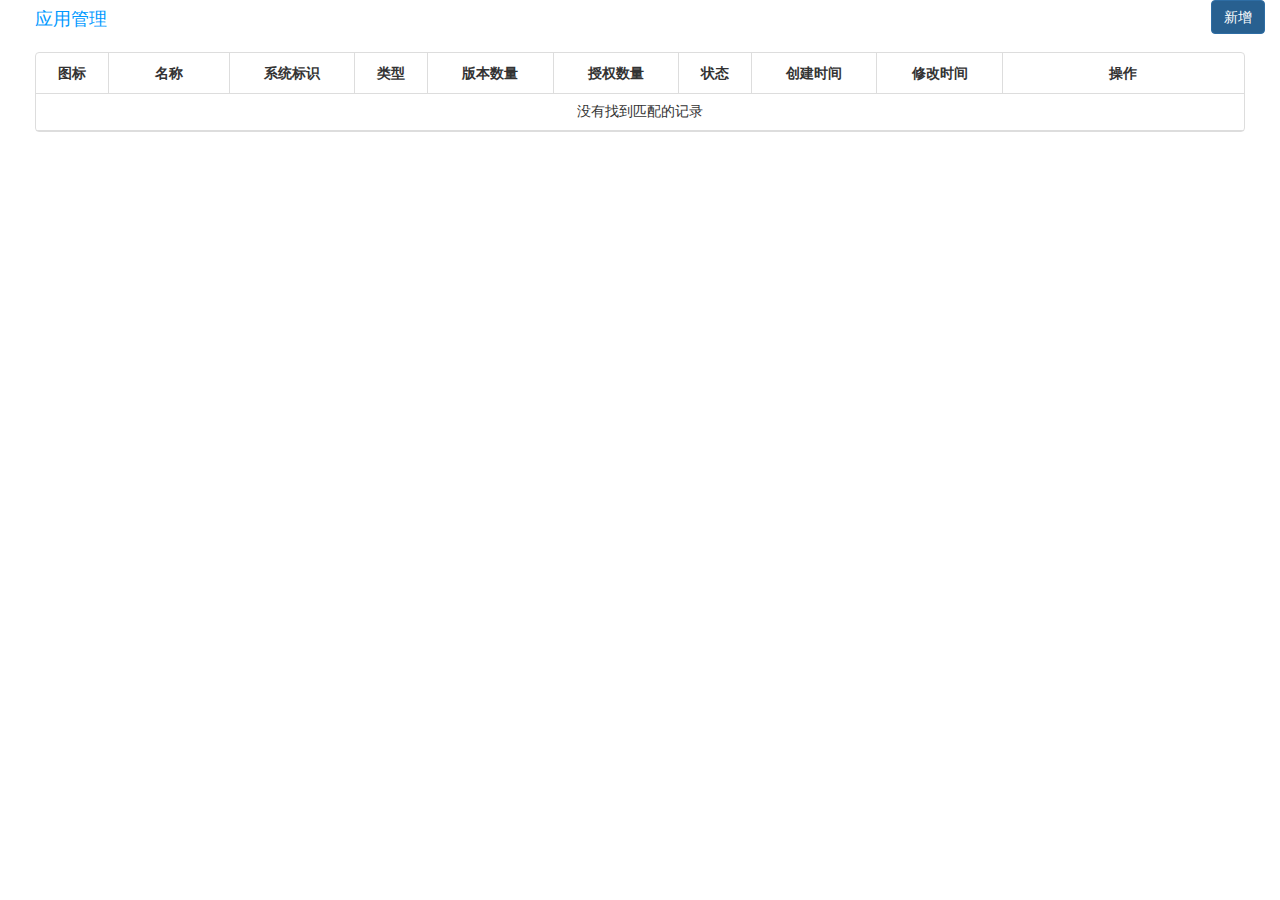
<file: index.html>
<!DOCTYPE html>
<html>
	<head>
        <title>产品中心</title>
        <meta http-equiv="Content-type" content="text/html;" charset="utf-8" />
        <meta http-equiv="X-UA-Compatible" content="IE=edge">
        <meta name="viewport" content="maximum-scale=1.0,minimum-scale=1.0,user-scalable=0,width=device-width,initial-scale=1.0">
        
        <!-- <link rel="shortcut icon" href="" type="image/png" /> -->
        <!-- bootstrap 基础样式 -->
        <link type="text/css" rel="stylesheet" href="./lib/css/components-rounded.min.css" />
        <link type="text/css" rel="stylesheet" href="./global/plugins/bootstrap/css/bootstrap.min.css" />
        <!-- 基础js库 -->
        <script type="text/javascript" src="./global/plugins/jquery1-12-4.min.js"></script>
        <script type="text/javascript" src="./global/plugins/bootstrap/js/bootstrap.min.js"></script>
        <!--主题-->
        <link type="text/css" rel="stylesheet" href="./lib/layout.css" />
        <link type="text/css" rel="stylesheet" href="./lib/css/plugins-default.min.css" />
        <!--公共方法,样式-->
        <link type="text/css" rel="stylesheet" href="./global/css/common.css" />
        <script type="text/javascript" src="./global/js/common.js"></script>
        <script type="text/javascript" src="./global/js/commonevent.js"></script>
        <script type="text/javascript" src="./global/js/JCPublicUtil.js"></script>
        <script type="text/javascript" src="./global/js/validate.js"></script>
        <script src="./js/configURL.js"></script>
        <!-- 表格插件-->
        <link type="text/css" rel="stylesheet" href="./global/plugins/bootstrap-table/bootstrap-table.min.css" />
        <script type="text/javascript" src="./global/plugins/bootstrap-table/bootstrap-table.min.js"></script>
        <script src="./global/plugins/bootstrap-table/bootstrap-table-locale-all.js"></script>
        <!--弹出框-->
        <script type="text/javascript" src="./global/plugins/bootbox/bootbox.min.js"></script>
        <!--弹出提示气泡-->
        <link type="text/css" rel="stylesheet" href="./global/plugins/bootstrap-toastr/toastr.min.css" />
        <script type="text/javascript" src="./global/plugins/bootstrap-toastr/toastr.min.js"></script>
        <!--上传图片-->
        <script type="text/javascript" src="./global/plugins/bootstrap-fileinput/bootstrap-fileinput.min.js"></script>
        <link type="text/css" rel="stylesheet" href="./global/plugins/bootstrap-fileinput/bootstrap-fileinput.min.css" />
        <!--自定义JS,CSS-->
        <link type="text/css" rel="stylesheet" href="./css/applicationManage/addApplication.css" />
        <script type="text/javascript" src="./js/applicationManage/applicationManage.js"></script>
        
    </head>
    <script>
        var userId="";
        var teamId="";
        var companyId ="";
    </script>
	<body class="page-container-bg-solid page-header-menu-fixed">
            <div class="page-wrapper">
                    <!-- <div class="page-wrapper-row">
                        <div class="page-wrapper-top">
                            <div class="page-header">
                                <div class="page-header-top">
                                    <div class="container-fluid">
                                    </div>
                                </div>
                            </div>
                        </div>
                    </div> -->
                    <!--内容加载区开始-->
                    <div class="page-wrapper-row" id="pageContent">
                        <div class="page-wrapper-middle" id="applicationManage">
                            <div class="page-head">
                                <div class="container-fluid">
                                    <h4 class="pull-left">应用管理</h4>
                                    <div class="pull-right"><a role="button" id="addApp" href="static/applictionManage/addApplication.html" style="background:#286090;" class="btn btn-primary" >新增</a></div>
                                </div>
                            </div>
                            <!--<div class="page-content">-->
                                <div class="container-fluid">
                                    <div class="page-content-inner">
                                        <div class="row">
                                            <div class="col-md-12">
                                                <div class="portlet light">
                                                    <table id="appManageTable" style="table-layout:fixed;" class="table-hover commonTipClass"></table>
                                                </div>
                                            </div>
                                        </div>
                                    </div>
                                </div>
                            <!--</div>-->
                        </div>
                    </div>
                    <!--内容加载区结束-->
             
                </div>
    </body>
    <script>
        $(function(){
            ApplicationManage.init();
            var token=JCPublicUtil.GetRequest(window.location).token;
            $("#addApp").attr("href","static/applictionManage/addApplication.html?token="+token);
        })
    </script>
</html>
</file>
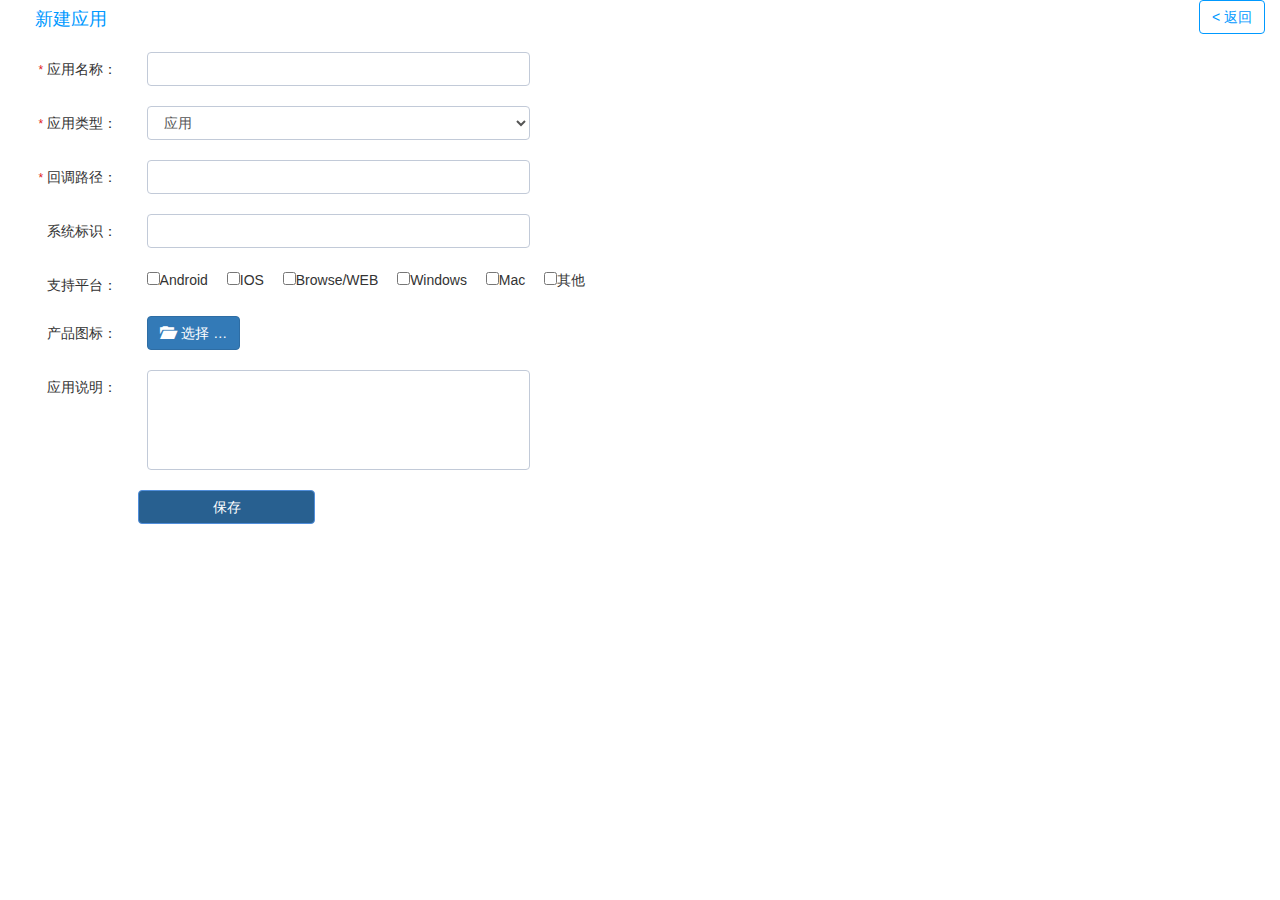
<file: static/applictionManage/addApplication.html>
<!DOCTYPE html>
<html>
	<head>
        <title>产品中心</title>
        <meta http-equiv="Content-type" content="text/html;" charset="utf-8" />
        <meta http-equiv="X-UA-Compatible" content="IE=edge">
        <meta name="viewport" content="maximum-scale=1.0,minimum-scale=1.0,user-scalable=0,width=device-width,initial-scale=1.0">
        
        <!-- <link rel="shortcut icon" href="" type="image/png" /> -->
        <!-- bootstrap 基础样式 -->
        <link type="text/css" rel="stylesheet" href="../../lib/css/components-rounded.min.css" />
        <link type="text/css" rel="stylesheet" href="../../global/plugins/bootstrap/css/bootstrap.min.css" />
        <!-- 基础js库 -->
        <script type="text/javascript" src="../../global/plugins/jquery1-12-4.min.js"></script>
        <script type="text/javascript" src="../../global/plugins/bootstrap/js/bootstrap.min.js"></script>
        <!--主题-->
        <link type="text/css" rel="stylesheet" href="../../lib/layout.css" />
        <link type="text/css" rel="stylesheet" href="../../lib/css/plugins-default.min.css" />
        <!--公共方法,样式-->
        <link type="text/css" rel="stylesheet" href="../../global/css/common.css" />
        <script type="text/javascript" src="../../global/js/common.js"></script>
        <script type="text/javascript" src="../../global/js/commonevent.js"></script>
        <script type="text/javascript" src="../../global/js/JCPublicUtil.js"></script>
        <script type="text/javascript" src="../../global/js/validate.js"></script>
        <script type="text/javascript" src="../../js/configURL.js"></script>
        <!-- 表格插件-->
        <link type="text/css" rel="stylesheet" href="../../global/plugins/bootstrap-table/bootstrap-table.min.css" />
        <script type="text/javascript" src="../../global/plugins/bootstrap-table/bootstrap-table.min.js"></script>
        <script src="../../global/plugins/bootstrap-table/bootstrap-table-locale-all.js"></script>
        
        <!--弹出框-->
        <script type="text/javascript" src="../../global/plugins/bootbox/bootbox.min.js"></script>
        <!--弹出提示气泡-->
        <link type="text/css" rel="stylesheet" href="../../global/plugins/bootstrap-toastr/toastr.min.css" />
        <script type="text/javascript" src="../../global/plugins/bootstrap-toastr/toastr.min.js"></script>
        <!--上传图片-->
        <link type="text/css" rel="stylesheet" href="../../global/plugins/bootstrap-fileinput-master/fileinput.min.css" />
        <!-- <link type="text/css" rel="stylesheet" href="../../global/plugins/bootstrap-fileinput/bootstrap-fileinput.min.css" /> -->
        <script type="text/javascript" src="../../global/plugins/bootstrap-fileinput/bootstrap-fileinput.min.js"></script>
        <script type="text/javascript" src="../../global/plugins/bootstrap-fileinput-master/js/fileinput4.4.3.min.js"></script>
        
        <!--自定义JS,CSS-->
        <link type="text/css" rel="stylesheet" href="../../css/applicationManage/addApplication.css" />
        <script type="text/javascript" src="../../js/applicationManage/addApplication.js"></script>
	</head>
	<body class="page-container-bg-solid page-header-menu-fixed">
            <div class="page-wrapper">
                    <!-- <div class="page-wrapper-row">
                        <div class="page-wrapper-top">
                            <div class="page-header">
                                <div class="page-header-top">
                                    <div class="container-fluid">
                                    </div>
                                </div>
                            </div>
                        </div>
                    </div> -->
                    <!--内容加载区开始-->
                    <div class="page-wrapper-row" id="pageContent">
                        <div class="page-wrapper-middle" id="applicationManage">
                            <div class="page-head">
                                <div class="container-fluid">
                                    <h4 class="pull-left">新建应用</h4>
                                    <button class="btn btn-default pull-right" style="color: #0099ff; border: 1px solid #0099ff;" href="javascript:;" onclick="javascript:window.history.go(-1)">< 返回</button>
                                </div>
                            </div>
                            <!--<div class="page-content">-->
                                <div class="container-fluid">
                                    <div class="page-content-inner">
                                        <div class="row">
                                            <div class="col-md-12">
                                                <div class="portlet light">
                                                    <!-- <table id="appManageTable" style="table-layout:fixed;min-width:968px;" class="table-hover commonTipClass"></table> -->
                                                    <form id="addApplicationForm">
                                                        <div class="row margin-bottom-20 form-horizontal">
                                                            <label class="control-label col-md-1" style="width: 9%;"><span class="required"> * </span>应用名称：</label>
                                                            <div class="col-md-4">
                                                                <input type="text" class="form-control requiredInp" onkeydown="if(event.keyCode==32) return false" maxlength="40" name="appName" id="appName" autocomplete="off" data-validate="require">
                                                                <div class="errorTip">必填项</div>
                                                            </div>
                                                        </div>
                                                        <div class="row margin-bottom-20 form-horizontal">
                                                            <label class="control-label col-md-1" style="width: 9%;"><span class="required"> * </span>应用类型：</label>
                                                            <div class="col-md-4">
                                                                <select class="bs-select form-control category" id="appCategory">
                                                                    <option value="1">应用</option>
                                                                    <option value="2">平台</option>
                                                                    <option value="3">接口</option>
                                                                </select>
                                                                <div class="errorTip">必填项</div>
                                                            </div>
                                                        </div>
                                                        <div class="row margin-bottom-20 form-horizontal">
                                                            <label class="control-label col-md-1" style="width: 9%;"><span class="required"> * </span>回调路径：</label>
                                                            <div class="col-md-4">
                                                                <input type="text" class="form-control requiredInp" onkeydown="if(event.keyCode==32) return false" maxlength="150" name="callbackPath" id="callbackPath" autocomplete="off" data-validate="require">
                                                                <div class="errorTip">必填项</div>
                                                            </div>
                                                        </div>
                                                        <div class="row margin-bottom-20 form-horizontal">
                                                            <label class="control-label col-md-1" style="width: 9%;">系统标识：</label>
                                                            <div class="col-md-4">
                                                                <input type="text" class="form-control" maxlength="40" name="systemIdentity" id="systemIdentity" autocomplete="off">
                                                                <!-- <div class="errorTip">必填项</div> -->
                                                            </div>
                                                        </div>
                                                        <div class="row margin-bottom-20 form-horizontal">
                                                            <label class="control-label col-md-1" style="width: 9%;">支持平台：</label>
                                                            <div class="col-md-5 suppotPlatForm">
                                                                <label><input type="checkbox" id="android" name="Android" value="" onchange="AddApplication.supportChecked()">Android</label>
                                                                <label><input type="checkbox" id="ios" name="IOS" value="" onchange="AddApplication.supportChecked()">IOS</label>
                                                                <label><input type="checkbox" id="browser" name="Browse/WEB" value="" onchange="AddApplication.supportChecked()">Browse/WEB</label>
                                                                <label><input type="checkbox" id="win" name="Windows" value="" onchange="AddApplication.supportChecked()">Windows</label>
                                                                <label><input type="checkbox" id="mac" name="Mac" value="" onchange="AddApplication.supportChecked()">Mac</label>
                                                                <label><input type="checkbox" id="other" name="其他" value="" onchange="AddApplication.supportChecked()">其他</label>
                                                            </div>
                                                        </div>
                                                        <div class="row margin-bottom-20 form-horizontal">
                                                            <label class="control-label col-md-1" style="width: 9%;">产品图标：</label>
                                                            <div class="col-md-4 iconUpload">
                                                                <input type="file" id="img_file" data-id=""  />
                                                            </div>
                                                        </div>
                                                        <div class="row margin-bottom-20 form-horizontal">
                                                            <label class="control-label col-md-1" style="width: 9%;">应用说明：</label>
                                                            <div class="col-md-4">
                                                                <textarea class="form-control" id="appDecribe" style="height:96px;resize:none" maxlength="200"></textarea>
                                                            </div>
                                                        </div>
                                                        <div class="row margin-bottom-20 form-horizontal">
                                                            <div class="col-md-2 col-md-offset-1">
                                                                <button type="button" class="btn btn-info btn-block" style="background: #286090;" onclick="AddApplication.save()">保存</button>
                                                            </div>
                                                        </div>
                                                    </form>
                                                </div>
                                            </div>
                                        </div>
                                    </div>
                                </div>
                            <!--</div>-->
                        </div>
                    </div>
                    <!--内容加载区结束-->
             
                </div>
    </body>
    <script>
        $(function(){
            AddApplication.init();
        })
    </script>
</html>
</file>
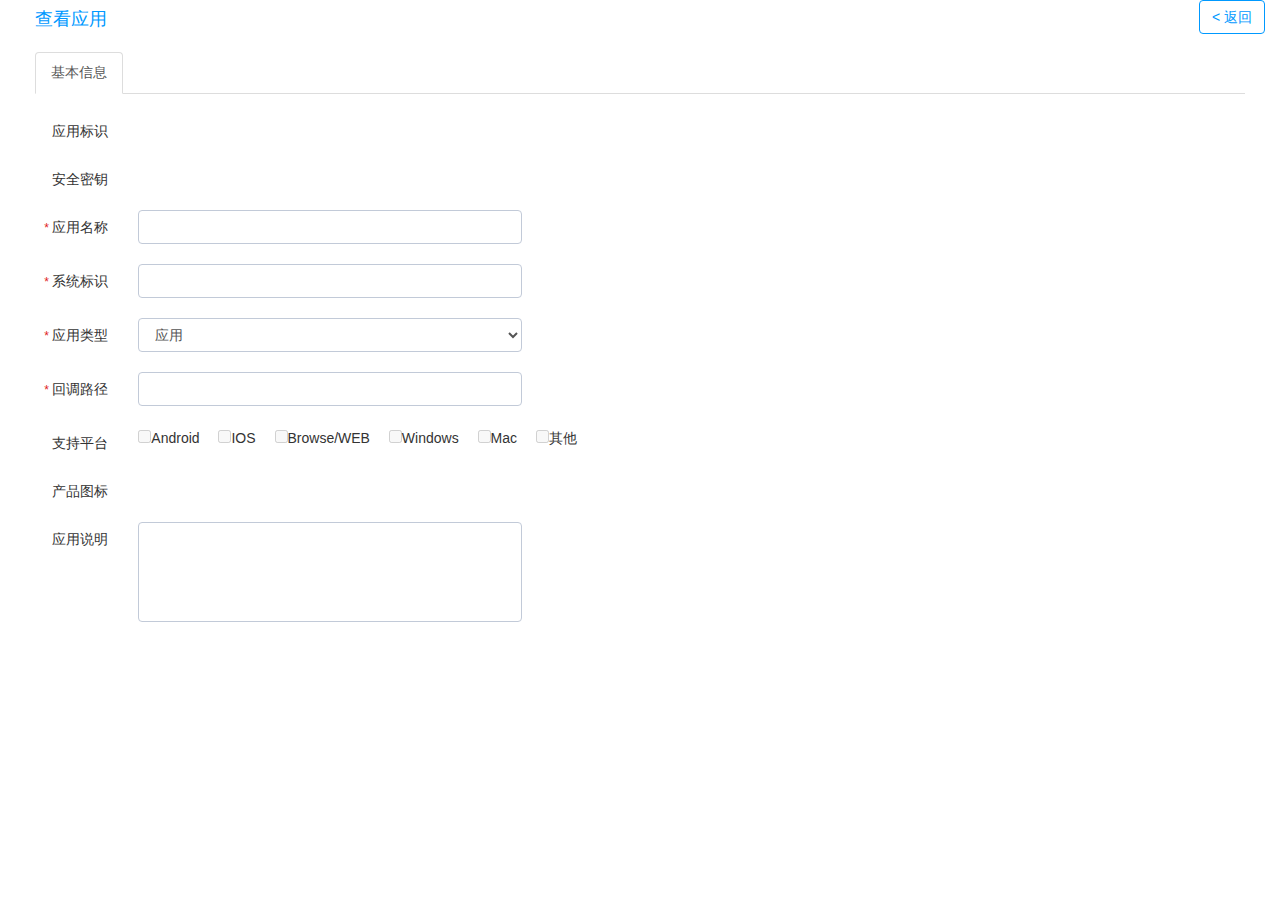
<file: static/applictionManage/checkApplication.html>
<!DOCTYPE html>
<html>
	<head>
        <title>产品中心</title>
        <meta http-equiv="Content-type" content="text/html;" charset="utf-8" />
        <meta http-equiv="X-UA-Compatible" content="IE=edge">
        <meta name="viewport" content="maximum-scale=1.0,minimum-scale=1.0,user-scalable=0,width=device-width,initial-scale=1.0">
        
        <!-- <link rel="shortcut icon" href="" type="image/png" /> -->
        <!-- bootstrap 基础样式 -->
        <link type="text/css" rel="stylesheet" href="../../lib/css/components-rounded.min.css" />
        <link type="text/css" rel="stylesheet" href="../../global/plugins/bootstrap/css/bootstrap.min.css" />
        <!-- 基础js库 -->
        <script type="text/javascript" src="../../global/plugins/jquery1-12-4.min.js"></script>
        <script type="text/javascript" src="../../global/plugins/bootstrap/js/bootstrap.min.js"></script>
        <!--主题-->
        <link type="text/css" rel="stylesheet" href="../../lib/layout.css" />
        <link type="text/css" rel="stylesheet" href="../../lib/css/plugins-default.min.css" />
        <!--公共方法,样式-->
        <link type="text/css" rel="stylesheet" href="../../global/css/common.css" />
         <script type="text/javascript" src="../../global/js/common.js"></script> 
        <script type="text/javascript" src="../../global/js/commonevent.js"></script>
        <script type="text/javascript" src="../../global/js/JCPublicUtil.js"></script>
        <script type="text/javascript" src="../../global/js/validate.js"></script>
        <script src="../../js/configURL.js"></script>
        <!-- 表格插件-->
        <link type="text/css" rel="stylesheet" href="../../global/plugins/bootstrap-table/bootstrap-table.min.css" />
        <script type="text/javascript" src="../../global/plugins/bootstrap-table/bootstrap-table.min.js"></script>
        <script src="../../global/plugins/bootstrap-table/bootstrap-table-locale-all.js"></script>
        <!--弹出框-->
        <script type="text/javascript" src="../../global/plugins/bootbox/bootbox.min.js"></script>
        <!--弹出提示气泡-->
        <link type="text/css" rel="stylesheet" href="../../global/plugins/bootstrap-toastr/toastr.min.css" />
        <script type="text/javascript" src="../../global/plugins/bootstrap-toastr/toastr.min.js"></script>
        <!--上传图片-->
        <link type="text/css" rel="stylesheet" href="../../global/plugins/bootstrap-fileinput-master/fileinput.min.css" />
        <!-- <link type="text/css" rel="stylesheet" href="../../global/plugins/bootstrap-fileinput/bootstrap-fileinput.min.css" /> -->
        <script type="text/javascript" src="../../global/plugins/bootstrap-fileinput/bootstrap-fileinput.min.js"></script>
        <script type="text/javascript" src="../../global/plugins/bootstrap-fileinput-master/js/fileinput4.4.3.min.js"></script>
        <!--树形ztree-->
        <link rel="stylesheet" href="../../lib/js/zTree/ztreeStyle.css">
        <script type="text/javascript" src="../../lib/js/zTree/jquery.ztree.core-3.5.js"></script>
        <script type="text/javascript" src="../../lib/js/zTree/ztree.excheck-3.5.min.js"></script>
        <!--自定义JS,CSS-->
        <link type="text/css" rel="stylesheet" href="../../css/applicationManage/checkApplication.css" />
        <script type="text/javascript" src="../../js/applicationManage/checkApplication.js"></script>
        
	</head>
	<body class="page-container-bg-solid page-header-menu-fixed">
            <div class="page-wrapper">
                    <!-- <div class="page-wrapper-row">
                        <div class="page-wrapper-top">
                            <div class="page-header">
                                <div class="page-header-top">
                                    <div class="container-fluid">
                                    </div>
                                </div>
                            </div>
                        </div>
                    </div> -->
                    <!--内容加载区开始-->
                    <div class="page-wrapper-row" id="pageContent">
                        <div class="page-wrapper-middle" id="checkApplication">
                            <div class="page-head">
                                <div class="container-fluid">
                                    <h4 class="pull-left">查看应用</h4>
                                    <button class="btn btn-default pull-right" style="color: #0099ff; border: 1px solid #0099ff;" href="javascript:;" onclick="javascript:window.history.go(-1)">< 返回</button>
                                </div>
                            </div>
                            <!--<div class="page-content">-->
                                <div class="container-fluid">
                                    <div class="page-content-inner">
                                        <div class="row">
                                            <div class="col-md-12">
                                                <div class="portlet light">
                                                    <!-- Nav tabs -->
                                                    <div>
                                                        <ul class="nav nav-tabs" role="tablist">
                                                            <li role="presentation" class="active"><a href="#basicData" aria-controls="basicData" role="tab" data-toggle="tab">基本信息</a></li>
                                                            <li role="presentation" class="none"><a href="#dataControl" aria-controls="dataControl" role="tab" data-toggle="tab" onclick="CheckApplication.dataControl()">数据控制</a></li>
                                                            <li role="presentation" class="none"><a href="#funcControl" aria-controls="funcControl" role="tab" data-toggle="tab" onclick="CheckApplication.funcControl()">功能控制</a></li>
                                                        </ul>
                                                        <!-- Tab panes -->
                                                        <div class="tab-content">
                                                            <div role="tabpanel" class="tab-pane active" id="basicData">
                                                                <form id="addApplicationForm">
                                                                    <div class="row margin-top-20 margin-bottom-20 form-horizontal">
                                                                        <label class="control-label col-md-1">应用标识</label>
                                                                        <div class="col-md-4">
                                                                            <p class="appSign"></p>
                                                                        </div>
                                                                    </div>
                                                                    <div class="row margin-top-20 margin-bottom-20 form-horizontal">
                                                                        <label class="control-label col-md-1">安全密钥</label>
                                                                        <div class="col-md-4 secretKey">
                                                                            <p style="word-break:break-word;"></p>
                                                                        </div>
                                                                    </div>
                                                                    <div class="row margin-bottom-20 form-horizontal">
                                                                        <label class="control-label col-md-1"><span class="required"> * </span>应用名称</label>
                                                                        <div class="col-md-4">
                                                                            <input type="text" class="form-control" disabled maxlength="40" name="appName" id="appName" autocomplete="off" data-validate="require char1_20">
                                                                            <div class="errorTip">必填项</div>
                                                                        </div>
                                                                    </div>
                                                                    <div class="row margin-bottom-20 form-horizontal">
                                                                        <label class="control-label col-md-1"><span class="required"> * </span>系统标识</label>
                                                                        <div class="col-md-4">
                                                                            <input type="text" class="form-control" disabled maxlength="40" name="systemIdentity" id="systemIdentity" autocomplete="off" data-validate="require char1_20">
                                                                            <div class="errorTip">必填项</div>
                                                                        </div>
                                                                    </div>
                                                                    <div class="row margin-bottom-20 form-horizontal">
                                                                        <label class="control-label col-md-1"><span class="required"> * </span>应用类型</label>
                                                                        <div class="col-md-4">
                                                                            <select class="bs-select form-control category" disabled id="appCategory" data-validate="require">
                                                                                <option value="1">应用</option>
                                                                                <option value="2">平台</option>
                                                                                <option value="3">接口</option>
                                                                            </select>
                                                                            <div class="errorTip">必填项</div>
                                                                        </div>
                                                                    </div>
                                                                    <div class="row margin-bottom-20 form-horizontal">
                                                                        <label class="control-label col-md-1"><span class="required"> * </span>回调路径</label>
                                                                        <div class="col-md-4">
                                                                            <input type="text" class="form-control" disabled maxlength="150" name="callbackPath" id="callbackPath" autocomplete="off" data-validate="require char1_20">
                                                                            <div class="errorTip">必填项</div>
                                                                        </div>
                                                                    </div>
                                                                    <div class="row margin-bottom-20 form-horizontal">
                                                                        <label class="control-label col-md-1">支持平台</label>
                                                                        <div class="col-md-5 suppotPlatForm">
                                                                            <label><input type="checkbox" disabled id="android" name="Android">Android</label>
                                                                            <label><input type="checkbox" disabled id="ios" name="IOS">IOS</label>
                                                                            <label><input type="checkbox" disabled id="browser" name="Browse/WEB">Browse/WEB</label>
                                                                            <label><input type="checkbox" disabled id="win" name="Windows">Windows</label>
                                                                            <label><input type="checkbox" disabled id="mac" name="Mac">Mac</label>
                                                                            <label><input type="checkbox" disabled id="other" name="其他" >其他</label>
                                                                        </div>
                                                                    </div>
                                                                    <div class="row margin-bottom-20 form-horizontal">
                                                                        <label class="control-label col-md-1">产品图标</label>
                                                                        <div class="col-md-4">
                                                                            <div class="" style="width: 15%;">
                                                                                <img class="icon_img" style="width: 100%; height: auto;"/>
                                                                            </div>
                                                                        </div>
                                                                    </div>
                                                                    <div class="row margin-bottom-20 form-horizontal">
                                                                        <label class="control-label col-md-1">应用说明</label>
                                                                        <div class="col-md-4">
                                                                            <textarea class="form-control" disabled id="appDecribe" style="height:96px;resize:none" maxlength="200"></textarea>
                                                                        </div>
                                                                    </div>
                                                                    <!-- <div class="row margin-bottom-20 form-horizontal">
                                                                        <div class="col-md-2 col-md-offset-1">
                                                                            <button type="button" class="btn btn-info btn-block" onclick="CheckApplication.save()">保存</button>
                                                                        </div>
                                                                    </div> -->
                                                                </form>
                                                            </div>
                                                            <div role="tabpanel" class="tab-pane" id="dataControl">
                                                                <div class="page-content margin-top-20">
                                                                    <table id="dataControlTable" style="table-layout:fixed;" class="table-hover commonTipClass"></table>
                                                                </div>
                                                            </div>
                                                            <div role="tabpanel" class="tab-pane" id="funcControl">
                                                                <div class="row margin-top-20">	
                                                                    <div class="col-md-7"><a id="xml_file" data-id="" href="javascript:void(0);" onclick="CheckApplication.exportFuns()">导出</a></div>
                                                                </div>
                                                                <div>
                                                                    <ul id="treeDemo" class="ztree">
                                                                    </ul>
                                                                </div>
                                                            </div>
                                                        </div>
                                                    </div>

                                                </div>
                                            </div>
                                        </div>
                                    </div>
                                </div>
                            <!--</div>-->
                        </div>
                    </div>
                    <!--内容加载区结束-->
             
                </div>
    </body>
    <script>
        $(function(){
            CheckApplication.init();
        })
    </script>
</html>
</file>
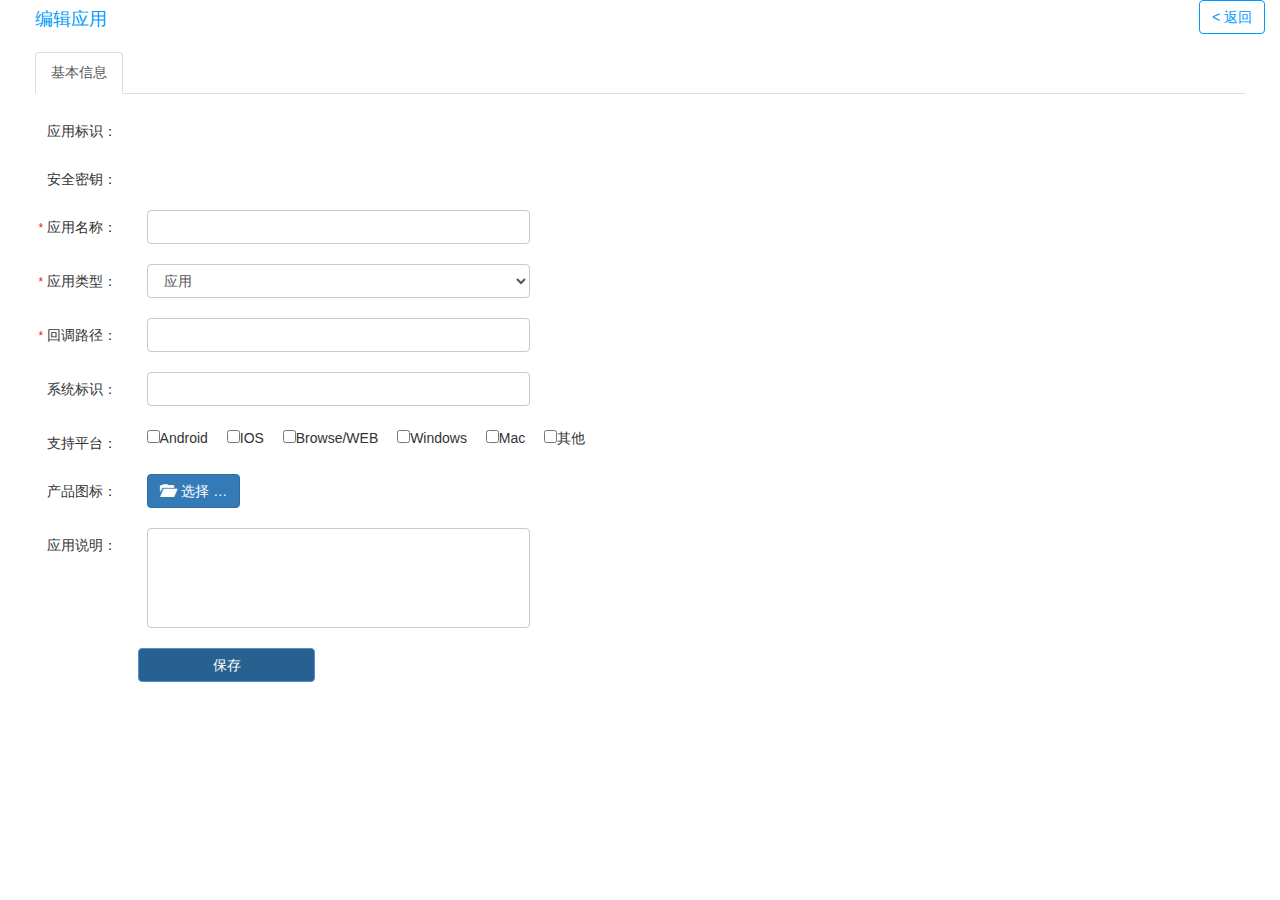
<file: static/applictionManage/editApplication.html>
<!DOCTYPE html>
<html>
	<head>
        <title>产品中心</title>
        <meta http-equiv="Content-type" content="text/html;" charset="utf-8" />
        <meta http-equiv="X-UA-Compatible" content="IE=edge">
        <meta name="viewport" content="maximum-scale=1.0,minimum-scale=1.0,user-scalable=0,width=device-width,initial-scale=1.0">
        
        <!-- <link rel="shortcut icon" href="" type="image/png" /> -->
        <!-- bootstrap 基础样式 -->
        <link type="text/css" rel="stylesheet" href="../../lib/css/components-rounded.min.css" />
        <link type="text/css" rel="stylesheet" href="../../global/plugins/bootstrap/css/bootstrap.min.css" />
        <!-- 基础js库 -->
        <script type="text/javascript" src="../../global/plugins/jquery1-12-4.min.js"></script>
        <script type="text/javascript" src="../../global/plugins/bootstrap/js/bootstrap.min.js"></script>
        <!--主题-->
        <link type="text/css" rel="stylesheet" href="../../lib/layout.css" />
        <link type="text/css" rel="stylesheet" href="../../lib/css/plugins-default.min.css" />
        <!--公共方法,样式-->
        <link type="text/css" rel="stylesheet" href="../../global/css/common.css" />
        <script type="text/javascript" src="../../global/js/common.js"></script>
        <script type="text/javascript" src="../../global/js/commonevent.js"></script>
        <script type="text/javascript" src="../../global/js/JCPublicUtil.js"></script>
        <script type="text/javascript" src="../../global/js/validate.js"></script>
        <script type="text/javascript" src="../../js/configURL.js"></script>
        <!-- 表格插件-->
        <link type="text/css" rel="stylesheet" href="../../global/plugins/bootstrap-table/bootstrap-table.min.css" />
        <script type="text/javascript" src="../../global/plugins/bootstrap-table/bootstrap-table.min.js"></script>
        <script src="../../global/plugins/bootstrap-table/bootstrap-table-locale-all.js"></script>
        <!--弹出框-->
        <script type="text/javascript" src="../../global/plugins/bootbox/bootbox.min.js"></script>
        <!--弹出提示气泡-->
        <link type="text/css" rel="stylesheet" href="../../global/plugins/bootstrap-toastr/toastr.min.css" />
        <script type="text/javascript" src="../../global/plugins/bootstrap-toastr/toastr.min.js"></script>
        <!--上传图片-->
        <link type="text/css" rel="stylesheet" href="../../global/plugins/bootstrap-fileinput-master/fileinput.min.css" />
        <!-- <link type="text/css" rel="stylesheet" href="../../global/plugins/bootstrap-fileinput/bootstrap-fileinput.min.css" /> -->
        <script type="text/javascript" src="../../global/plugins/bootstrap-fileinput/bootstrap-fileinput.min.js"></script>
        <script type="text/javascript" src="../../global/plugins/bootstrap-fileinput-master/js/fileinput4.4.3.min.js"></script>
        <!--树形ztree-->
        <link rel="stylesheet" href="../../lib/js/zTree/ztreeStyle.css">
        <script type="text/javascript" src="../../lib/js/zTree/jquery.ztree.core-3.5.js"></script>
        <script type="text/javascript" src="../../lib/js/zTree/ztree.excheck-3.5.min.js"></script>
        <!--时间下拉框-->
        <link rel="stylesheet" href="../../global/plugins/bootstrap-datetimepicker/css/bootstrap-datetimepicker.css">
        <script type="text/javascript" src="../../global/plugins/bootstrap-datetimepicker/js/bootstrap-datetimepicker.js"></script>
        <script type="text/javascript"  src="../../global/plugins/bootstrap-datetimepicker/js/locales/bootstrap-datetimepicker.zh-CN.js"></script>
        <!--自定义JS,CSS-->
        <link type="text/css" rel="stylesheet" href="../../css/applicationManage/editApplication.css" />
        <script type="text/javascript" src="../../js/applicationManage/editApplication.js"></script>
	</head>
	<body class="page-container-bg-solid page-header-menu-fixed">
            <div class="page-wrapper">
                    <!-- <div class="page-wrapper-row">
                        <div class="page-wrapper-top">
                            <div class="page-header">
                                <div class="page-header-top">
                                    <div class="container-fluid">
                                    </div>
                                </div>
                            </div>
                        </div>
                    </div> -->
                    <!--内容加载区开始-->
                    <div class="page-wrapper-row" id="pageContent">
                        <div class="page-wrapper-middle" id="editApplication">
                            <div class="page-head">
                                <div class="container-fluid">
                                    <h4 class="pull-left">编辑应用</h4>
                                    <button class="btn btn-default pull-right" style="color: #0099ff; border: 1px solid #0099ff;" href="javascript:;" onclick="javascript:window.history.go(-1)">< 返回</button>
                                </div>
                            </div>
                            <!--<div class="page-content">-->
                                <div class="container-fluid">
                                    <div class="page-content-inner">
                                        <div class="row">
                                            <div class="col-md-12">
                                                <div class="portlet light">
                                                    <!-- Nav tabs -->
                                                    <div>
                                                        <ul class="nav nav-tabs" role="tablist">
                                                            <li role="presentation" class="active"><a href="#basicData" aria-controls="basicData" role="tab" data-toggle="tab">基本信息</a></li>
                                                            <li role="presentation" class="none"><a href="#dataControl" aria-controls="dataControl" role="tab" data-toggle="tab" onclick="EditApplication.dataControl()">数据控制</a></li>
                                                            <li role="presentation" class="none"><a href="#funcControl" aria-controls="funcControl" role="tab" data-toggle="tab" onclick="EditApplication.funcControl()">功能控制</a></li>
                                                        </ul>
                                                        <!-- Tab panes -->
                                                        <div class="tab-content">
                                                            <div role="tabpanel" class="tab-pane active" id="basicData">
                                                                <form id="addApplicationForm">
                                                                    <div class="row margin-top-20 margin-bottom-20 form-horizontal">
                                                                        <label class="control-label col-md-1" style="width: 9%;">应用标识：</label>
                                                                        <div class="col-md-4">
                                                                            <p class="appSign"></p>
                                                                        </div>
                                                                    </div>
                                                                    <div class="row margin-top-20 margin-bottom-20 form-horizontal">
                                                                        <label class="control-label col-md-1" style="width: 9%;">安全密钥：</label>
                                                                        <div class="col-md-4 secretKey">
                                                                            <p style="word-break:break-word;"></p>
                                                                        </div>
                                                                    </div>
                                                                    <div class="row margin-bottom-20 form-horizontal">
                                                                        <label class="control-label col-md-1" style="width: 9%;"><span class="required"> * </span>应用名称：</label>
                                                                        <div class="col-md-4">
                                                                            <input type="text" class="form-control" onkeydown="if(event.keyCode==32) return false" maxlength="40" name="appName" id="appName" autocomplete="off" data-validate="require">
                                                                            <div class="errorTip">必填项</div>
                                                                        </div>
                                                                    </div>
                                                                    
                                                                    <div class="row margin-bottom-20 form-horizontal">
                                                                        <label class="control-label col-md-1" style="width: 9%;"><span class="required"> * </span>应用类型：</label>
                                                                        <div class="col-md-4">
                                                                            <select class="bs-select form-control category" disabled id="appCategory">
                                                                                <option value="1">应用</option>
                                                                                <option value="2">平台</option>
                                                                                <option value="3">接口</option>
                                                                            </select>
                                                                            <div class="errorTip">必填项</div>
                                                                        </div>
                                                                    </div>
                                                                    <div class="row margin-bottom-20 form-horizontal">
                                                                        <label class="control-label col-md-1" style="width: 9%;"><span class="required"> * </span>回调路径：</label>
                                                                        <div class="col-md-4">
                                                                            <input type="text" class="form-control" onkeydown="if(event.keyCode==32) return false" maxlength="150" name="callbackPath" id="callbackPath" autocomplete="off" data-validate="require">
                                                                            <div class="errorTip">必填项</div>
                                                                        </div>
                                                                    </div>
                                                                    <div class="row margin-bottom-20 form-horizontal">
                                                                        <label class="control-label col-md-1" style="width: 9%;">系统标识：</label>
                                                                        <div class="col-md-4">
                                                                            <input type="text" class="form-control" maxlength="40" name="systemIdentity" id="systemIdentity" autocomplete="off">
                                                                            <div class="errorTip">必填项</div>
                                                                        </div>
                                                                    </div>
                                                                    <div class="row margin-bottom-20 form-horizontal">
                                                                        <label class="control-label col-md-1" style="width: 9%;">支持平台：</label>
                                                                        <div class="col-md-5 suppotPlatForm">
                                                                            <label><input type="checkbox" id="android" name="Android" value="" onchange="EditApplication.supportChecked()">Android</label>
                                                                            <label><input type="checkbox" id="ios" name="IOS" value="" onchange="EditApplication.supportChecked()">IOS</label>
                                                                            <label><input type="checkbox" id="browser" name="Browse/WEB" value="" onchange="EditApplication.supportChecked()">Browse/WEB</label>
                                                                            <label><input type="checkbox" id="win" name="Windows" value="" onchange="EditApplication.supportChecked()">Windows</label>
                                                                            <label><input type="checkbox" id="mac" name="Mac" value="" onchange="EditApplication.supportChecked()">Mac</label>
                                                                            <label><input type="checkbox" id="other" name="其他" value="" onchange="EditApplication.supportChecked()">其他</label>
                                                                        </div>
                                                                    </div>
                                                                    <div class="row margin-bottom-20 form-horizontal">
                                                                        <label class="control-label col-md-1" style="width: 9%;">产品图标：</label>
                                                                        <div class="col-md-4 iconUpload">
                                                                            <input type="file" id="img_file" data-id="">
                                                                            <!-- <button type="button" class="btn btn-info">上传</button> -->
                                                                        </div>
                                                                    </div>
                                                                    <div class="row margin-bottom-20 form-horizontal">
                                                                        <label class="control-label col-md-1" style="width: 9%;">应用说明：</label>
                                                                        <div class="col-md-4">
                                                                            <textarea class="form-control" id="appDecribe" style="height:96px;resize:none" maxlength="200"></textarea>
                                                                        </div>
                                                                    </div>
                                                                    <div class="row margin-bottom-20 form-horizontal">
                                                                        <div class="col-md-2 col-md-offset-1">
                                                                            <button type="button" class="btn btn-info btn-block" style="background:#286090;" onclick="EditApplication.save()">保存</button>
                                                                        </div>
                                                                    </div>
                                                                </form>
                                                            </div>
                                                            <div role="tabpanel" class="tab-pane" id="dataControl">
                                                                <div class="page-head margin-top-20">
                                                                    <h5 class="pull-left">数据控制</h5>
                                                                    <div class="pull-right"><a role="button" style="background:#286090;" class="btn btn-primary" onclick="EditApplication.add()">新增</a></div>
                                                                </div>
                                                                <div class="page-content">
                                                                    <table id="dataControlTable" style="table-layout:fixed;" class="table-hover commonTipClass"></table>
                                                                </div>
                                                            </div>
                                                            <div role="tabpanel" class="tab-pane" id="funcControl">
                                                                <div class="row margin-top-20">
                                                                    <p class="col-md-1" style="width: 10%;">导入功能表</p>
                                                                    <div class="col-md-1 icon" style="width: 10%;margin-top: -8px;"><input type="file" id="xml_file" data-id=""></div>
                                                                    <div class="col-md-7"><a href="javascript:;" onclick="EditApplication.exportFuns()">导出</a></div>
                                                                </div>
                                                                <div>
                                                                    <ul id="treeDemo" class="ztree"></ul>
                                                                </div>
                                                            </div>
                                                        </div>
                                                    </div>

                                                </div>
                                            </div>
                                        </div>
                                    </div>
                                </div>
                            <!--</div>-->
                        </div>
                    </div>
                    <!--内容加载区结束-->
             
                </div>
    </body>
    <script>
        $(function(){
            EditApplication.init();
        })
    </script>
</html>
</file>
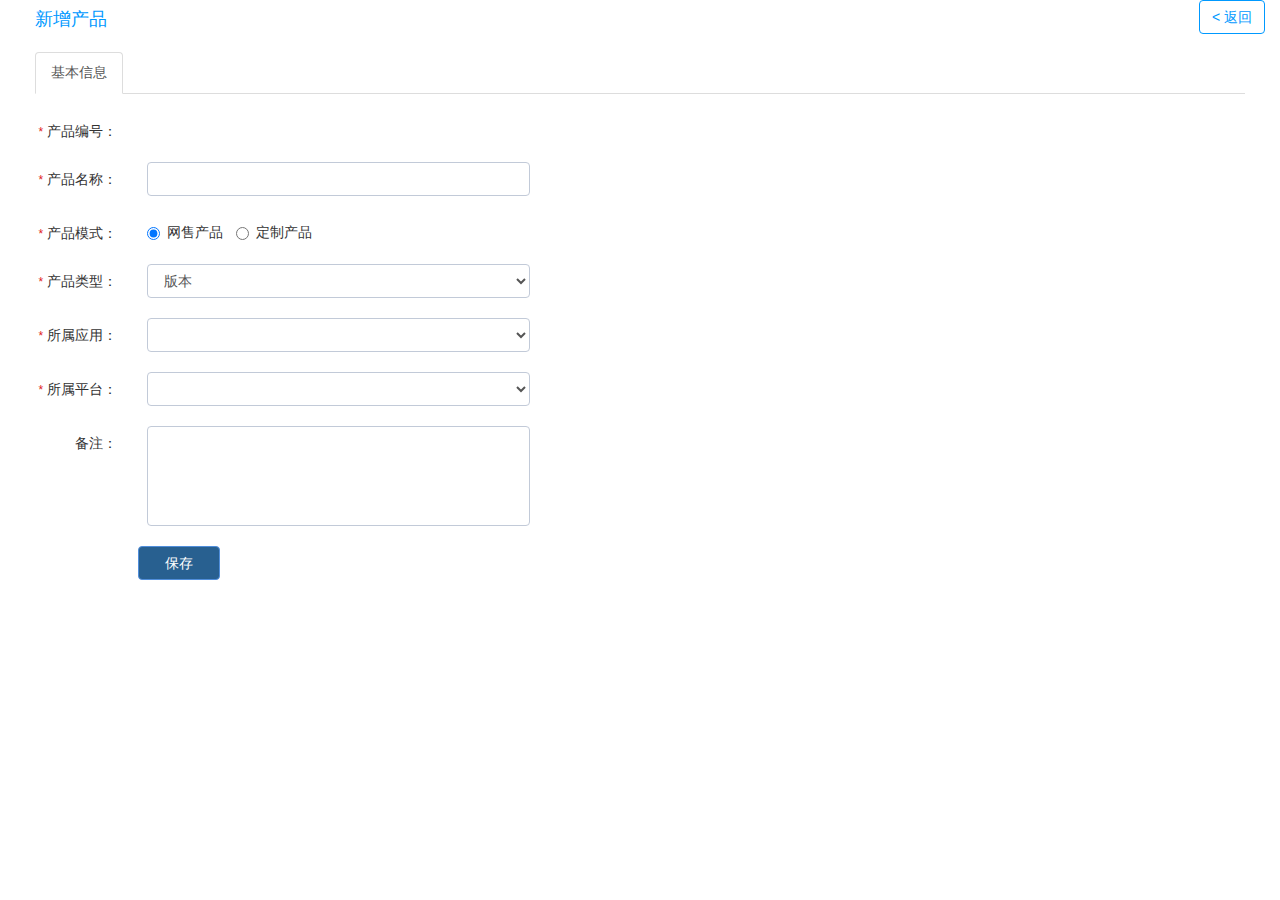
<file: static/productManage/addProduct.html>
<!DOCTYPE html>
<html>
	<head>
        <title>产品中心</title>
        <meta http-equiv="Content-type" content="text/html;" charset="utf-8" />
        <meta http-equiv="X-UA-Compatible" content="IE=edge">
        <meta name="viewport" content="maximum-scale=1.0,minimum-scale=1.0,user-scalable=0,width=device-width,initial-scale=1.0">
        
        <!-- <link rel="shortcut icon" href="" type="image/png" /> -->
        <!-- bootstrap 基础样式 -->
        <link type="text/css" rel="stylesheet" href="../../lib/css/components-rounded.min.css" />
        <link type="text/css" rel="stylesheet" href="../../global/plugins/bootstrap/css/bootstrap.min.css" />
        <!-- 基础js库 -->
        <script type="text/javascript" src="../../global/plugins/jquery1-12-4.min.js"></script>
        <script type="text/javascript" src="../../global/plugins/bootstrap/js/bootstrap.min.js"></script>
        <!--主题-->
        <link type="text/css" rel="stylesheet" href="../../lib/layout.css" />
        <link type="text/css" rel="stylesheet" href="../../lib/css/plugins-default.min.css" />
        <!--公共方法,样式-->
        <link type="text/css" rel="stylesheet" href="../../global/css/common.css" />
        <script type="text/javascript" src="../../global/js/common.js"></script>
        <script type="text/javascript" src="../../global/js/commonevent.js"></script>
        <script type="text/javascript" src="../../global/js/JCPublicUtil.js"></script>
        <script type="text/javascript" src="../../global/js/validate.js"></script>
        <script src="../../js/configURL.js"></script>
        <!-- 表格插件-->
        <link type="text/css" rel="stylesheet" href="../../global/plugins/bootstrap-table/bootstrap-table.min.css" />
        <script type="text/javascript" src="../../global/plugins/bootstrap-table/bootstrap-table.min.js"></script>
        <script src="../../global/plugins/bootstrap-table/bootstrap-table-locale-all.js"></script>
        <!--弹出框-->
        <script type="text/javascript" src="../../global/plugins/bootbox/bootbox.min.js"></script>
        <!--下拉搜索-->
		<link href="../../global/plugins/select2/css/bootstrap-select2.min.css" rel="stylesheet" type="text/css" />
		<script src="../../global/plugins/select2/js/select2.full.min.js" type="text/javascript"></script>
        <!--弹出提示气泡-->
        <link type="text/css" rel="stylesheet" href="../../global/plugins/bootstrap-toastr/toastr.min.css" />
        <script type="text/javascript" src="../../global/plugins/bootstrap-toastr/toastr.min.js"></script>
        <!--上传图片-->
        <script type="text/javascript" src="../../global/plugins/bootstrap-fileinput/bootstrap-fileinput.min.js"></script>
        <link type="text/css" rel="stylesheet" href="../../global/plugins/bootstrap-fileinput/bootstrap-fileinput.min.css" />
        <!--树形ztree-->
        <link rel="stylesheet" href="../../lib/js/zTree/ztreeStyle.css">
        <script type="text/javascript" src="../../lib/js/zTree/jquery.ztree.core-3.5.js"></script>
        <script type="text/javascript" src="../../lib/js/zTree/ztree.excheck-3.5.min.js"></script>
        <!--时间下拉框-->
        <link rel="stylesheet" href="../../global/plugins/bootstrap-datetimepicker/css/bootstrap-datetimepicker.css">
        <script type="text/javascript" src="../../global/plugins/bootstrap-datetimepicker/js/bootstrap-datetimepicker.js"></script>
        <script type="text/javascript"  src="../../global/plugins/bootstrap-datetimepicker/js/locales/bootstrap-datetimepicker.zh-CN.js"></script>
        <!--自定义JS,CSS-->
        <link type="text/css" rel="stylesheet" href="../../css/productManage/addApplication.css" />
        <script type="text/javascript" src="../../js/productManage/addProduct.js"></script>
        
	</head>
	<body class="page-container-bg-solid page-header-menu-fixed">
            <div class="page-wrapper">
                    <!-- <div class="page-wrapper-row">
                        <div class="page-wrapper-top">
                            <div class="page-header">
                                <div class="page-header-top">
                                    <div class="container-fluid">
                                    </div>
                                </div>
                            </div>
                        </div>
                    </div> -->
                    <!--内容加载区开始-->
                    <div class="page-wrapper-row" id="pageContent">
                        <div class="page-wrapper-middle" id="AddProduct">
                            <div class="page-head">
                                <div class="container-fluid">
                                    <h4 class="pull-left">新增产品</h4>
                                    <button class="btn btn-default pull-right" style="color: #0099ff; border: 1px solid #0099ff;" href="javascript:;" onclick="javascript:window.history.go(-1)">< 返回</button>
                                </div>
                            </div>
                            <!--<div class="page-content">-->
                                <div class="container-fluid">
                                    <div class="page-content-inner">
                                        <div class="row">
                                            <div class="col-md-12">
                                                <div class="portlet light">
                                                    <!-- Nav tabs -->
                                                    <div>
                                                        <ul class="nav nav-tabs" role="tablist">
                                                            <li role="presentation" class="active basicData"><a href="#basicData" aria-controls="basicData" role="tab" data-toggle="tab">基本信息</a></li>
                                                            <!-- <li role="presentation" class="dataControl"><a href="#dataControl" aria-controls="dataControl" role="tab" data-toggle="tab" onclick="AddProduct.dataControl()">数据控制</a></li>
                                                            <li role="presentation" class="funcControl"><a href="#funcControl" aria-controls="funcControl" role="tab" data-toggle="tab" onclick="AddProduct.funcControl()">功能控制</a></li> -->
                                                            <li role="presentation" class="productList"><a href="#productList" aria-controls="productList" role="tab" data-toggle="tab" onclick="AddProduct.productList()">产品列表</a></li>
                                                        </ul>
                                                        <!-- Tab panes -->
                                                        <div class="tab-content">
                                                            <div role="tabpanel" class="tab-pane active" id="basicData">
                                                                <form id="addApplicationForm">
                                                                    <div class="row margin-top-20 margin-bottom-20 form-horizontal">
                                                                        <label class="control-label col-md-1" style="width: 9%;"><span class="required"> * </span>产品编号：</label>
                                                                        <div class="col-md-4"></div>
                                                                    </div>
                                                                    <div class="row margin-bottom-20 form-horizontal">
                                                                        <label class="control-label col-md-1" style="width: 9%;"><span class="required"> * </span>产品名称：</label>
                                                                        <div class="col-md-4">
                                                                            <input type="text" class="form-control" onkeydown="if(event.keyCode==32) return false" maxlength="40" name="proName" id="proName" autocomplete="off" data-validate="require char1_20">
                                                                            <div class="errorTip">必填项</div>
                                                                        </div>
                                                                    </div>
                                                                    <div class="row margin-bottom-20 form-horizontal">
                                                                        <label class="control-label col-md-1" style="width: 9%;"><span class="required"> * </span>产品模式：</label>
                                                                        <div class="col-md-4 proMode">
                                                                            <label class="radio-inline">
                                                                                <input type="radio" name="modelPro" id="netPro" checked value="1"> 网售产品
                                                                            </label>
                                                                            <label class="radio-inline">
                                                                                <input type="radio" name="modelPro" id="customPro" value="2"> 定制产品
                                                                            </label>
                                                                        </div>
                                                                    </div>
                                                                    <div class="row margin-bottom-20 form-horizontal">
                                                                        <label class="control-label col-md-1" style="width: 9%;"><span class="required"> * </span>产品类型：</label>
                                                                        <div class="col-md-4">
                                                                            <select class="bs-select form-control proType" id="proType" data-validate="require" onchange="AddProduct.selectProType()">
                                                                                <option value="1">版本</option>
                                                                                <option value="2">套餐</option>
                                                                            </select>
                                                                            <div class="errorTip">必填项</div>
                                                                        </div>
                                                                    </div>
                                                                    <div class="row margin-bottom-20 form-horizontal belongAppWrap">
                                                                        <label class="control-label col-md-1" style="width: 9%;"><span class="required"> * </span>所属应用：</label>
                                                                        <div class="col-md-4">
                                                                            <select class="bs-select form-control belongApp" id="belongApp" data-validate="require">
                                                                            </select>
                                                                            <div class="errorTip">必填项</div>
                                                                        </div>
                                                                    </div>
                                                                    <div class="row margin-bottom-20 form-horizontal">
                                                                        <label class="control-label col-md-1" style="width: 9%;"><span class="required"> * </span>所属平台：</label>
                                                                        <div class="col-md-4 suppotPlatForm">
                                                                            <select class="bs-select form-control belongPlatform" id="belongPlatform" data-validate="require">
                                                                            </select>
                                                                            <div class="errorTip">必填项</div>
                                                                        </div>
                                                                    </div>
                                                                    <div class="row margin-bottom-20 form-horizontal">
                                                                        <label class="control-label col-md-1" style="width: 9%;">备注：</label>
                                                                        <div class="col-md-4">
                                                                            <textarea class="form-control" id="remarks" style="height:96px;resize:none" maxlength="200"></textarea>
                                                                        </div>
                                                                    </div>
                                                                    <div class="row margin-bottom-20 form-horizontal">
                                                                        <div class="col-md-2 col-md-offset-1" style="width: 9%;">
                                                                            <button type="button" class="btn btn-info btn-block"style="background:#286090;" onclick="AddProduct.save()">保存</button>
                                                                        </div>
                                                                    </div>
                                                                </form>
                                                            </div>
                                                            <!-- <div role="tabpanel" class="tab-pane" id="dataControl">
                                                                <div class="margin-top-20 margin-bottom-20">
                                                                    <button type="button" style="background:#286090;"class="btn btn-primary" onclick="AddProduct.dataControlSave()">保存设置</button>
                                                                </div>
                                                                <table id="dataControlTable" style="table-layout:fixed;" class="table-hover commonTipClass"></table>
                                                            </div>
                                                            <div role="tabpanel" class="tab-pane" id="funcControl">
                                                                <div class="margin-top-20 margin-bottom-20">
                                                                    <button type="button"style="background:#286090;" class="btn btn-primary" onclick="AddProduct.funcSave()">保存设置</button>
                                                                </div>
                                                                <div>
                                                                    <ul id="treeDemo" class="ztree"></ul>
                                                                </div>
                                                            </div> -->
                                                            <div role="tabpanel" class="tab-pane" id="productList">
                                                                <div class="margin-top-20 margin-bottom-20">
                                                                    <div class="form-group form-inline">
                                                                        <select class="searchProduct" style="width: 200px;" name="states">
                                                                        </select>
                                                                        <button type="button" class="btn btn-primary" onclick="AddProduct.addProduct()">添加</button>
                                                                    </div>
                                                                </div>
                                                                <table id="productListTable" style="table-layout:fixed;" class="table-hover commonTipClass"></table>
                                                            </div>
                                                        </div>
                                                    </div>

                                                </div>
                                            </div>
                                        </div>
                                    </div>
                                </div>
                            <!--</div>-->
                        </div>
                    </div>
                    <!--内容加载区结束-->
             
                </div>
    </body>
    <script>
        $(function(){
            AddProduct.init();
        })
    </script>
</html>
</file>
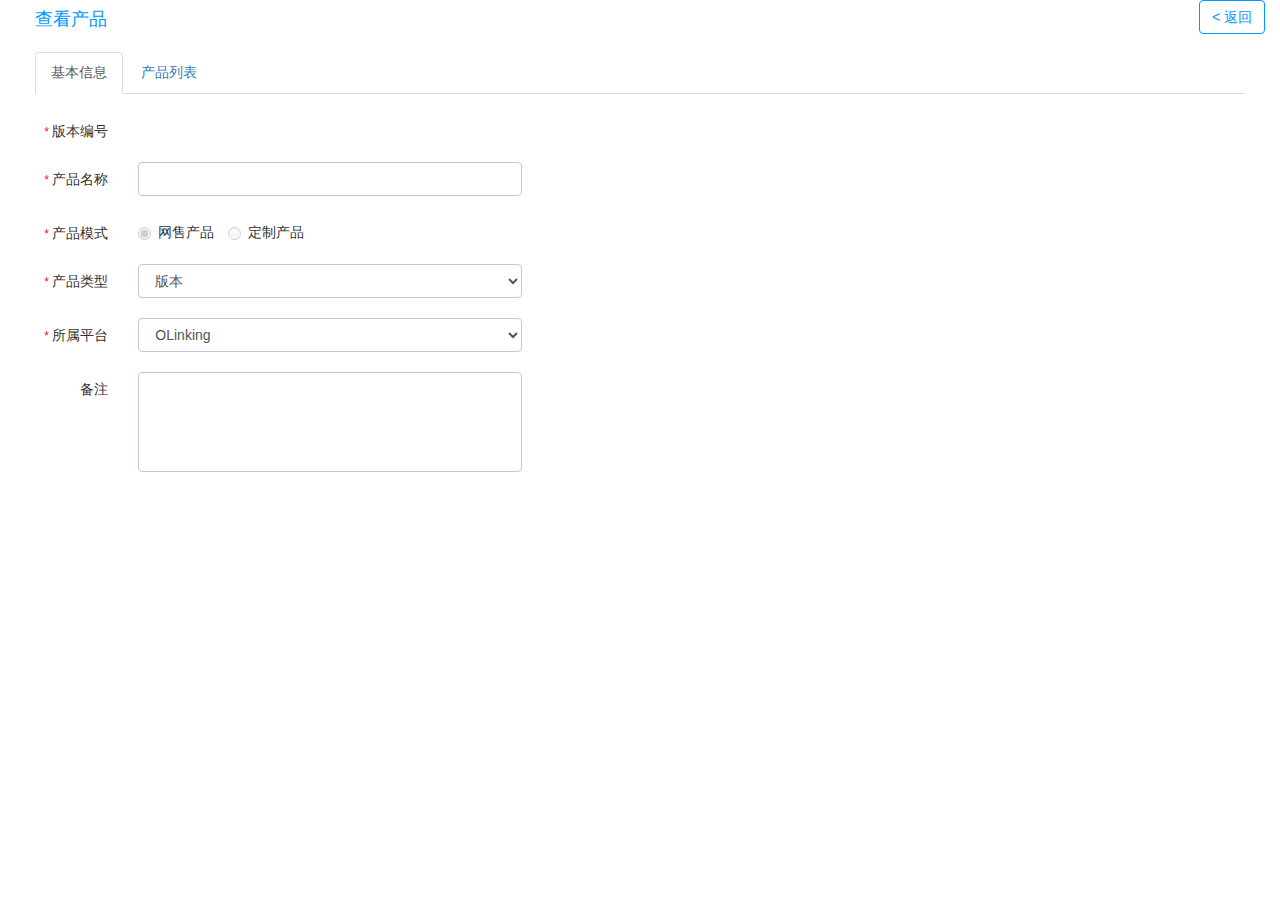
<file: static/productManage/checkProductMeal.html>
<!DOCTYPE html>
<html>
	<head>
        <title>产品中心</title>
        <meta http-equiv="Content-type" content="text/html;" charset="utf-8" />
        <meta http-equiv="X-UA-Compatible" content="IE=edge">
        <meta name="viewport" content="maximum-scale=1.0,minimum-scale=1.0,user-scalable=0,width=device-width,initial-scale=1.0">
        
        <!-- <link rel="shortcut icon" href="" type="image/png" /> -->
        <!-- bootstrap 基础样式 -->
        <link type="text/css" rel="stylesheet" href="../../lib/css/components-rounded.min.css" />
        <link type="text/css" rel="stylesheet" href="../../global/plugins/bootstrap/css/bootstrap.min.css" />
        <!-- 基础js库 -->
        <script type="text/javascript" src="../../global/plugins/jquery1-12-4.min.js"></script>
        <script type="text/javascript" src="../../global/plugins/bootstrap/js/bootstrap.min.js"></script>
        <!--主题-->
        <link type="text/css" rel="stylesheet" href="../../lib/layout.css" />
        <link type="text/css" rel="stylesheet" href="../../lib/css/plugins-default.min.css" />
        <!--公共方法,样式-->
        <link type="text/css" rel="stylesheet" href="../../global/css/common.css" />
        <!-- <script type="text/javascript" src="../../global/js/common.js"></script> -->
        <script type="text/javascript" src="../../global/js/commonevent.js"></script>
        <script type="text/javascript" src="../../global/js/JCPublicUtil.js"></script>
        <script type="text/javascript" src="../../global/js/validate.js"></script>
        <script src="../../js/configURL.js"></script>
        <!-- 表格插件-->
        <link type="text/css" rel="stylesheet" href="../../global/plugins/bootstrap-table/bootstrap-table.min.css" />
        <script type="text/javascript" src="../../global/plugins/bootstrap-table/bootstrap-table.min.js"></script>
        <script src="../../global/plugins/bootstrap-table/bootstrap-table-locale-all.js"></script>
        <!--弹出框-->
        <script type="text/javascript" src="../../global/plugins/bootbox/bootbox.min.js"></script>
        <!--弹出提示气泡-->
        <link type="text/css" rel="stylesheet" href="../../global/plugins/bootstrap-toastr/toastr.min.css" />
        <script type="text/javascript" src="../../global/plugins/bootstrap-toastr/toastr.min.js"></script>
        <!--上传图片-->
        <script type="text/javascript" src="../../global/plugins/bootstrap-fileinput/bootstrap-fileinput.min.js"></script>
        <link type="text/css" rel="stylesheet" href="../../global/plugins/bootstrap-fileinput/bootstrap-fileinput.min.css" />
        <!--树形ztree-->
        <link rel="stylesheet" href="../../lib/js/zTree/ztreeStyle.css">
        <script type="text/javascript" src="../../lib/js/zTree/jquery.ztree.core-3.5.js"></script>
        <script type="text/javascript" src="../../lib/js/zTree/ztree.excheck-3.5.min.js"></script>
        <!--自定义JS,CSS-->
        <!-- <link type="text/css" rel="stylesheet" href="../../css/applicationManage/applicationManage.css" /> -->
        <script type="text/javascript" src="../../js/productManage/checkProductMeal.js"></script>
        
	</head>
	<body class="page-container-bg-solid page-header-menu-fixed">
            <div class="page-wrapper">
                    <!-- <div class="page-wrapper-row">
                        <div class="page-wrapper-top">
                            <div class="page-header">
                                <div class="page-header-top">
                                    <div class="container-fluid">
                                    </div>
                                </div>
                            </div>
                        </div>
                    </div> -->
                    <!--内容加载区开始-->
                    <div class="page-wrapper-row" id="pageContent">
                        <div class="page-wrapper-middle" id="checkProductMeal">
                            <div class="page-head">
                                <div class="container-fluid">
                                    <h4 class="pull-left">查看产品</h4>
                                    <button class="btn btn-default pull-right" style="color: #0099ff; border: 1px solid #0099ff;" href="javascript:;" onclick="javascript:window.history.go(-1)">< 返回</button>
                                </div>
                            </div>
                            <!--<div class="page-content">-->
                                <div class="container-fluid">
                                    <div class="page-content-inner">
                                        <div class="row">
                                            <div class="col-md-12">
                                                <div class="portlet light">
                                                    <!-- Nav tabs -->
                                                    <div>
                                                        <ul class="nav nav-tabs" role="tablist">
                                                            <li role="presentation" class="active"><a href="#basicData" aria-controls="basicData" role="tab" data-toggle="tab">基本信息</a></li>
                                                            <li role="presentation"><a href="#dataControl" aria-controls="dataControl" role="tab" data-toggle="tab" onclick="CheckProductMeal.productList()">产品列表</a></li>
                                                        </ul>
                                                        <!-- Tab panes -->
                                                        <div class="tab-content">
                                                            <div role="tabpanel" class="tab-pane active" id="basicData">
                                                                <form id="addApplicationForm">
                                                                    <div class="row margin-top-20 margin-bottom-20 form-horizontal">
                                                                        <label class="control-label col-md-1"><span class="required"> * </span>版本编号</label>
                                                                        <div class="col-md-4 code"></div>
                                                                    </div>
                                                                    <div class="row margin-bottom-20 form-horizontal">
                                                                        <label class="control-label col-md-1"><span class="required"> * </span>产品名称</label>
                                                                        <div class="col-md-4">
                                                                            <input type="text" class="form-control" maxlength="40" disabled name="name" id="name" autocomplete="off" data-validate="require char1_20">
                                                                            <div class="errorTip">必填项</div>
                                                                        </div>
                                                                    </div>
                                                                    <div class="row margin-bottom-20 form-horizontal">
                                                                        <label class="control-label col-md-1"><span class="required"> * </span>产品模式</label>
                                                                        <div class="col-md-4 proMode">
                                                                            <label class="radio-inline">
                                                                                <input type="radio" name="modelPro" disabled id="netPro" checked value=""> 网售产品
                                                                            </label>
                                                                            <label class="radio-inline">
                                                                                <input type="radio" name="modelPro" disabled id="customPro" value=""> 定制产品
                                                                            </label>
                                                                        </div>
                                                                    </div>
                                                                    <div class="row margin-bottom-20 form-horizontal">
                                                                        <label class="control-label col-md-1"><span class="required"> * </span>产品类型</label>
                                                                        <div class="col-md-4">
                                                                            <select class="bs-select form-control proType"  disabled id="proType" data-validate="require">
                                                                                <option value="1">版本</option>
                                                                                <option value="2">套餐</option>
                                                                            </select>
                                                                            <div class="errorTip">必填项</div>
                                                                        </div>
                                                                    </div>
                                                                    <div class="row margin-bottom-20 form-horizontal">
                                                                        <label class="control-label col-md-1"><span class="required"> * </span>所属平台</label>
                                                                        <div class="col-md-4 suppotPlatForm">
                                                                            <select class="bs-select form-control belongPlatform" disabled id="belongPlatform" data-validate="require">
                                                                                <option value="1">OLinking</option>
                                                                                <option value="2">EDP</option>
                                                                            </select>
                                                                            <div class="errorTip">必填项</div>
                                                                        </div>
                                                                    </div>
                                                                    <div class="row margin-bottom-20 form-horizontal">
                                                                        <label class="control-label col-md-1">备注</label>
                                                                        <div class="col-md-4">
                                                                            <textarea class="form-control" id="remarks" disabled style="height:96px;resize:none" maxlength="200"></textarea>
                                                                        </div>
                                                                    </div>
                                                                </form>
                                                            </div>
                                                            <div role="tabpanel" class="tab-pane" id="dataControl">
                                                                <div class="margin-top-20 margin-bottom-20">
                                                                    <!-- <div class="form-group form-inline">
                                                                        <input type="text" class="form-control" id="" placeholder="">
                                                                        <button type="button" class="btn btn-primary">添加</button>
                                                                    </div> -->
                                                                </div>
                                                                <table id="dataControlTable" style="table-layout:fixed;" class="table-hover commonTipClass"></table>
                                                            </div>
                                                        </div>
                                                    </div>

                                                </div>
                                            </div>
                                        </div>
                                    </div>
                                </div>
                            <!--</div>-->
                        </div>
                    </div>
                    <!--内容加载区结束-->
             
                </div>
    </body>
    <script>
        $(function(){
            CheckProductMeal.init();
        })
    </script>
</html>
</file>
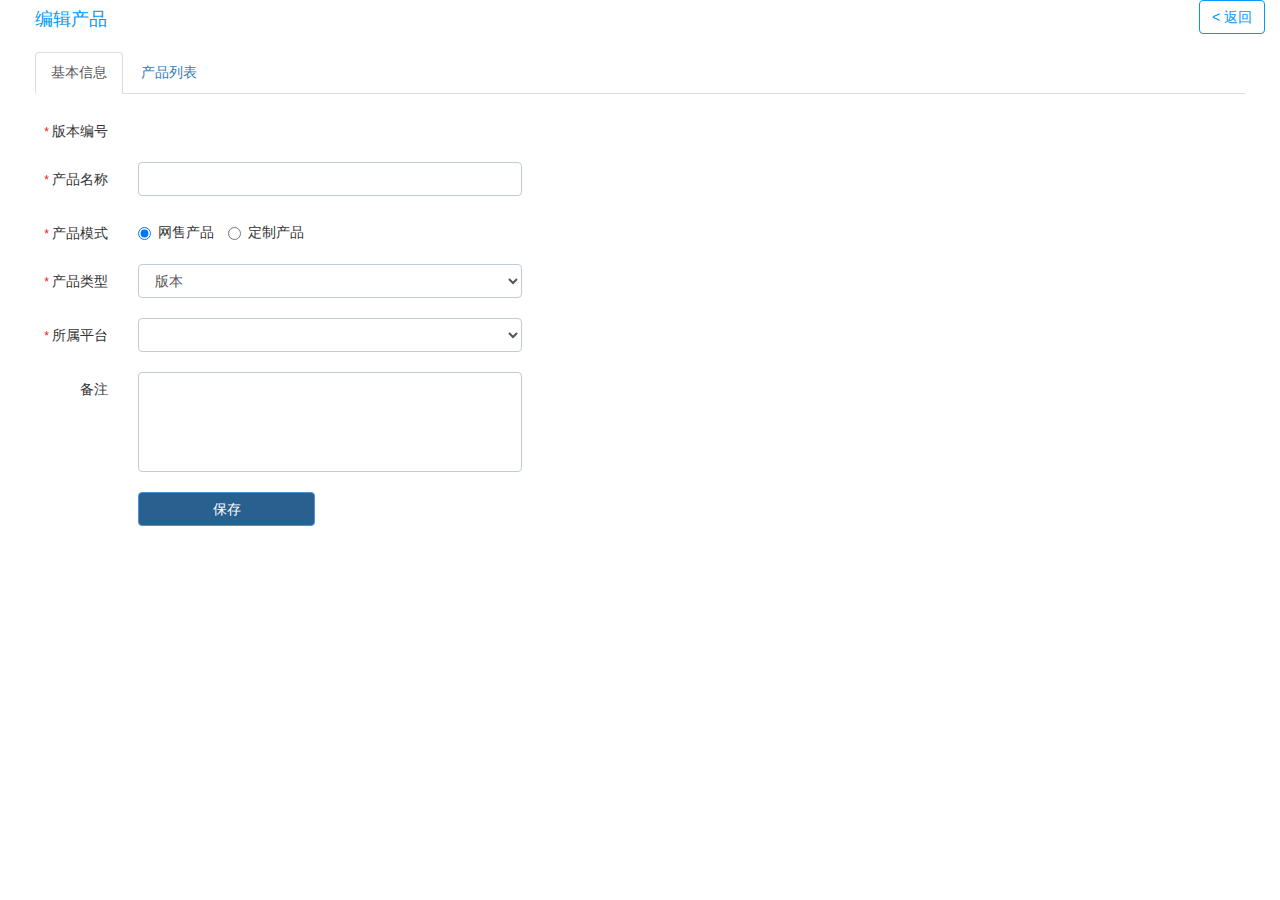
<file: static/productManage/editProductMeal.html>
<!DOCTYPE html>
<html>
	<head>
        <title>产品中心</title>
        <meta http-equiv="Content-type" content="text/html;" charset="utf-8" />
        <meta http-equiv="X-UA-Compatible" content="IE=edge">
        <meta name="viewport" content="maximum-scale=1.0,minimum-scale=1.0,user-scalable=0,width=device-width,initial-scale=1.0">
        
        <!-- <link rel="shortcut icon" href="" type="image/png" /> -->
        <!-- bootstrap 基础样式 -->
        <link type="text/css" rel="stylesheet" href="../../lib/css/components-rounded.min.css" />
        <link type="text/css" rel="stylesheet" href="../../global/plugins/bootstrap/css/bootstrap.min.css" />
        <!-- 基础js库 -->
        <script type="text/javascript" src="../../global/plugins/jquery1-12-4.min.js"></script>
        <script type="text/javascript" src="../../global/plugins/bootstrap/js/bootstrap.min.js"></script>
        <!--主题-->
        <link type="text/css" rel="stylesheet" href="../../lib/layout.css" />
        <link type="text/css" rel="stylesheet" href="../../lib/css/plugins-default.min.css" />
        <!--公共方法,样式-->
        <link type="text/css" rel="stylesheet" href="../../global/css/common.css" />
        <script type="text/javascript" src="../../global/js/common.js"></script>
        <script type="text/javascript" src="../../global/js/commonevent.js"></script>
        <script type="text/javascript" src="../../global/js/JCPublicUtil.js"></script>
        <script type="text/javascript" src="../../global/js/validate.js"></script>
        <script src="../../js/configURL.js"></script>
        <!-- 表格插件-->
        <link type="text/css" rel="stylesheet" href="../../global/plugins/bootstrap-table/bootstrap-table.min.css" />
        <script type="text/javascript" src="../../global/plugins/bootstrap-table/bootstrap-table.min.js"></script>
        <script src="../../global/plugins/bootstrap-table/bootstrap-table-locale-all.js"></script>
        <!--弹出框-->
        <script type="text/javascript" src="../../global/plugins/bootbox/bootbox.min.js"></script>
        <!--下拉搜索-->
		<link href="../../global/plugins/select2/css/bootstrap-select2.min.css" rel="stylesheet" type="text/css" />
		<script src="../../global/plugins/select2/js/select2.full.min.js" type="text/javascript"></script>
        <!--弹出提示气泡-->
        <link type="text/css" rel="stylesheet" href="../../global/plugins/bootstrap-toastr/toastr.min.css" />
        <script type="text/javascript" src="../../global/plugins/bootstrap-toastr/toastr.min.js"></script>
        <!--上传图片-->
        <script type="text/javascript" src="../../global/plugins/bootstrap-fileinput/bootstrap-fileinput.min.js"></script>
        <link type="text/css" rel="stylesheet" href="../../global/plugins/bootstrap-fileinput/bootstrap-fileinput.min.css" />
        <!--自定义JS,CSS-->
        <!-- <link type="text/css" rel="stylesheet" href="../../css/applicationManage/applicationManage.css" /> -->
        <script type="text/javascript" src="../../js/productManage/editProductMeal.js"></script>
        
	</head>
	<body class="page-container-bg-solid page-header-menu-fixed">
            <div class="page-wrapper">
                    <!-- <div class="page-wrapper-row">
                        <div class="page-wrapper-top">
                            <div class="page-header">
                                <div class="page-header-top">
                                    <div class="container-fluid">
                                    </div>
                                </div>
                            </div>
                        </div>
                    </div> -->
                    <!--内容加载区开始-->
                    <div class="page-wrapper-row" id="pageContent">
                        <div class="page-wrapper-middle" id="editProductMeal">
                            <div class="page-head">
                                <div class="container-fluid">
                                    <h4 class="pull-left">编辑产品</h4>
                                    <button class="btn btn-default pull-right" style="color: #0099ff; border: 1px solid #0099ff;" href="javascript:;" onclick="javascript:window.history.go(-1)">< 返回</button>
                                </div>
                            </div>
                            <!--<div class="page-content">-->
                                <div class="container-fluid">
                                    <div class="page-content-inner">
                                        <div class="row">
                                            <div class="col-md-12">
                                                <div class="portlet light">
                                                    <!-- Nav tabs -->
                                                    <div>
                                                        <ul class="nav nav-tabs" role="tablist">
                                                            <li role="presentation" class="active"><a href="#basicData" aria-controls="basicData" role="tab" data-toggle="tab">基本信息</a></li>
                                                            <li role="presentation"><a href="#dataControl" aria-controls="dataControl" role="tab" data-toggle="tab" onclick="EditProductMeal.productList()">产品列表</a></li>
                                                        </ul>
                                                        <!-- Tab panes -->
                                                        <div class="tab-content">
                                                            <div role="tabpanel" class="tab-pane active" id="basicData">
                                                                <form id="addApplicationForm">
                                                                    <div class="row margin-top-20 margin-bottom-20 form-horizontal">
                                                                        <label class="control-label col-md-1"><span class="required"> * </span>版本编号</label>
                                                                        <div class="col-md-4 code"></div>
                                                                    </div>
                                                                    <div class="row margin-bottom-20 form-horizontal">
                                                                        <label class="control-label col-md-1"><span class="required"> * </span>产品名称</label>
                                                                        <div class="col-md-4">
                                                                            <input type="text" class="form-control" maxlength="40" name="proName" id="proName" autocomplete="off" data-validate="require char1_20">
                                                                            <div class="errorTip">必填项</div>
                                                                        </div>
                                                                    </div>
                                                                    <div class="row margin-bottom-20 form-horizontal">
                                                                        <label class="control-label col-md-1"><span class="required"> * </span>产品模式</label>
                                                                        <div class="col-md-4 proMode">
                                                                            <label class="radio-inline">
                                                                                <input type="radio" name="modelPro" id="netPro" checked value="1"> 网售产品
                                                                            </label>
                                                                            <label class="radio-inline">
                                                                                <input type="radio" name="modelPro" id="customPro" value="2"> 定制产品
                                                                            </label>
                                                                        </div>
                                                                    </div>
                                                                    <div class="row margin-bottom-20 form-horizontal">
                                                                        <label class="control-label col-md-1"><span class="required"> * </span>产品类型</label>
                                                                        <div class="col-md-4">
                                                                            <select class="bs-select form-control proType"  disabled id="proType" data-validate="require">
                                                                                <option value="1">版本</option>
                                                                                <option value="2">套餐</option>
                                                                            </select>
                                                                            <div class="errorTip">必填项</div>
                                                                        </div>
                                                                    </div>
                                                                    <div class="row margin-bottom-20 form-horizontal">
                                                                        <label class="control-label col-md-1"><span class="required"> * </span>所属平台</label>
                                                                        <div class="col-md-4 suppotPlatForm">
                                                                            <select class="bs-select form-control belongPlatform" id="belongPlatform" data-validate="require">
                                                                            </select>
                                                                            <div class="errorTip">必填项</div>
                                                                        </div>
                                                                    </div>
                                                                    <div class="row margin-bottom-20 form-horizontal">
                                                                        <label class="control-label col-md-1">备注</label>
                                                                        <div class="col-md-4">
                                                                            <textarea class="form-control" id="remarks" style="height:96px;resize:none" maxlength="200"></textarea>
                                                                        </div>
                                                                    </div>
                                                                    <div class="row margin-bottom-20 form-horizontal">
                                                                        <div class="col-md-2 col-md-offset-1">
                                                                            <button type="button" class="btn btn-info btn-block" style="background:#286090;"onclick="EditProductMeal.save()">保存</button>
                                                                        </div>
                                                                    </div>
                                                                </form>
                                                            </div>
                                                            <div role="tabpanel" class="tab-pane" id="dataControl">
                                                                <div class="margin-top-20 margin-bottom-20">
                                                                    <div class="form-group form-inline">
                                                                        <select class="searchProduct" style="width: 200px;" name="states">
                                                                        </select>
                                                                        <button type="button" class="btn btn-primary"style="background:#286090;" onclick="EditProductMeal.addProduct()">添加</button>
                                                                    </div>
                                                                </div>
                                                                <table id="productListTable" style="table-layout:fixed;" class="table-hover commonTipClass"></table>
                                                            </div>
                                                        </div>
                                                    </div>

                                                </div>
                                            </div>
                                        </div>
                                    </div>
                                </div>
                            <!--</div>-->
                        </div>
                    </div>
                    <!--内容加载区结束-->
             
                </div>
    </body>
    <script>
        $(function(){
            EditProductMeal.init();
        })
    </script>
</html>
</file>
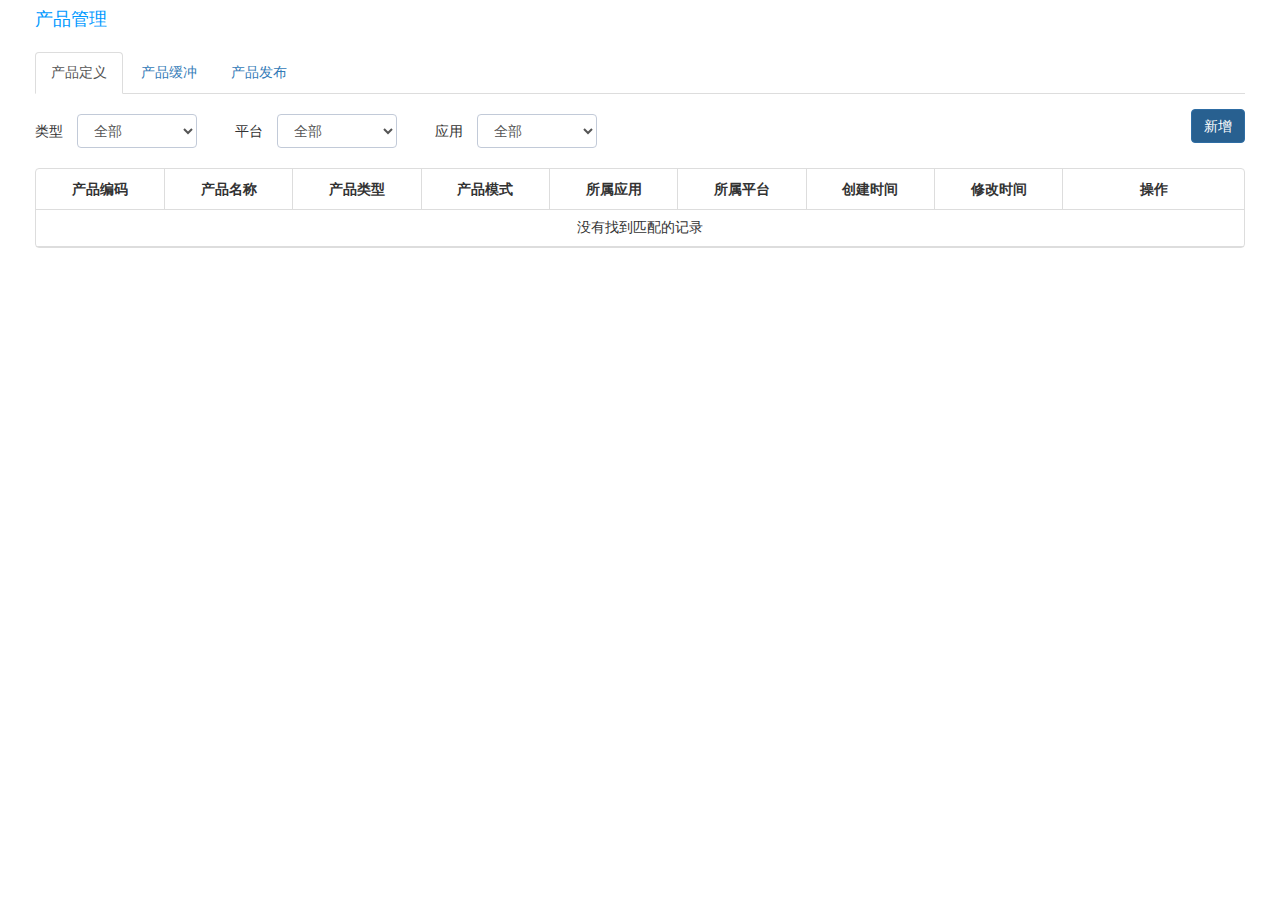
<file: static/productManage/productManage.html>
<!DOCTYPE html>
<html>
	<head>
        <title>产品中心</title>
        <meta http-equiv="Content-type" content="text/html;" charset="utf-8" />
        <meta http-equiv="X-UA-Compatible" content="IE=edge">
        <meta name="viewport" content="maximum-scale=1.0,minimum-scale=1.0,user-scalable=0,width=device-width,initial-scale=1.0">
        
        <!-- <link rel="shortcut icon" href="" type="image/png" /> -->
        <!-- bootstrap 基础样式 -->
        <link type="text/css" rel="stylesheet" href="../../lib/css/components-rounded.min.css" />
        <link type="text/css" rel="stylesheet" href="../../global/plugins/bootstrap/css/bootstrap.min.css" />
        <!-- 基础js库 -->
        <script type="text/javascript" src="../../global/plugins/jquery1-12-4.min.js"></script>
        <script type="text/javascript" src="../../global/plugins/bootstrap/js/bootstrap.min.js"></script>
        <!--主题-->
        <link type="text/css" rel="stylesheet" href="../../lib/layout.css" />
        <link type="text/css" rel="stylesheet" href="../../lib/css/plugins-default.min.css" />
        <!--公共方法,样式-->
        <link type="text/css" rel="stylesheet" href="../../global/css/common.css" />
        <script type="text/javascript" src="../../global/js/common.js"></script>
        <script type="text/javascript" src="../../global/js/commonevent.js"></script>
        <script type="text/javascript" src="../../global/js/JCPublicUtil.js"></script>
        <script type="text/javascript" src="../../global/js/validate.js"></script>
        <script src="../../js/configURL.js"></script>
        <!-- 表格插件-->
        <link type="text/css" rel="stylesheet" href="../../global/plugins/bootstrap-table/bootstrap-table.min.css" />
        <script type="text/javascript" src="../../global/plugins/bootstrap-table/bootstrap-table.min.js"></script>
        <script src="../../global/plugins/bootstrap-table/bootstrap-table-locale-all.js"></script>
        <!--弹出框-->
        <script type="text/javascript" src="../../global/plugins/bootbox/bootbox.min.js"></script>
        <!--弹出提示气泡-->
        <link type="text/css" rel="stylesheet" href="../../global/plugins/bootstrap-toastr/toastr.min.css" />
        <script type="text/javascript" src="../../global/plugins/bootstrap-toastr/toastr.min.js"></script>
        <!--上传图片-->
        <script type="text/javascript" src="../../global/plugins/bootstrap-fileinput/bootstrap-fileinput.min.js"></script>
        <link type="text/css" rel="stylesheet" href="../../global/plugins/bootstrap-fileinput/bootstrap-fileinput.min.css" />
        <!--自定义JS,CSS-->
        <link type="text/css" rel="stylesheet" href="../../css/productManage/productManage.css" />
        <script type="text/javascript" src="../../js/productManage/productManage.js"></script>
        
	</head>
	<body class="page-container-bg-solid page-header-menu-fixed">
            <div class="page-wrapper">
                    <!-- <div class="page-wrapper-row">
                        <div class="page-wrapper-top">
                            <div class="page-header">
                                <div class="page-header-top">
                                    <div class="container-fluid">
                                    </div>
                                </div>
                            </div>
                        </div>
                    </div> -->
                    <!--内容加载区开始-->
                    <div class="page-wrapper-row" id="pageContent">
                        <div class="page-wrapper-middle" id="productManage">
                            <div class="page-head">
                                <div class="container-fluid">
                                    <h4 class="pull-left">产品管理</h4>
                                </div>
                            </div>
                            <!--<div class="page-content">-->
                                <div class="container-fluid">
                                    <div class="page-content-inner">
                                        <div class="row">
                                            <div class="col-md-12">
                                                <div class="portlet light">
                                                    <ul class="nav nav-tabs" role="tablist">
                                                        <li role="presentation" class="active"><a href="#proDifine" aria-controls="proDifine" role="tab" data-toggle="tab" onclick="ProductManage.findProductList(1)">产品定义</a></li>
                                                        <li role="presentation"><a href="#proBuffer" aria-controls="proBuffer" role="tab" data-toggle="tab" onclick="ProductManage.findProductList(2)">产品缓冲</a></li>
                                                        <li role="presentation"><a href="#proPublish" aria-controls="proPublish" role="tab" data-toggle="tab" onclick="ProductManage.findProductList(3)">产品发布</a></li>
                                                    </ul>
                                                    <div class="pull-right newAdd"><a role="button" id="addPro" href="../productManage/addProduct.html"style="background:#286090;margin-top:15px;" class="btn btn-primary" >新增</a></div>
                                                    <div class="tab-content">
                                                        <div role="tabpanel" class="tab-pane active" id="proDifine">
                                                            <div class="margin-top-20 margin-bottom-20 row productSelect">
                                                                <div class="col-md-2" style="width: 200px;">
                                                                    <span>类型</span>
                                                                    <select class="form-control sel productType" onchange="ProductManage.findProductList(1)">
                                                                        <option value="0">全部</option>
                                                                        <option value="1">版本</option>
                                                                        <option value="2">套餐</option>
                                                                    </select>
                                                                </div>
                                                                <div class="col-md-2" style="width: 200px;">
                                                                    <span>平台</span>
                                                                    <select class="form-control sel productPlatform" onchange="ProductManage.findProductList(1)">
                                                                        <option value="0">全部</option>
                                                                    </select>
                                                                </div>
                                                                <div class="col-md-2" style="width: 200px;">
                                                                    <span>应用</span>
                                                                    <select class="form-control sel productApp" onchange="ProductManage.findProductList(1)">
                                                                        <option value="0">全部</option>
                                                                    </select>
                                                                </div>
                                                                
                                                            </div>
                                                            <table id="proManageTable" style="table-layout:fixed;" class="table-hover"></table>
                                                        </div>
                                                        <div role="tabpanel" class="tab-pane" id="proBuffer">
                                                            <div class="margin-top-20 margin-bottom-20 row productSelect">
                                                                <div class="col-md-2" style="width: 200px;">
                                                                    <span>类型</span>
                                                                    <select class="form-control sel productType" onchange="ProductManage.findProductList(2)">
                                                                        <option value="0">全部</option>
                                                                        <option value="1">版本</option>
                                                                        <option value="2">套餐</option>
                                                                    </select>
                                                                </div>
                                                                <div class="col-md-2" style="width: 200px;">
                                                                    <span>平台</span>
                                                                    <select class="form-control sel productPlatform" onchange="ProductManage.findProductList(2)">
                                                                        <option value="0">全部</option>
                                                                    </select>
                                                                </div>
                                                                <div class="col-md-2" style="width: 200px;">
                                                                    <span>应用</span>
                                                                    <select class="form-control sel productApp" onchange="ProductManage.findProductList(2)">
                                                                        <option value="0">全部</option>
                                                                    </select>
                                                                </div>
                                                            </div>
                                                            <table id="proBufferTable" style="table-layout:fixed;" class="table-hover"></table>
                                                        </div>
                                                        <div role="tabpanel" class="tab-pane" id="proPublish">
                                                            <div class="margin-top-20 margin-bottom-20 row productSelect">
                                                                <div class="col-md-2" style="width: 200px;">
                                                                    <span>类型</span>
                                                                    <select class="form-control sel productType" onchange="ProductManage.findProductList(3)">
                                                                        <option value="0">全部</option>
                                                                        <option value="1">版本</option>
                                                                        <option value="2">套餐</option>
                                                                    </select>
                                                                </div>
                                                                <div class="col-md-2" style="width: 200px;">
                                                                    <span>平台</span>
                                                                    <select class="form-control sel productPlatform" onchange="ProductManage.findProductList(3)">
                                                                        <option value="0">全部</option>
                                                                    </select>
                                                                </div>
                                                                <div class="col-md-2" style="width: 200px;">
                                                                    <span>应用</span>
                                                                    <select class="form-control sel productApp" onchange="ProductManage.findProductList(3)">
                                                                        <option value="0">全部</option>
                                                                    </select>
                                                                </div>
                                                            </div>
                                                            <table id="proPublishTable" style="table-layout:fixed;" class="table-hover"></table>
                                                        </div>
                                                    </div>
                                                   
                                                </div>
                                            </div>
                                        </div>
                                    </div>
                                </div>
                            <!--</div>-->
                        </div>
                    </div>
                    <!--内容加载区结束-->
             
                </div>
    </body>
    <script>
        $(function(){
            ProductManage.init();
            var token=JCPublicUtil.GetRequest(window.location).token;
            $("#addPro").attr("href","../productManage/addProduct.html?token="+token);
        })
    </script>
</html>
</file>
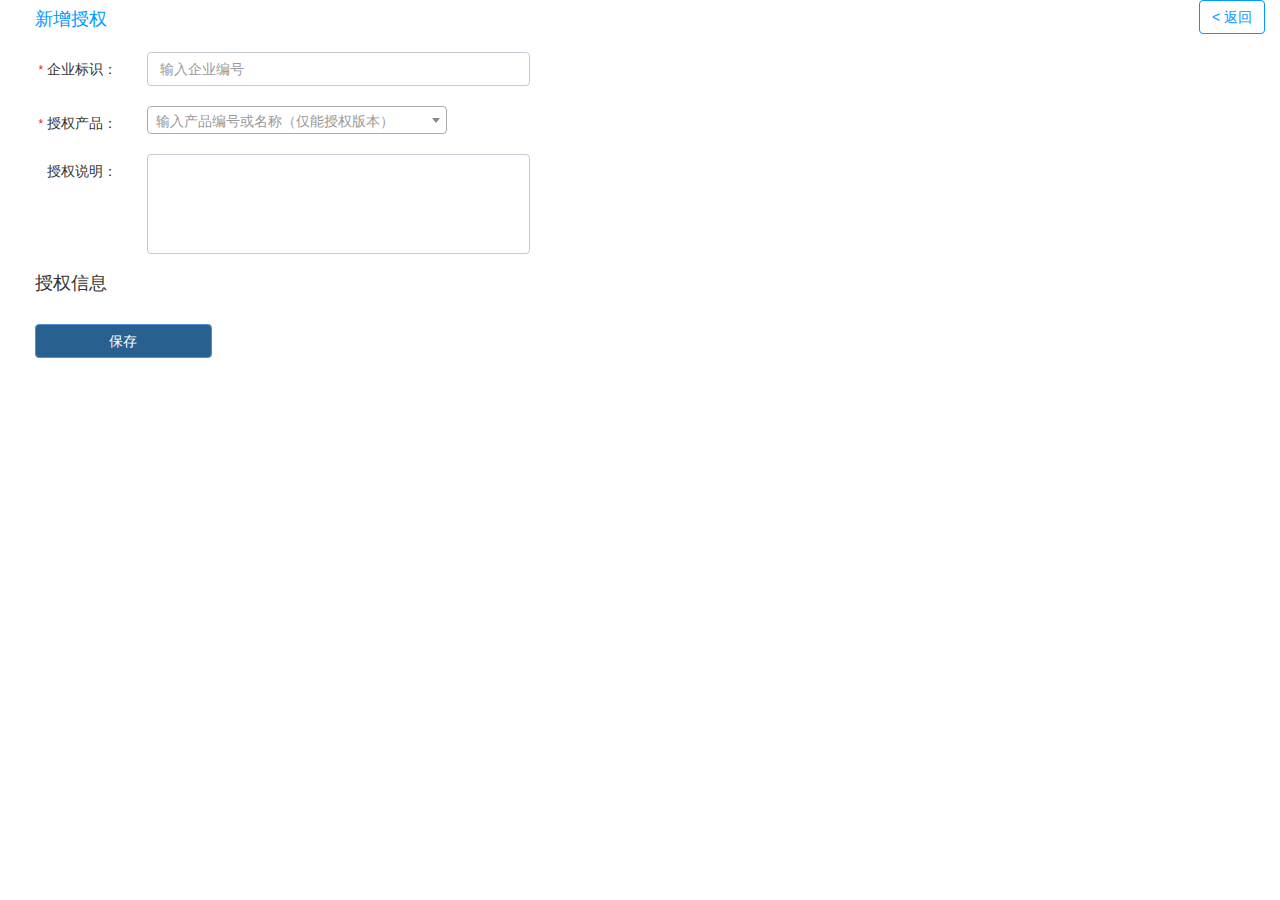
<file: static/rightManage/addRightVersion.html>
<!DOCTYPE html>
<html>
	<head>
        <title>产品中心</title>
        <meta http-equiv="Content-type" content="text/html;" charset="utf-8" />
        <meta http-equiv="X-UA-Compatible" content="IE=edge">
        <meta name="viewport" content="maximum-scale=1.0,minimum-scale=1.0,user-scalable=0,width=device-width,initial-scale=1.0">
        
        <!-- <link rel="shortcut icon" href="" type="image/png" /> -->
        <!-- bootstrap 基础样式 -->
        <link type="text/css" rel="stylesheet" href="../../lib/css/components-rounded.min.css" />
        <link type="text/css" rel="stylesheet" href="../../global/plugins/bootstrap/css/bootstrap.min.css" />
        <!-- 基础js库 -->
        <script type="text/javascript" src="../../global/plugins/jquery1-12-4.min.js"></script>
        <script type="text/javascript" src="../../global/plugins/bootstrap/js/bootstrap.min.js"></script>
        <!--主题-->
        <link type="text/css" rel="stylesheet" href="../../lib/layout.css" />
        <link type="text/css" rel="stylesheet" href="../../lib/css/plugins-default.min.css" />
        <!--公共方法,样式-->
        <link type="text/css" rel="stylesheet" href="../../global/css/common.css" />
        <script type="text/javascript" src="../../global/js/common.js"></script>
        <script type="text/javascript" src="../../global/js/commonevent.js"></script>
        <script type="text/javascript" src="../../global/js/JCPublicUtil.js"></script>
        <script type="text/javascript" src="../../global/js/validate.js"></script>
        <script src="../../js/configURL.js"></script>
        <!-- 表格插件-->
        <link type="text/css" rel="stylesheet" href="../../global/plugins/bootstrap-table/bootstrap-table.min.css" />
        <script type="text/javascript" src="../../global/plugins/bootstrap-table/bootstrap-table.min.js"></script>
        <script src="../../global/plugins/bootstrap-table/bootstrap-table-locale-all.js"></script>
        <!--弹出框-->
        <script type="text/javascript" src="../../global/plugins/bootbox/bootbox.min.js"></script>
        <!--下拉搜索-->
		<link href="../../global/plugins/select2/css/bootstrap-select2.min.css" rel="stylesheet" type="text/css" />
		<script src="../../global/plugins/select2/js/select2.full.min.js" type="text/javascript"></script>
        <!--弹出提示气泡-->
        <link type="text/css" rel="stylesheet" href="../../global/plugins/bootstrap-toastr/toastr.min.css" />
        <script type="text/javascript" src="../../global/plugins/bootstrap-toastr/toastr.min.js"></script>
        <!--上传图片-->
        <script type="text/javascript" src="../../global/plugins/bootstrap-fileinput/bootstrap-fileinput.min.js"></script>
        <link type="text/css" rel="stylesheet" href="../../global/plugins/bootstrap-fileinput/bootstrap-fileinput.min.css" />
        <!--时间下拉框-->
        <link rel="stylesheet" href="../../global/plugins/bootstrap-datetimepicker/css/bootstrap-datetimepicker.css">
        <script type="text/javascript" src="../../global/plugins/bootstrap-datetimepicker/js/bootstrap-datetimepicker.js"></script>
        <script type="text/javascript"  src="../../global/plugins/bootstrap-datetimepicker/js/locales/bootstrap-datetimepicker.zh-CN.js"></script>
        <!--自定义JS,CSS-->
        <!-- <link type="text/css" rel="stylesheet" href="../../css/productManage/productManage.css" /> -->
        <script type="text/javascript" src="../../js/rightManage/addRightVersion.js"></script>
        
	</head>
	<body class="page-container-bg-solid page-header-menu-fixed">
            <div class="page-wrapper">
                    <!-- <div class="page-wrapper-row">
                        <div class="page-wrapper-top">
                            <div class="page-header">
                                <div class="page-header-top">
                                    <div class="container-fluid">
                                    </div>
                                </div>
                            </div>
                        </div>
                    </div> -->
                    <!--内容加载区开始-->
                    <div class="page-wrapper-row" id="pageContent">
                        <div class="page-wrapper-middle" id="addRightVersion">
                            <div class="page-head">
                                <div class="container-fluid">
                                    <h4 class="pull-left">新增授权</h4>
                                    <button class="btn btn-default pull-right" style="color: #0099ff; border: 1px solid #0099ff;" href="javascript:;" onclick="javascript:window.history.go(-1)">< 返回</button>
                                </div>
                            </div>
                            <!--<div class="page-content">-->
                                <div class="container-fluid">
                                    <div class="page-content-inner">
                                        <div class="row">
                                            <div class="col-md-12">
                                                <div class="portlet light">
                                                    <form id="addRightForm">
                                                        <div class="row margin-bottom-20 form-horizontal">
                                                            <label class="control-label col-md-1" style="width: 9%;"><span class="required"> * </span>企业标识：</label>
                                                            <div class="col-md-4">
                                                                <input type="number" class="form-control" style="width:100%;" data-validate="require" maxlength="40" name="enterpriseName" id="enterpriseName" placeholder="输入企业编号" autocomplete="off">
                                                                <div class="errorTip">必填项</div>
                                                            </div>
                                                        </div>
                                                        <div class="row margin-bottom-20 form-horizontal">
                                                            <label class="control-label col-md-1" style="width: 9%;"><span class="required"> * </span>授权产品：</label>
                                                            <div class="col-md-4">
                                                                <select class="searchProduct" style="width: 300px;" name="states" data-live-search="true" data-validate="require"></select>
                                                                <div class="errorTip">必填项</div>
                                                            </div>
                                                        </div>
                                                        <div class="row margin-bottom-20 form-horizontal">
                                                            <label class="control-label col-md-1" style="width: 9%;">授权说明：</label>
                                                            <div class="col-md-4">
                                                                <textarea class="form-control" id="remarks" style="height:96px;resize:none" maxlength="200"></textarea>
                                                            </div>
                                                        </div>
                                                    </form>
                                                    <div class="">
                                                        <h4>授权信息</h4>
                                                        <table id="rightDetail" style="table-layout:fixed;" class="table-hover"></table>
                                                    </div>
                                                    <div class="row margin-top-20 margin-bottom-20 form-horizontal">
                                                        <div class="col-md-2">
                                                            <button type="button" style="background: #286090;"  class="btn btn-info btn-block" onclick="AddRightVersion.save()">保存</button>
                                                        </div>
                                                    </div>
                                                </div>
                                            </div>
                                        </div>
                                    </div>
                                </div>
                            <!--</div>-->
                        </div>
                    </div>
                    <!--内容加载区结束-->
             
                </div>
    </body>
    <script>
        $(function(){
            AddRightVersion.init();
        })
    </script>
</html>
</file>
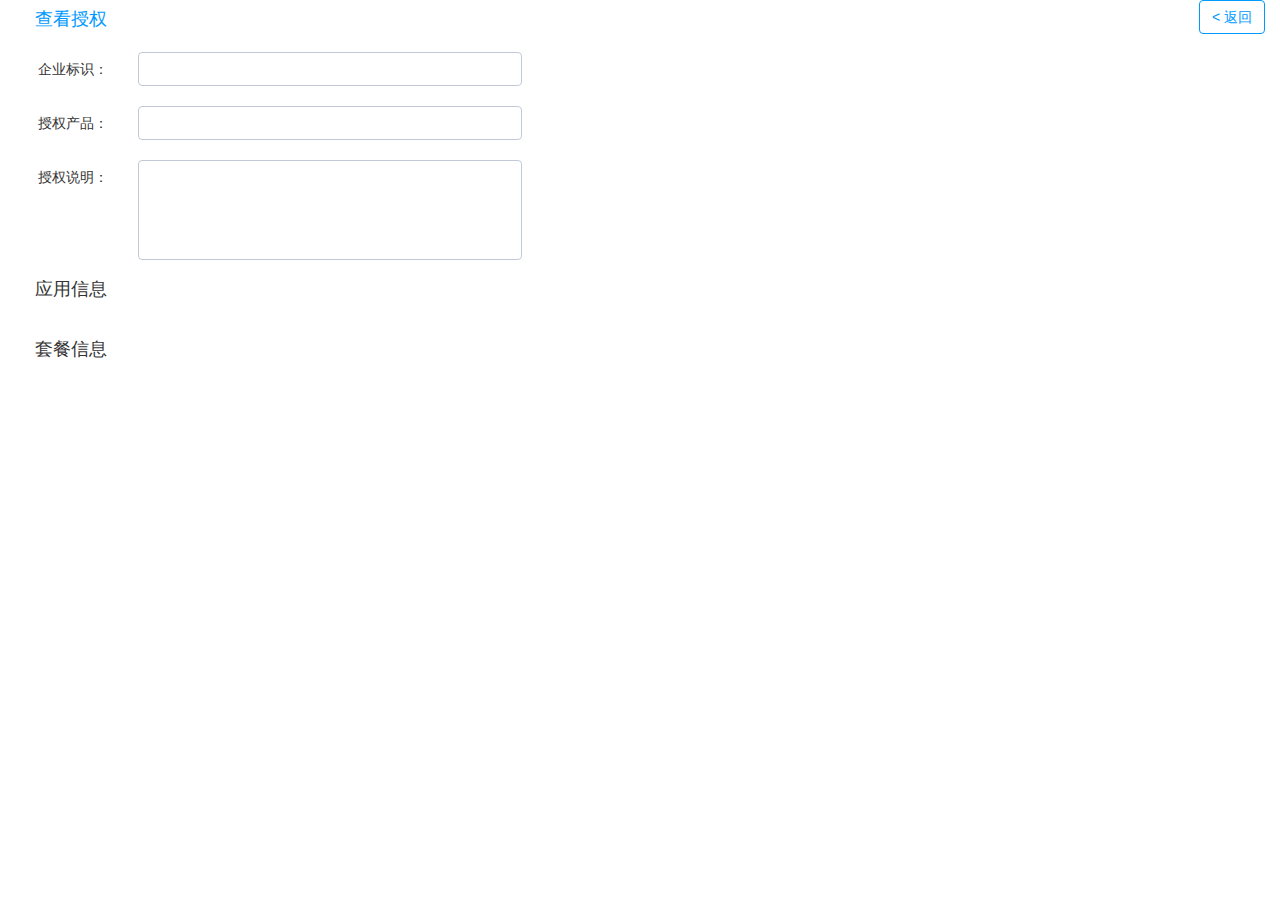
<file: static/rightManage/checkRight.html>
<!DOCTYPE html>
<html>
	<head>
        <title>产品中心</title>
        <meta http-equiv="Content-type" content="text/html;" charset="utf-8" />
        <meta http-equiv="X-UA-Compatible" content="IE=edge">
        <meta name="viewport" content="maximum-scale=1.0,minimum-scale=1.0,user-scalable=0,width=device-width,initial-scale=1.0">
        
        <!-- <link rel="shortcut icon" href="" type="image/png" /> -->
        <!-- bootstrap 基础样式 -->
        <link type="text/css" rel="stylesheet" href="../../lib/css/components-rounded.min.css" />
        <link type="text/css" rel="stylesheet" href="../../global/plugins/bootstrap/css/bootstrap.min.css" />
        <!-- 基础js库 -->
        <script type="text/javascript" src="../../global/plugins/jquery1-12-4.min.js"></script>
        <script type="text/javascript" src="../../global/plugins/bootstrap/js/bootstrap.min.js"></script>
        <!--主题-->
        <link type="text/css" rel="stylesheet" href="../../lib/layout.css" />
        <link type="text/css" rel="stylesheet" href="../../lib/css/plugins-default.min.css" />
        <!--公共方法,样式-->
        <link type="text/css" rel="stylesheet" href="../../global/css/common.css" />
        <script type="text/javascript" src="../../global/js/common.js"></script>
        <script type="text/javascript" src="../../global/js/commonevent.js"></script>
        <script type="text/javascript" src="../../global/js/JCPublicUtil.js"></script>
        <script type="text/javascript" src="../../global/js/validate.js"></script>
        <script src="../../js/configURL.js"></script>
        <!-- 表格插件-->
        <link type="text/css" rel="stylesheet" href="../../global/plugins/bootstrap-table/bootstrap-table.min.css" />
        <script type="text/javascript" src="../../global/plugins/bootstrap-table/bootstrap-table.min.js"></script>
        <script src="../../global/plugins/bootstrap-table/bootstrap-table-locale-all.js"></script>
        <!--弹出框-->
        <script type="text/javascript" src="../../global/plugins/bootbox/bootbox.min.js"></script>
        <!--弹出提示气泡-->
        <link type="text/css" rel="stylesheet" href="../../global/plugins/bootstrap-toastr/toastr.min.css" />
        <script type="text/javascript" src="../../global/plugins/bootstrap-toastr/toastr.min.js"></script>
        <!--上传图片-->
        <script type="text/javascript" src="../../global/plugins/bootstrap-fileinput/bootstrap-fileinput.min.js"></script>
        <link type="text/css" rel="stylesheet" href="../../global/plugins/bootstrap-fileinput/bootstrap-fileinput.min.css" />
        <!--自定义JS,CSS-->
        <!-- <link type="text/css" rel="stylesheet" href="../../css/productManage/productManage.css" /> -->
        <script type="text/javascript" src="../../js/rightManage/checkRight.js"></script>
        
	</head>
	<body class="page-container-bg-solid page-header-menu-fixed">
            <div class="page-wrapper">
                    <!-- <div class="page-wrapper-row">
                        <div class="page-wrapper-top">
                            <div class="page-header">
                                <div class="page-header-top">
                                    <div class="container-fluid">
                                    </div>
                                </div>
                            </div>
                        </div>
                    </div> -->
                    <!--内容加载区开始-->
                    <div class="page-wrapper-row" id="pageContent">
                        <div class="page-wrapper-middle" id="checkRight">
                            <div class="page-head">
                                <div class="container-fluid">
                                    <h4 class="pull-left">查看授权</h4>
                                    <button class="btn btn-default pull-right" style="color: #0099ff; border: 1px solid #0099ff;" href="javascript:;" onclick="javascript:window.history.go(-1)">< 返回</button>
                                </div>
                            </div>
                            <!--<div class="page-content">-->
                                <div class="container-fluid">
                                    <div class="page-content-inner">
                                        <div class="row">
                                            <div class="col-md-12">
                                                <div class="portlet light">
                                                    <form id="addRightForm">
                                                        <div class="row margin-bottom-20 form-horizontal">
                                                            <label class="control-label col-md-1">企业标识：</label>
                                                            <div class="col-md-4">
                                                                <input type="text" class="form-control" maxlength="40" disabled name="enterpriseName" id="enterpriseName" autocomplete="off">
                                                                <div class="errorTip">必填项</div>
                                                            </div>
                                                        </div>
                                                        <div class="row margin-bottom-20 form-horizontal">
                                                            <label class="control-label col-md-1">授权产品：</label>
                                                            <div class="col-md-4">
                                                                <input type="text" class="form-control" maxlength="40" disabled name="rightProduct" id="rightProduct" autocomplete="off">
                                                                <div class="errorTip">必填项</div>
                                                            </div>
                                                        </div>
                                                        <div class="row margin-bottom-20 form-horizontal">
                                                            <label class="control-label col-md-1">授权说明：</label>
                                                            <div class="col-md-4">
                                                                <textarea class="form-control" disabled id="rightDecribe" style="height:96px;resize:none" maxlength="200"></textarea>
                                                            </div>
                                                        </div>
                                                    </form>
                                                    <div>
                                                        <h4 class="appDetail">应用信息</h4>
                                                        <div class="margin-top-20 margin-bottom-20">
                                                            <table id="appTable" style="table-layout:fixed;" class="table-hover"></table>
                                                        </div>
                                                        <h4 class="mealDetail">套餐信息</h4>
                                                        <div class="margin-top-20 margin-bottom-20">
                                                            <table id="mealTable" style="table-layout:fixed;" class="table-hover"></table>
                                                        </div>
                                                    </div>
                                                </div>
                                            </div>
                                        </div>
                                    </div>
                                </div>
                            <!--</div>-->
                        </div>
                    </div>
                    <!--内容加载区结束-->
             
                </div>
    </body>
    <script>
        $(function(){
            CheckRight.init();
        })
    </script>
</html>
</file>
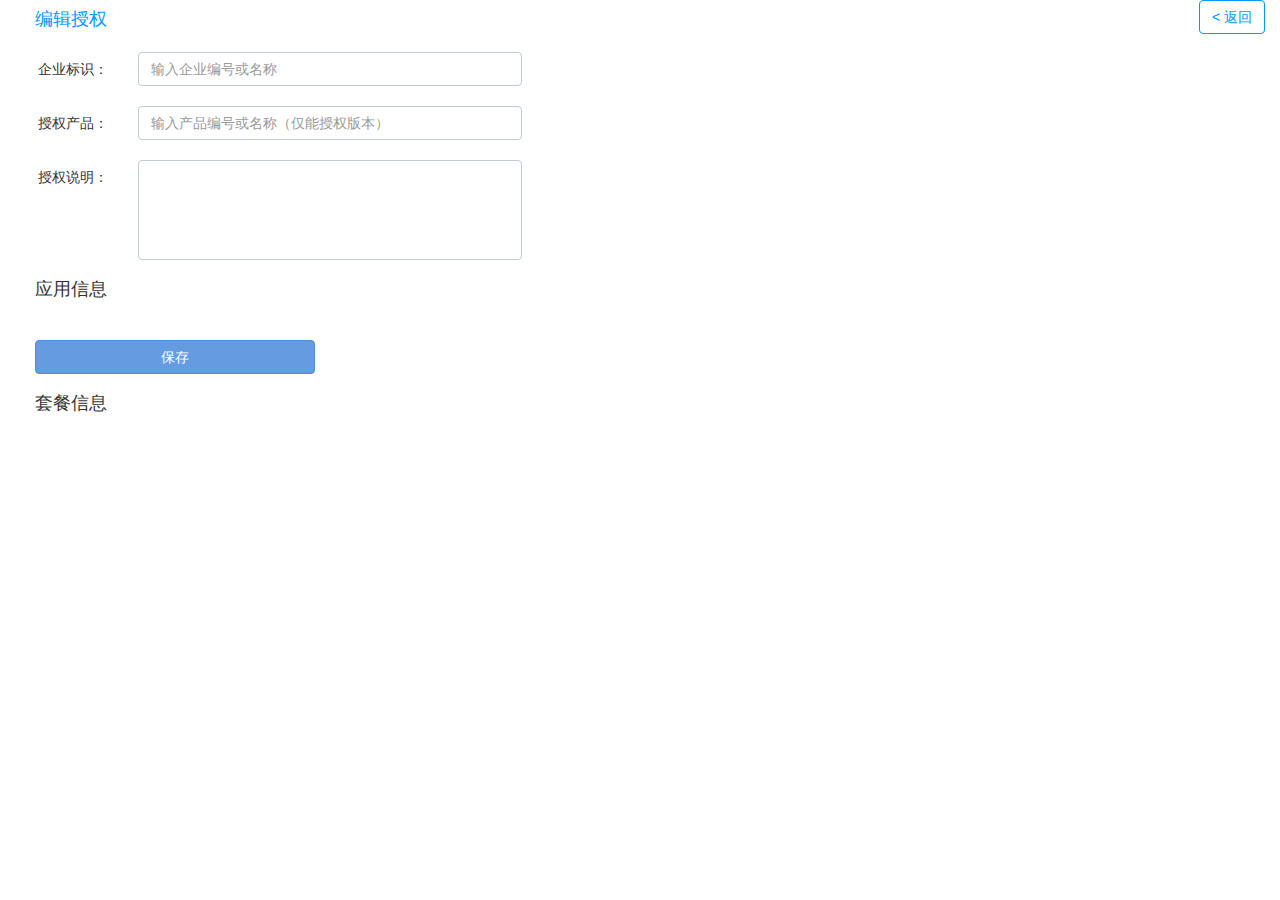
<file: static/rightManage/editRight.html>
<!DOCTYPE html>
<html>
	<head>
        <title>产品中心</title>
        <meta http-equiv="Content-type" content="text/html;" charset="utf-8" />
        <meta http-equiv="X-UA-Compatible" content="IE=edge">
        <meta name="viewport" content="maximum-scale=1.0,minimum-scale=1.0,user-scalable=0,width=device-width,initial-scale=1.0">
        
        <!-- <link rel="shortcut icon" href="" type="image/png" /> -->
        <!-- bootstrap 基础样式 -->
        <link type="text/css" rel="stylesheet" href="../../lib/css/components-rounded.min.css" />
        <link type="text/css" rel="stylesheet" href="../../global/plugins/bootstrap/css/bootstrap.min.css" />
        <!-- 基础js库 -->
        <script type="text/javascript" src="../../global/plugins/jquery1-12-4.min.js"></script>
        <script type="text/javascript" src="../../global/plugins/bootstrap/js/bootstrap.min.js"></script>
        <!--主题-->
        <link type="text/css" rel="stylesheet" href="../../lib/layout.css" />
        <link type="text/css" rel="stylesheet" href="../../lib/css/plugins-default.min.css" />
        <!--公共方法,样式-->
        <link type="text/css" rel="stylesheet" href="../../global/css/common.css" />
        <script type="text/javascript" src="../../global/js/common.js"></script>
        <script type="text/javascript" src="../../global/js/commonevent.js"></script>
        <script type="text/javascript" src="../../global/js/JCPublicUtil.js"></script>
        <script type="text/javascript" src="../../global/js/validate.js"></script>
        <script type="text/javascript" src="../../js/configURL.js"></script>
        <!-- 表格插件-->
        <link type="text/css" rel="stylesheet" href="../../global/plugins/bootstrap-table/bootstrap-table.min.css" />
        <script type="text/javascript" src="../../global/plugins/bootstrap-table/bootstrap-table.min.js"></script>
        <script src="../../global/plugins/bootstrap-table/bootstrap-table-locale-all.js"></script>
        <!--弹出框-->
        <script type="text/javascript" src="../../global/plugins/bootbox/bootbox.min.js"></script>
        <!--弹出提示气泡-->
        <link type="text/css" rel="stylesheet" href="../../global/plugins/bootstrap-toastr/toastr.min.css" />
        <script type="text/javascript" src="../../global/plugins/bootstrap-toastr/toastr.min.js"></script>
        <!--上传图片-->
        <script type="text/javascript" src="../../global/plugins/bootstrap-fileinput/bootstrap-fileinput.min.js"></script>
        <link type="text/css" rel="stylesheet" href="../../global/plugins/bootstrap-fileinput/bootstrap-fileinput.min.css" />
        <!--时间下拉框-->
        <link rel="stylesheet" href="../../global/plugins/bootstrap-datetimepicker/css/bootstrap-datetimepicker.css">
        <script type="text/javascript" src="../../global/plugins/bootstrap-datetimepicker/js/bootstrap-datetimepicker.js"></script>
        <script type="text/javascript"  src="../../global/plugins/bootstrap-datetimepicker/js/locales/bootstrap-datetimepicker.zh-CN.js"></script>
        <!--自定义JS,CSS-->
        <!-- <link type="text/css" rel="stylesheet" href="../../css/productManage/productManage.css" /> -->
        <script type="text/javascript" src="../../js/rightManage/editRight.js"></script>
        
	</head>
	<body class="page-container-bg-solid page-header-menu-fixed">
            <div class="page-wrapper">
                    <!-- <div class="page-wrapper-row">
                        <div class="page-wrapper-top">
                            <div class="page-header">
                                <div class="page-header-top">
                                    <div class="container-fluid">
                                    </div>
                                </div>
                            </div>
                        </div>
                    </div> -->
                    <!--内容加载区开始-->
                    <div class="page-wrapper-row" id="pageContent">
                        <div class="page-wrapper-middle" id="editRight">
                            <div class="page-head">
                                <div class="container-fluid">
                                    <h4 class="pull-left">编辑授权</h4>
                                    <button class="btn btn-default pull-right" style="color: #0099ff; border: 1px solid #0099ff;" href="javascript:;" onclick="javascript:window.history.go(-1)">< 返回</button>
                                </div>
                            </div>
                            <!--<div class="page-content">-->
                                <div class="container-fluid">
                                    <div class="page-content-inner">
                                        <div class="row">
                                            <div class="col-md-12">
                                                <div class="portlet light">
                                                    <form id="addRightForm">
                                                        <div class="row margin-bottom-20 form-horizontal">
                                                            <label class="control-label col-md-1">企业标识：</label>
                                                            <div class="col-md-4">
                                                                <input type="text" class="form-control" maxlength="40" disabled name="enterpriseName" id="enterpriseName" placeholder="输入企业编号或名称" autocomplete="off">
                                                                <div class="errorTip">必填项</div>
                                                            </div>
                                                        </div>
                                                        <div class="row margin-bottom-20 form-horizontal">
                                                            <label class="control-label col-md-1">授权产品：</label>
                                                            <div class="col-md-4">
                                                                <input type="text" class="form-control" maxlength="40" disabled name="rightProduct" data-id="" id="rightProduct" placeholder="输入产品编号或名称（仅能授权版本）" autocomplete="off">
                                                                <div class="errorTip">必填项</div>
                                                            </div>
                                                        </div>
                                                        <div class="row margin-bottom-20 form-horizontal">
                                                            <label class="control-label col-md-1">授权说明：</label>
                                                            <div class="col-md-4">
                                                                <textarea class="form-control" id="rightDecribe" style="height:96px;resize:none" maxlength="200"></textarea>
                                                            </div>
                                                        </div>
                                                    </form>
                                                    <div>
                                                        <h4 class="appDetail">应用信息</h4>
                                                        <div class="margin-top-20 margin-bottom-20">
                                                            <table id="appTable" style="table-layout:fixed;" class="table-hover"></table>
                                                        </div>
                                                        <div class="row margin-bottom-20 form-horizontal">
                                                            <div class="col-md-3">
                                                                <button type="button" class="btn btn-info btn-block" onclick="EditRight.save();">保存</button>
                                                            </div>
                                                        </div>
                                                        <h4 class="mealDetail">套餐信息</h4>
                                                        <div class="margin-top-20 margin-bottom-20">
                                                            <table id="mealTable" style="table-layout:fixed;" class="table-hover"></table>
                                                        </div>
                                                    </div>
                                                </div>
                                            </div>
                                        </div>
                                    </div>
                                </div>
                            <!--</div>-->
                        </div>
                    </div>
                    <!--内容加载区结束-->
                </div>
    </body>
    <script>
        $(function(){
            EditRight.init();
        })
    </script>
</html>
</file>
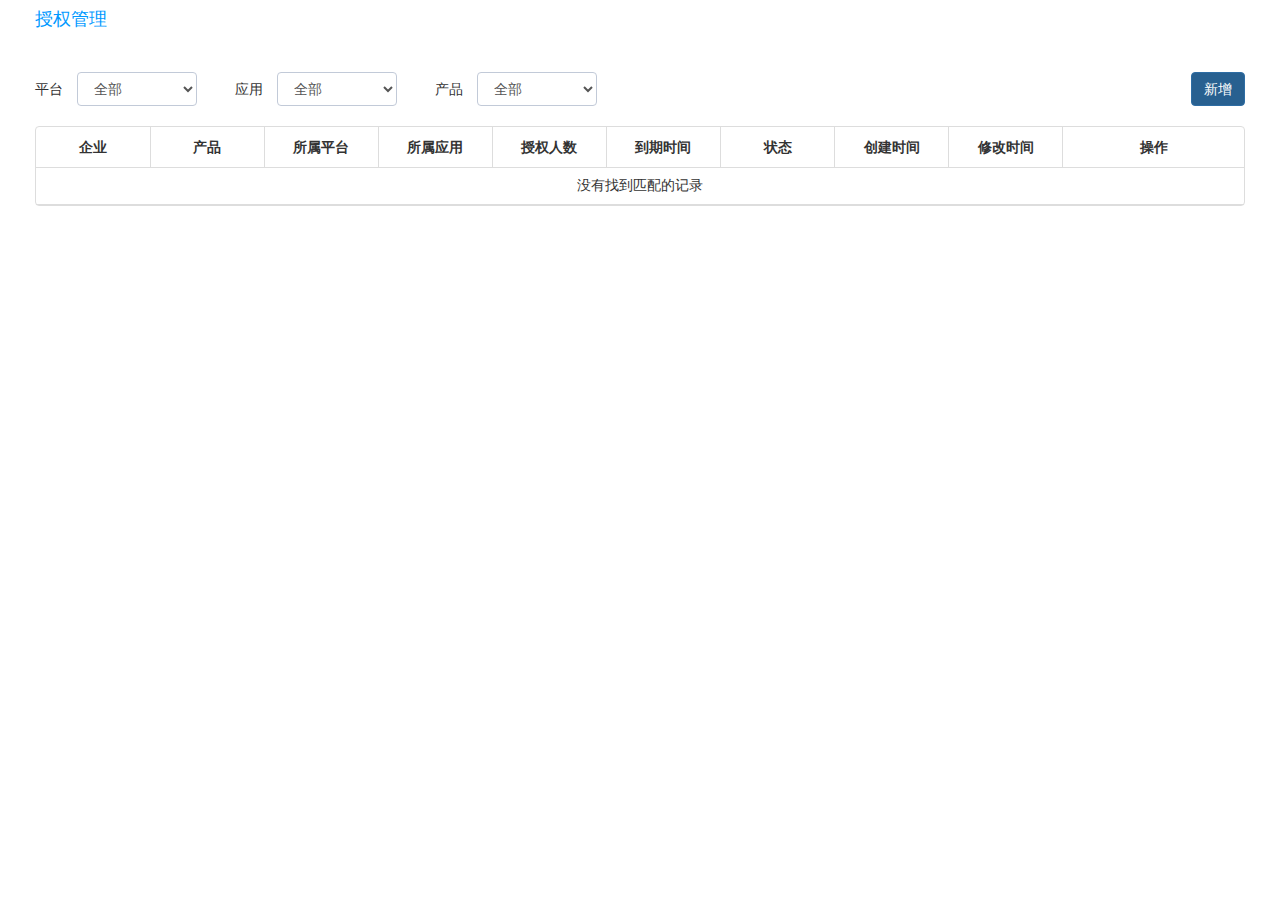
<file: static/rightManage/rightManage.html>
<!DOCTYPE html>
<html>
	<head>
        <title>产品中心</title>
        <meta http-equiv="Content-type" content="text/html;" charset="utf-8" />
        <meta http-equiv="X-UA-Compatible" content="IE=edge">
        <meta name="viewport" content="maximum-scale=1.0,minimum-scale=1.0,user-scalable=0,width=device-width,initial-scale=1.0">
        
        <!-- <link rel="shortcut icon" href="" type="image/png" /> -->
        <!-- bootstrap 基础样式 -->
        <link type="text/css" rel="stylesheet" href="../../lib/css/components-rounded.min.css" />
        <link type="text/css" rel="stylesheet" href="../../global/plugins/bootstrap/css/bootstrap.min.css" />
        <!-- 基础js库 -->
        <script type="text/javascript" src="../../global/plugins/jquery1-12-4.min.js"></script>
        <script type="text/javascript" src="../../global/plugins/bootstrap/js/bootstrap.min.js"></script>
        <!--主题-->
        <link type="text/css" rel="stylesheet" href="../../lib/layout.css" />
        <link type="text/css" rel="stylesheet" href="../../lib/css/plugins-default.min.css" />
        <!--公共方法,样式-->
        <link type="text/css" rel="stylesheet" href="../../global/css/common.css" />
        <script type="text/javascript" src="../../global/js/common.js"></script>
        <script type="text/javascript" src="../../global/js/commonevent.js"></script>
        <script type="text/javascript" src="../../global/js/JCPublicUtil.js"></script>
        <script type="text/javascript" src="../../global/js/validate.js"></script>
        <script src="../../js/configURL.js"></script>
        <!-- 表格插件-->
        <link type="text/css" rel="stylesheet" href="../../global/plugins/bootstrap-table/bootstrap-table.min.css" />
        <script type="text/javascript" src="../../global/plugins/bootstrap-table/bootstrap-table.min.js"></script>
        <script src="../../global/plugins/bootstrap-table/bootstrap-table-locale-all.js"></script>
        <!--弹出框-->
        <script type="text/javascript" src="../../global/plugins/bootbox/bootbox.min.js"></script>
        <!--弹出提示气泡-->
        <link type="text/css" rel="stylesheet" href="../../global/plugins/bootstrap-toastr/toastr.min.css" />
        <script type="text/javascript" src="../../global/plugins/bootstrap-toastr/toastr.min.js"></script>
        <!--上传图片-->
        <script type="text/javascript" src="../../global/plugins/bootstrap-fileinput/bootstrap-fileinput.min.js"></script>
        <link type="text/css" rel="stylesheet" href="../../global/plugins/bootstrap-fileinput/bootstrap-fileinput.min.css" />
        <!--自定义JS,CSS-->
        <link type="text/css" rel="stylesheet" href="../../css/rightManage/rightManage.css" />
        <script type="text/javascript" src="../../js/rightManage/rightManage.js"></script>
	</head>
	<body class="page-container-bg-solid page-header-menu-fixed">
            <div class="page-wrapper">
                    <!-- <div class="page-wrapper-row">
                        <div class="page-wrapper-top">
                            <div class="page-header">
                                <div class="page-header-top">
                                    <div class="container-fluid">
                                    </div>
                                </div>
                            </div>
                        </div>
                    </div> -->
                    <!--内容加载区开始-->
                    <div class="page-wrapper-row" id="pageContent">
                        <div class="page-wrapper-middle" id="rightManage">
                            <div class="page-head">
                                <div class="container-fluid">
                                    <h4 class="pull-left">授权管理</h4>
                                </div>
                            </div>
                            <!--<div class="page-content">-->
                                <div class="container-fluid">
                                    <div class="page-content-inner">
                                        <div class="row">
                                            <div class="col-md-12">
                                                <div class="portlet light">
                                                    <div class="tab-content">
                                                        <div class="margin-top-20 margin-bottom-20 row productSelect">
                                                            <div class="col-md-2" style="width: 200px;">
                                                                <span>平台</span>
                                                                <select class="form-control sel productPlatform" onchange="RightManage.findProductList()">
                                                                    <option value="0">全部</option>
                                                                </select>
                                                                
                                                            </div>
                                                            <div class="col-md-2" style="width: 200px;">
                                                                <span>应用</span>
                                                                <select class="form-control sel productApp" onchange="RightManage.findProductList()">
                                                                    <option value="0">全部</option>
                                                                </select>
                                                            </div>
                                                            <div class="col-md-2" style="width: 200px;">
                                                                <span>产品</span>
                                                                <select class="form-control sel productType" onchange="RightManage.findProductList()">
                                                                    <option value="0">全部</option>
                                                                </select>
                                                            </div>
                                                            <div class="pull-right"><a id="addRight" role="button" style="background:#286090;margin-right:15px;" href="../rightManage/addRightVersion.html" class="btn btn-primary" >新增</a></div>
                                                        </div>
                                                        <table id="rightManageTable" style="table-layout:fixed;" class="table-hover"></table>
                                                    </div>
                                                </div>
                                            </div>
                                        </div>
                                    </div>
                                </div>
                            <!--</div>-->
                        </div>
                    </div>
                    <!--内容加载区结束-->
             
                </div>
    </body>
    <script>
        $(function(){
            RightManage.init();
            var token=JCPublicUtil.GetRequest(window.location).token;
            $("#addRight").attr("href","../rightManage/addRightVersion.html?token="+token);
        })
    </script>
</html>
</file>
<file: lib/layout.css>
@charset "UTF-8";
/* Cubic Bezier Transition */
@media print {
  body {
    background-color: #fff !important; }
  .page-header {
    display: none; }
  .theme-panel {
    display: none; }
  .hidden-print {
    display: none; }
  .page-prefooter {
    display: none; }
  .page-footer {
    display: none; }
  .page-head {
    display: none; }
  .page-breadcrumb {
    display: none; }
  .no-page-break {
    page-break-after: avoid; }
  .page-container {
    margin: 0px !important;
    padding: 0px !important; }
    .page-container .page-content {
      padding: 0 !important;
      margin: 0 !important; }
      .page-container .page-content > .container {
        width: 100%;
        max-width: none !important;
        margin: 0 !important; }
      .page-container .page-content > .container > .portlet,
      .page-container .page-content > .container-fluid > .portlet {
        padding: 0;
        margin: 0; }
        .page-container .page-content > .container > .portlet > .portlet-body,
        .page-container .page-content > .container-fluid > .portlet > .portlet-body {
          padding: 0;
          margin: 0; } }

/***
Page Header
***/
.page-header {
  opacity: 1 ;
  filter: alpha(opacity=100) ;
  width: 100%;
  margin: 0;
  border: 0;
  padding: 0;
  box-shadow: none;
  height: 126px;
  background-image: none;
  /* Header container */
  /* Fixed header */
  /* Static header */
  /* Page Header Top */
  /* Page Header Menu */ }
  .page-header:before, .page-header:after {
    content: " ";
    display: table; }
  .page-header:after {
    clear: both; }
  .page-header .container,
  .page-header .container-fluid {
    position: relative; }
  .page-header.navbar-fixed-top {
    z-index: 9995; }
  .page-header.navbar-static-top {
    z-index: 9995; }
  .page-header .page-header-top {
    height: 75px;
    /* Header logo */
    /* Top menu */
    /* Menu Toggler */ }
    .page-header .page-header-top.fixed {
      width: 100%;
      position: fixed;
      top: 0;
      left: 0;
      z-index: 9995; }
    .page-header .page-header-top .page-logo {
      float: left;
      display: block;
      width: 255px;
      height: 75px; }
      .page-header .page-header-top .page-logo .logo-default {
        margin: 29.5px 0 0 0; }
    .page-header .page-header-top .top-menu {
      margin: 13px 0 0;
      padding: 0;
      float: right; }
      .page-header .page-header-top .top-menu .navbar-nav {
        padding: 0;
        margin-right: 0;
        display: block;
        /* Top Links */
        /* Separator */
        /* Extended Dropdowns */
        /* Notification */
        /* Inbox */
        /* Tasks */
        /* User */
        /* Quick Sidebar Toggler */
        /* Language */
        /* Dark version */ }
        .page-header .page-header-top .top-menu .navbar-nav > li.dropdown {
          margin: 0;
          padding: 0 4px;
          height: 50px;
          display: inline-block;
          /* 1st level */
          /* 2nd level */ }
          .page-header .page-header-top .top-menu .navbar-nav > li.dropdown > .dropdown-toggle {
            margin: 0 0 0 1px;
            padding: 17px 10px 8px 10px; }
            .page-header .page-header-top .top-menu .navbar-nav > li.dropdown > .dropdown-toggle:last-child {
              padding-right: 0; }
            .page-header .page-header-top .top-menu .navbar-nav > li.dropdown > .dropdown-toggle > i {
              font-size: 19px; }
              .page-header .page-header-top .top-menu .navbar-nav > li.dropdown > .dropdown-toggle > i.glyphicon {
                font-size: 18px; }
            .page-header .page-header-top .top-menu .navbar-nav > li.dropdown > .dropdown-toggle > .badge {
              font-family: "Open Sans", sans-serif;
              position: absolute;
              top: 9px;
              right: 24px;
              font-weight: 300;
              padding: 3px 6px; }
            .page-header .page-header-top .top-menu .navbar-nav > li.dropdown > .dropdown-toggle:focus {
              background: none; }
          .page-header .page-header-top .top-menu .navbar-nav > li.dropdown > .dropdown-menu {
            z-index: 9996;
            margin-top: 5px;
            margin-right: 7px;
            font-family: "Open Sans", sans-serif;
            -webkit-border-radius: 4px;
            -moz-border-radius: 4px;
            -ms-border-radius: 4px;
            -o-border-radius: 4px;
            border-radius: 4px; }
            .page-header .page-header-top .top-menu .navbar-nav > li.dropdown > .dropdown-menu:before {
              position: absolute;
              top: -8px;
              right: 9px;
              display: inline-block !important;
              border-right: 8px solid transparent;
              border-bottom: 8px solid #efefef;
              border-left: 8px solid transparent;
              content: ''; }
            .page-header .page-header-top .top-menu .navbar-nav > li.dropdown > .dropdown-menu:after {
              position: absolute;
              top: -7px;
              right: 10px;
              display: inline-block !important;
              border-right: 7px solid transparent;
              border-bottom: 7px solid #fff;
              border-left: 7px solid transparent;
              content: ''; }
        .page-header .page-header-top .top-menu .navbar-nav > li.dropdown-separator {
          padding-left: 0px;
          padding-right: 6px; }
          .page-header .page-header-top .top-menu .navbar-nav > li.dropdown-separator .separator {
            float: left;
            display: inline-block;
            width: 1px;
            height: 18px;
            margin-left: 5px;
            margin-top: 17px; }
        .page-header .page-header-top .top-menu .navbar-nav > li.dropdown-extended .dropdown-menu {
          min-width: 160px;
          max-width: 300px;
          width: 300px;
          z-index: 9996;
          /* header notifications dropdowns */ }
          .page-header .page-header-top .top-menu .navbar-nav > li.dropdown-extended .dropdown-menu > li.external {
            display: block;
            overflow: hidden;
            padding: 15px 15px;
            letter-spacing: 0.5px;
            -webkit-border-radius: 4px 4px 0 0;
            -moz-border-radius: 4px 4px 0 0;
            -ms-border-radius: 4px 4px 0 0;
            -o-border-radius: 4px 4px 0 0;
            border-radius: 4px 4px 0 0; }
            .page-header .page-header-top .top-menu .navbar-nav > li.dropdown-extended .dropdown-menu > li.external > h3 {
              margin: 0;
              padding: 0;
              float: left;
              font-size: 13px;
              display: inline-block; }
            .page-header .page-header-top .top-menu .navbar-nav > li.dropdown-extended .dropdown-menu > li.external > a {
              display: inline-block;
              padding: 0;
              background: none;
              clear: inherit;
              font-size: 12px;
              font-weight: 400;
              position: absolute;
              right: 10px;
              border: 0;
              margin-top: -2px; }
              .page-header .page-header-top .top-menu .navbar-nav > li.dropdown-extended .dropdown-menu > li.external > a:hover {
                text-decoration: none; }
          .page-header .page-header-top .top-menu .navbar-nav > li.dropdown-extended .dropdown-menu .dropdown-menu-list {
            padding-right: 0 !important;
            padding-left: 0;
            list-style: none; }
            .page-header .page-header-top .top-menu .navbar-nav > li.dropdown-extended .dropdown-menu .dropdown-menu-list > li > a {
              display: block;
              clear: both;
              font-weight: 300;
              line-height: 20px;
              white-space: normal;
              font-size: 13px;
              padding: 16px 15px 18px;
              text-shadow: none; }
              .page-header .page-header-top .top-menu .navbar-nav > li.dropdown-extended .dropdown-menu .dropdown-menu-list > li > a:hover {
                opacity: 1 ;
                filter: alpha(opacity=100) ;
                text-decoration: none; }
            .page-header .page-header-top .top-menu .navbar-nav > li.dropdown-extended .dropdown-menu .dropdown-menu-list > li:first-child a {
              border-top: none; }
        .page-header .page-header-top .top-menu .navbar-nav > li.dropdown-notification .dropdown-menu .dropdown-menu-list > li a .details {
          overflow: hidden; }
          .page-header .page-header-top .top-menu .navbar-nav > li.dropdown-notification .dropdown-menu .dropdown-menu-list > li a .details .label-icon {
            margin-right: 10px;
            -webkit-border-radius: 50%;
            -moz-border-radius: 50%;
            -ms-border-radius: 50%;
            -o-border-radius: 50%;
            border-radius: 50%; }
            .page-header .page-header-top .top-menu .navbar-nav > li.dropdown-notification .dropdown-menu .dropdown-menu-list > li a .details .label-icon i {
              margin-right: 2px;
              margin-left: 1px; }
            .page-header .page-header-top .top-menu .navbar-nav > li.dropdown-notification .dropdown-menu .dropdown-menu-list > li a .details .label-icon .badge {
              right: 15px; }
        .page-header .page-header-top .top-menu .navbar-nav > li.dropdown-notification .dropdown-menu .dropdown-menu-list > li a .time {
          float: right;
          max-width: 75px;
          font-size: 11px;
          font-weight: 400;
          opacity: 0.7 ;
          filter: alpha(opacity=70) ;
          text-align: right;
          padding: 1px 5px; }
        .page-header .page-header-top .top-menu .navbar-nav > li.dropdown-inbox > .dropdown-toggle {
          padding: 17px 0px 8px 8px;
          /* safari only hack */ }
          .page-header .page-header-top .top-menu .navbar-nav > li.dropdown-inbox > .dropdown-toggle > .circle {
            float: left;
            margin-top: -5px;
            padding: 3px 10px 4px 10px;
            -webkit-border-radius: 50% !important;
            -moz-border-radius: 50% !important;
            -ms-border-radius: 50% !important;
            -o-border-radius: 50% !important;
            border-radius: 50% !important;
            font-family: "Open Sans", sans-serif;
            font-weight: 300; }
          .page-header .page-header-top .top-menu .navbar-nav > li.dropdown-inbox > .dropdown-toggle > .corner {
            float: left;
            margin-left: -4px;
            width: 0;
            height: 0;
            border-style: solid;
            border-width: 8px 0 9px 9px; }
          .page-header .page-header-top .top-menu .navbar-nav > li.dropdown-inbox > .dropdown-toggle > .corner:not(:root:root) {
            margin-left: -5px; }
        .page-header .page-header-top .top-menu .navbar-nav > li.dropdown-inbox > .dropdown-menu .dropdown-menu-list > li .photo {
          float: left;
          margin: 0 6px 6px 0; }
          .page-header .page-header-top .top-menu .navbar-nav > li.dropdown-inbox > .dropdown-menu .dropdown-menu-list > li .photo img {
            height: 40px;
            width: 40px;
            -webkit-border-radius: 50% !important;
            -moz-border-radius: 50% !important;
            -ms-border-radius: 50% !important;
            -o-border-radius: 50% !important;
            border-radius: 50% !important; }
        .page-header .page-header-top .top-menu .navbar-nav > li.dropdown-inbox > .dropdown-menu .dropdown-menu-list > li a:hover {
          text-decoration: none; }
        .page-header .page-header-top .top-menu .navbar-nav > li.dropdown-inbox > .dropdown-menu .dropdown-menu-list > li .subject {
          display: block;
          margin-left: 46px; }
          .page-header .page-header-top .top-menu .navbar-nav > li.dropdown-inbox > .dropdown-menu .dropdown-menu-list > li .subject .from {
            font-size: 14px;
            font-weight: 600; }
          .page-header .page-header-top .top-menu .navbar-nav > li.dropdown-inbox > .dropdown-menu .dropdown-menu-list > li .subject .time {
            font-size: 12px;
            font-weight: 400;
            opacity: 0.5 ;
            filter: alpha(opacity=50) ;
            float: right; }
        .page-header .page-header-top .top-menu .navbar-nav > li.dropdown-inbox > .dropdown-menu .dropdown-menu-list > li .message {
          display: block !important;
          font-size: 12px;
          line-height: 1.3;
          margin-left: 46px; }
        .page-header .page-header-top .top-menu .navbar-nav > li.dropdown-tasks .dropdown-menu .dropdown-menu-list > li .task {
          margin-bottom: 5px; }
          .page-header .page-header-top .top-menu .navbar-nav > li.dropdown-tasks .dropdown-menu .dropdown-menu-list > li .task .desc {
            font-size: 13px;
            font-weight: 300; }
          .page-header .page-header-top .top-menu .navbar-nav > li.dropdown-tasks .dropdown-menu .dropdown-menu-list > li .task .percent {
            color: #36c6d3;
            float: right;
            font-weight: 600;
            display: inline-block; }
        .page-header .page-header-top .top-menu .navbar-nav > li.dropdown-tasks .dropdown-menu .dropdown-menu-list > li .progress {
          display: block;
          height: 8px;
          margin: 8px 0 2px; }
          .page-header .page-header-top .top-menu .navbar-nav > li.dropdown-tasks .dropdown-menu .dropdown-menu-list > li .progress .progress-bar {
            box-shadow: none; }
        .page-header .page-header-top .top-menu .navbar-nav > li.dropdown-user .dropdown-toggle {
          padding: 12px 6px 7px 6px;
          padding-left: 0;
          padding-right: 0; }
          .page-header .page-header-top .top-menu .navbar-nav > li.dropdown-user .dropdown-toggle > img {
            margin-top: -8px;
            margin-right: 8px;
            height: 40px;
            float: left; }
          .page-header .page-header-top .top-menu .navbar-nav > li.dropdown-user .dropdown-toggle > .username {
            float: left;
            font-size: 400;
            font-size: 14px;
            margin-top: 4px;
            margin-right: 2px; }
          .page-header .page-header-top .top-menu .navbar-nav > li.dropdown-user .dropdown-toggle > i {
            float: left;
            font-size: 14px;
            margin-top: 7px; }
        .page-header .page-header-top .top-menu .navbar-nav > li.dropdown-user .dropdown-menu {
          width: 210px; }
          .page-header .page-header-top .top-menu .navbar-nav > li.dropdown-user .dropdown-menu > li > a {
            font-size: 14px;
            font-weight: 300;
            font-size: 13px; }
            .page-header .page-header-top .top-menu .navbar-nav > li.dropdown-user .dropdown-menu > li > a i {
              width: 15px;
              display: inline-block;
              margin-right: 9px; }
            .page-header .page-header-top .top-menu .navbar-nav > li.dropdown-user .dropdown-menu > li > a .badge {
              margin-right: 10px; }
        .page-header .page-header-top .top-menu .navbar-nav > li.quick-sidebar-toggler {
          cursor: pointer;
          padding: 17px 10px 8px 10px; }
          .page-header .page-header-top .top-menu .navbar-nav > li.quick-sidebar-toggler > i {
            color: #c1ccd1;
            font-size: 19px; }
            
            .page-quick-sidebar-open .page-header .page-header-top .top-menu .navbar-nav > li.quick-sidebar-toggler > i:before {
              content: ""/*rtl:""*/; }
            .page-header .page-header-top .top-menu .navbar-nav > li.quick-sidebar-toggler > i:hover {
              color: #a4b4bb; }
        .page-header .page-header-top .top-menu .navbar-nav > li.dropdown-language {
          padding-left: 0;
          padding-right: 0;
          margin: 0; }
          .page-header .page-header-top .top-menu .navbar-nav > li.dropdown-language > .dropdown-toggle {
            padding: 16px 10px 9px 2px; }
            .page-header .page-header-top .top-menu .navbar-nav > li.dropdown-language > .dropdown-toggle > img {
              margin-bottom: 2px; }
            .page-header .page-header-top .top-menu .navbar-nav > li.dropdown-language > .dropdown-toggle > i {
              font-size: 14px; }
          .page-header .page-header-top .top-menu .navbar-nav > li.dropdown-language > .dropdown-menu > li > a {
            font-size: 13px; }
            .page-header .page-header-top .top-menu .navbar-nav > li.dropdown-language > .dropdown-menu > li > a > img {
              margin-bottom: 2px;
              margin-right: 5px; }
        .page-header .page-header-top .top-menu .navbar-nav li.dropdown-dark .dropdown-menu {
          border: 0; }
          .page-header .page-header-top .top-menu .navbar-nav li.dropdown-dark .dropdown-menu:before {
            border-left: none;
            border-right: none; }
          .page-header .page-header-top .top-menu .navbar-nav li.dropdown-dark .dropdown-menu .dropdown-menu-list > li.external a {
            background: none !important;
            border: none !important; }
    .page-header .page-header-top .menu-toggler {
      float: right;
      display: none;
      margin: 23px 3px 0 13px;
      width: 40px;
      height: 30px;
      background: url(../img/menu-toggler.png) center center;
      background-repeat: no-repeat;
      opacity: 0.7 ;
      filter: alpha(opacity=70) ; }
      .page-header .page-header-top .menu-toggler:hover {
        opacity: 1 ;
        filter: alpha(opacity=100) ; }
  .page-header .page-header-menu {
    display: block;
    height: 51px;
    clear: both;
    /* Mega menu */
    /* Search box */ }
    .page-header .page-header-menu .hor-menu {
      margin: 0 0 0 -17px;
      margin: 0;
      float: left; }
      .page-header .page-header-menu .hor-menu .navbar-nav {
        position: static;
        /* Mega menu */
        /* Mega Menu Dropdown */
        /* Classic menu */ }
        .page-header .page-header-menu .hor-menu .navbar-nav.navbar-right .dropdown-menu {
          left: auto;
          right: 0; }
        .page-header .page-header-menu .hor-menu .navbar-nav > li.mega-menu-dropdown {
          position: static; }
          .page-header .page-header-menu .hor-menu .navbar-nav > li.mega-menu-dropdown > .dropdown-menu {
            left: auto;
            width: auto; }
            .page-header .page-header-menu .hor-menu .navbar-nav > li.mega-menu-dropdown > .dropdown-menu .mega-menu-content {
              font-family: "Open Sans", sans-serif;
              padding: 15px;
              margin: 0; }
              .page-header .page-header-menu .hor-menu .navbar-nav > li.mega-menu-dropdown > .dropdown-menu .mega-menu-content.mega-menu-responsive-content {
                padding: 10px 18px 10px 45px; }
              .page-header .page-header-menu .hor-menu .navbar-nav > li.mega-menu-dropdown > .dropdown-menu .mega-menu-content .mega-menu-submenu {
                padding: 0;
                margin: 0; }
                .page-header .page-header-menu .hor-menu .navbar-nav > li.mega-menu-dropdown > .dropdown-menu .mega-menu-content .mega-menu-submenu:last-child {
                  border-right: 0; }
                .page-header .page-header-menu .hor-menu .navbar-nav > li.mega-menu-dropdown > .dropdown-menu .mega-menu-content .mega-menu-submenu li {
                  padding: 1px !important;
                  margin: 0 !important;
                  list-style: none; }
                  .page-header .page-header-menu .hor-menu .navbar-nav > li.mega-menu-dropdown > .dropdown-menu .mega-menu-content .mega-menu-submenu li > h3 {
                    margin-top: 5px;
                    padding-left: 5px;
                    font-size: 15px;
                    font-weight: normal; }
                  .page-header .page-header-menu .hor-menu .navbar-nav > li.mega-menu-dropdown > .dropdown-menu .mega-menu-content .mega-menu-submenu li > a {
                    display: block;
                    white-space: normal;
                    font-family: "Open Sans", sans-serif;
                    padding: 7px;
                    margin: 0;
                    font-size: 14px;
                    font-weight: 300; }
                    .page-header .page-header-menu .hor-menu .navbar-nav > li.mega-menu-dropdown > .dropdown-menu .mega-menu-content .mega-menu-submenu li > a:focus, .page-header .page-header-menu .hor-menu .navbar-nav > li.mega-menu-dropdown > .dropdown-menu .mega-menu-content .mega-menu-submenu li > a:hover {
                      text-decoration: none; }
                    .page-header .page-header-menu .hor-menu .navbar-nav > li.mega-menu-dropdown > .dropdown-menu .mega-menu-content .mega-menu-submenu li > a.iconify {
                      padding: 7px 7px 7px 30px; }
                      .page-header .page-header-menu .hor-menu .navbar-nav > li.mega-menu-dropdown > .dropdown-menu .mega-menu-content .mega-menu-submenu li > a.iconify > i {
                        position: absolute;
                        top: auto !important;
                        margin-left: -24px;
                        font-size: 15px;
                        margin-top: 3px !important; }
                    .page-header .page-header-menu .hor-menu .navbar-nav > li.mega-menu-dropdown > .dropdown-menu .mega-menu-content .mega-menu-submenu li > a .badge,
                    .page-header .page-header-menu .hor-menu .navbar-nav > li.mega-menu-dropdown > .dropdown-menu .mega-menu-content .mega-menu-submenu li > a .label {
                      margin-left: 5px; }
          .page-header .page-header-menu .hor-menu .navbar-nav > li.mega-menu-dropdown.mega-menu-full .dropdown-menu {
            left: 15px;
            right: 15px; }
        .page-header .page-header-menu .hor-menu .navbar-nav > li.menu-dropdown .dropdown-menu:after, .page-header .page-header-menu .hor-menu .navbar-nav > li.menu-dropdown .dropdown-menu:before {
          display: none !important; }
        .page-header .page-header-menu .hor-menu .navbar-nav > li > a {
          font-size: 14px;
          font-weight: normal;
          padding: 16px 18px 15px 18px; }
          .page-header .page-header-menu .hor-menu .navbar-nav > li > a:focus {
            background: none !important; }
        .page-header .page-header-menu .hor-menu .navbar-nav > li.current .selected, .page-header .page-header-menu .hor-menu .navbar-nav > li.active .selected {
          left: 50%;
          bottom: 0;
          position: absolute;
          border-left: 6px solid transparent;
          border-right: 6px solid transparent;
          border-top: 6px solid transparent;
          display: inline-block;
          margin: 0;
          width: 0;
          height: 0px;
          margin-left: -7px;
          margin-bottom: -6px; }
        .page-header .page-header-menu .hor-menu .navbar-nav > li .dropdown-menu {
          margin-top: 0;
          border: none; }
          .page-header .page-header-menu .hor-menu .navbar-nav > li .dropdown-menu li > a {
            font-family: "Open Sans", sans-serif;
            font-size: 14px;
            font-weight: 300;
            padding: 10px 12px;
            white-space: normal; }
            .page-header .page-header-menu .hor-menu .navbar-nav > li .dropdown-menu li > a .label,
            .page-header .page-header-menu .hor-menu .navbar-nav > li .dropdown-menu li > a .badge {
              font-weight: 300; }
        .page-header .page-header-menu .hor-menu .navbar-nav > li.classic-menu-dropdown .dropdown-menu {
          min-width: 195px;
          max-width: 235px; }
        .page-header .page-header-menu .hor-menu .navbar-nav > li .dropdown-submenu > .dropdown-menu {
          top: 0; }
        .page-header .page-header-menu .hor-menu .navbar-nav > li .dropdown-submenu > a:after {
          top: 9px;
          right: 10px; }
    .page-header .page-header-menu .search-form {
      position: relative;
      display: inline-block;
      float: right;
      width: 176px;
      transition: width 0.4s;
      margin-top: 8px;
      -webkit-border-radius: 4px;
      -moz-border-radius: 4px;
      -ms-border-radius: 4px;
      -o-border-radius: 4px;
      border-radius: 4px; }
      .page-header .page-header-menu .search-form .input-group {
        -webkit-border-radius: 4px;
        -moz-border-radius: 4px;
        -ms-border-radius: 4px;
        -o-border-radius: 4px;
        border-radius: 4px; }
        .page-header .page-header-menu .search-form .input-group .form-control {
          border: 0;
          font-size: 13px;
          padding-right: 20px;
          font-weight: 300; }
          .page-header .page-header-menu .search-form .input-group .form-control:hover {
            cursor: pointer; }
        .page-header .page-header-menu .search-form .input-group .input-group-btn .btn.submit {
          padding: 0;
          height: 34px;
          z-index: 3;
          position: relative;
          top: 10px;
          right: 11px; }
          .page-header .page-header-menu .search-form .input-group .input-group-btn .btn.submit > i {
            font-size: 15px; }
      .page-header .page-header-menu .search-form.open {
        width: 300px !important;
        transition: width 0.4s; }
        .page-header .page-header-menu .search-form.open .input-group .form-control {
          text-indent: 0; }
          .page-header .page-header-menu .search-form.open .input-group .form-control:hover {
            cursor: text; }
        .page-header .page-header-menu .search-form.open .input-group .input-group-btn .btn.submit {
          margin-left: 0; }

@media (min-width: 992px) {
  /* 992px */
  .page-header {
    /* Page Header Menu */ }
    .page-header .page-header-menu.fixed {
      width: 100%;
      position: fixed;
      top: 0;
      left: 0;
      z-index: 9995; }
    .page-header .page-header-menu .hor-menu .navbar-nav > li.menu-dropdown:hover > .dropdown-menu {
      display: block; }
    .page-header .page-header-menu .container-fluid .navbar-nav > li.mega-menu-dropdown.mega-menu-full .dropdown-menu {
      left: 60px;
      right: 60px; } }

@media (max-width: 991px) {
  /* 991px */
  /* Page header */
  .page-header {
    padding: 0;
    clear: both;
    height: auto; }
    .page-header .page-header-top {
      height: auto;
      /* Page logo */
      /* Top Menu */
      /* Menu Toggler */ }
      .page-header .page-header-top > .container {
        width: 100%;
        max-width: none !important;
        margin: 0 !important; }
      .page-header .page-header-top .page-logo {
        width: auto;
        padding: 0;
        margin-right: 10px;
        margin-left: 4px;
        padding-left: 0; }
      .page-header .page-header-top .top-menu .navbar-nav {
        display: inline-block;
        margin: 0 10px 0 0; }
        .page-header .page-header-top .top-menu .navbar-nav > li {
          float: left; }
      .page-header .page-header-top .menu-toggler {
        display: block; }
    .page-header .page-header-menu {
      background: #eff3f8;
      padding: 20px 0 0 0;
      height: auto;
      display: none; }
      .page-header .page-header-menu > .container {
        width: 100%;
        max-width: none !important;
        margin: 0 !important; }
      .page-header .page-header-menu .hor-menu {
        float: none;
        -webkit-border-radius: 4px;
        -moz-border-radius: 4px;
        -ms-border-radius: 4px;
        -o-border-radius: 4px;
        border-radius: 4px; }
        .page-header .page-header-menu .hor-menu .navbar-nav {
          float: none;
          -webkit-border-radius: 4px;
          -moz-border-radius: 4px;
          -ms-border-radius: 4px;
          -o-border-radius: 4px;
          border-radius: 4px; }
          .page-header .page-header-menu .hor-menu .navbar-nav li > a > .arrow:after {
            position: absolute;
            display: inline-block;
            font-size: 14px;
            right: 15px;
            top: 11px;
            font-family: FontAwesome;
            height: auto;
            content: "\f104";
            font-weight: 300; }
          .page-header .page-header-menu .hor-menu .navbar-nav li.opened > a > .arrow:after {
            content: "\f107";
            right: 12px; }
          .page-header .page-header-menu .hor-menu .navbar-nav .dropdown-submenu > a:after {
            display: none !important; }
          .page-header .page-header-menu .hor-menu .navbar-nav > li {
            float: none; }
            .page-header .page-header-menu .hor-menu .navbar-nav > li > a {
              padding: 10px; }
              .page-header .page-header-menu .hor-menu .navbar-nav > li > a .fa-angle-down {
                float: right; }
                .page-header .page-header-menu .hor-menu .navbar-nav > li > a .fa-angle-down:before {
                  content: "\f104"; }
            .page-header .page-header-menu .hor-menu .navbar-nav > li:first-child > a {
              -webkit-border-radius: 4px 4px 0 0;
              -moz-border-radius: 4px 4px 0 0;
              -ms-border-radius: 4px 4px 0 0;
              -o-border-radius: 4px 4px 0 0;
              border-radius: 4px 4px 0 0; }
            .page-header .page-header-menu .hor-menu .navbar-nav > li:last-child > a {
              -webkit-border-radius: 0 0 4px 4px;
              -moz-border-radius: 0 0 4px 4px;
              -ms-border-radius: 0 0 4px 4px;
              -o-border-radius: 0 0 4px 4px;
              border-radius: 0 0 4px 4px; }
            .page-header .page-header-menu .hor-menu .navbar-nav > li.open > a .fa-angle-down:before {
              content: "\f107"; }
          .page-header .page-header-menu .hor-menu .navbar-nav .dropdown-menu {
            position: static;
            float: none !important;
            width: auto;
            background: #fff;
            display: none; }
          .page-header .page-header-menu .hor-menu .navbar-nav li.mega-menu-dropdown.opened > .dropdown-menu {
            display: block;
            width: 100%;
            min-width: inherit !important; }
          .page-header .page-header-menu .hor-menu .navbar-nav li.mega-menu-dropdown > .dropdown-menu .mega-menu-content {
            padding-top: 0; }
          .page-header .page-header-menu .hor-menu .navbar-nav li.classic-menu-dropdown.opened > .dropdown-menu {
            display: block; }
          .page-header .page-header-menu .hor-menu .navbar-nav li.classic-menu-dropdown li.opened > .dropdown-menu {
            display: block; }
          .page-header .page-header-menu .hor-menu .navbar-nav li.classic-menu-dropdown > .dropdown-menu > li > a {
            padding-left: 20px; }
          .page-header .page-header-menu .hor-menu .navbar-nav li.classic-menu-dropdown > .dropdown-menu > li > .dropdown-menu > li > a {
            padding-left: 40px; }
          .page-header .page-header-menu .hor-menu .navbar-nav li.classic-menu-dropdown > .dropdown-menu > li > .dropdown-menu > li > .dropdown-menu > li > a {
            padding-left: 60px; }
          .page-header .page-header-menu .hor-menu .navbar-nav li.classic-menu-dropdown .dropdown-menu {
            max-width: none;
            width: auto; }
            .page-header .page-header-menu .hor-menu .navbar-nav li.classic-menu-dropdown .dropdown-menu > li.divider {
              background: none;
              margin: 5px 12px; }
            .page-header .page-header-menu .hor-menu .navbar-nav li.classic-menu-dropdown .dropdown-menu > li.dropdown-submenu > a:after {
              content: "\f104";
              font-size: 14px;
              margin-right: 7px; }
            .page-header .page-header-menu .hor-menu .navbar-nav li.classic-menu-dropdown .dropdown-menu > li.dropdown-submenu.open > a:after {
              content: "\f107";
              margin-right: 5px; }
            .page-header .page-header-menu .hor-menu .navbar-nav li.classic-menu-dropdown .dropdown-menu > li.dropdown-submenu.open > .dropdown-menu {
              display: block; }
      .page-header .page-header-menu .search-form {
        float: none !important;
        width: auto;
        margin: 0 0 20px 0; }
        .page-header .page-header-menu .search-form.open {
          width: auto !important; }
        .page-header .page-header-menu .search-form .input-group .form-control {
          height: 38px; }
          .page-header .page-header-menu .search-form .input-group .form-control:hover {
            cursor: text; }
        .page-header .page-header-menu .search-form .input-group .input-group-btn .btn.submit {
          height: 38px;
          width: 44px;
          top: 0;
          right: 0; }
          .page-header .page-header-menu .search-form .input-group .input-group-btn .btn.submit i {
            position: relative;
            top: 13px; } }

@media (max-width: 767px) {
  /* 767px */
  .page-header {
    /* Header Top */ }
    .page-header .page-header-top .page-logo {
      width: auto !important; }
    .page-header .page-header-top .top-menu {
      display: block; }
      .page-header .page-header-top .top-menu:before, .page-header .page-header-top .top-menu:after {
        content: " ";
        display: table; }
      .page-header .page-header-top .top-menu:after {
        clear: both; }
      .page-header .page-header-top .top-menu .navbar-nav {
        margin-right: 0px; }
        .page-header .page-header-top .top-menu .navbar-nav > li.dropdown > .dropdown-toggle {
          padding: 17px 6px 8px 6px; }
          .page-header .page-header-top .top-menu .navbar-nav > li.dropdown > .dropdown-toggle > .badge {
            right: 18px; }
        .page-header .page-header-top .top-menu .navbar-nav > li.dropdown-extended > .dropdown-menu {
          max-width: 255px;
          width: 255px; }
        .page-header .page-header-top .top-menu .navbar-nav > li.dropdown-extended.dropdown-notification > .dropdown-menu {
          margin-right: -160px; }
          .page-header .page-header-top .top-menu .navbar-nav > li.dropdown-extended.dropdown-notification > .dropdown-menu:after, .page-header .page-header-top .top-menu .navbar-nav > li.dropdown-extended.dropdown-notification > .dropdown-menu:before {
            margin-right: 160px; }
        .page-header .page-header-top .top-menu .navbar-nav > li.dropdown-extended.dropdown-inbox {
          margin-right: 0;
          padding-right: 2px; }
          .page-header .page-header-top .top-menu .navbar-nav > li.dropdown-extended.dropdown-inbox > .dropdown-menu {
            margin-right: -40px; }
            .page-header .page-header-top .top-menu .navbar-nav > li.dropdown-extended.dropdown-inbox > .dropdown-menu:after, .page-header .page-header-top .top-menu .navbar-nav > li.dropdown-extended.dropdown-inbox > .dropdown-menu:before {
              margin-right: 40px; }
          .page-header .page-header-top .top-menu .navbar-nav > li.dropdown-extended.dropdown-inbox > .dropdown-toggle {
            padding: 17px 0px 8px 2px; }
        .page-header .page-header-top .top-menu .navbar-nav > li.dropdown-extended.dropdown-tasks > .dropdown-menu {
          margin-right: -115px; }
          .page-header .page-header-top .top-menu .navbar-nav > li.dropdown-extended.dropdown-tasks > .dropdown-menu:after, .page-header .page-header-top .top-menu .navbar-nav > li.dropdown-extended.dropdown-tasks > .dropdown-menu:before {
            margin-right: 115px; }
        .page-header .page-header-top .top-menu .navbar-nav > li.dropdown.dropdown-language > .dropdown-menu {
          margin-right: -20px; }
          .page-header .page-header-top .top-menu .navbar-nav > li.dropdown.dropdown-language > .dropdown-menu:after, .page-header .page-header-top .top-menu .navbar-nav > li.dropdown.dropdown-language > .dropdown-menu:before {
            margin-right: 20px; }
        .page-header .page-header-top .top-menu .navbar-nav > li.dropdown.dropdown-language > .dropdown-toggle {
          padding: 16px 6px 9px 2px; }
        .page-header .page-header-top .top-menu .navbar-nav > li.dropdown.dropdown-user {
          padding-left: 0;
          margin-right: 0; }
          .page-header .page-header-top .top-menu .navbar-nav > li.dropdown.dropdown-user > .dropdown-toggle {
            padding: 12px 0px 7px 4px; } }

@media (max-width: 480px) {
  /* 480px */
  .page-header {
    /* Top navigation menu*/ }
    .page-header .page-header-top .top-menu {
      display: block;
      clear: both;
      margin-top: -10px; }
      .page-header .page-header-top .top-menu:before, .page-header .page-header-top .top-menu:after {
        content: " ";
        display: table; }
      .page-header .page-header-top .top-menu:after {
        clear: both; }
      .page-header .page-header-top .top-menu .username-hide-mobile {
        display: none; } }

/***  
Pace - Page Progress
***/
.pace .pace-progress {
  z-index: 10000;
  top: 126px !important;
  height: 3px !important; }

.pace .pace-progress-inner {
  box-shadow: none; }

.pace .pace-activity {
  top: 128px;
  right: 22px;
  border-radius: 10px !important; }

@media (max-width: 480px) {
  .page-header-fixed .pace .pace-progress {
    top: 252px; }
  .page-header-fixed .pace .pace-activity {
    top: 508px;
    right: 15px; } }

html,
body {
  height: 100%;
  margin: 0px;
  padding: 0px; }

.page-wrapper {
  display: table;
  width: 100%;
  height: 100%;
  table-layout: fixed; }
  .page-wrapper .page-wrapper-row {
    width: 100%;
    display: table-row; }
    .page-wrapper .page-wrapper-row.full-height {
      height: 100%; }
  .page-wrapper .page-wrapper-top {
    width: 100%;
    display: table-cell; }
  .page-wrapper .page-wrapper-middle {
    background: #eff3f8;
    width: 100%;
    display: table-cell;
    height: 100%; }
  .page-wrapper .page-wrapper-bottom {
    width: 100%;
    display: table-cell; }

/* Page Container */
.page-container {
  clear: both; }

.page-head {
  background: #fff; }
  .page-head .container {
    position: relative; }
  .page-head .page-title {
    display: inline-block;
    float: left;
    padding: 19px 0; }
    .page-head .page-title > h1 {
      color: #697882;
      font-size: 22px;
      font-weight: 400;
      margin: 0; }
      .page-head .page-title > h1 > small {
        color: #9eacb4;
        font-size: 13px;
        font-weight: 400; }
  .page-head .page-toolbar {
    display: inline-block;
    float: right; }

.breadcrumb {
  background: none;
  padding: 0 0 15px 0;
  margin: 0;
  color: #a7b2c0; }

.breadcrumb > li + li:before {
  display: none; }

.breadcrumb .fa {
  font-size: 6px;
  margin: 0 2px 0 4px;
  position: relative;
  top: -1px; }

.breadcrumb > .active {
  color: #9eacb4; }

.page-content {
  padding: 15px 0 15px; }

@media (min-width: 992px) {
  /* 992px */
  .container-fluid {
    padding-left: 60px;
    padding-right: 60px; } }

@media (max-width: 991px) {
  /* 991px */
  .page-head {
    background: #EFF3F8; }
    .page-head > .container {
      width: 100%;
      max-width: none !important;
      margin: 0 !important; }
  .page-content {
    padding-top: 0px; }
    .page-content > .container {
      width: 100%;
      max-width: none !important;
      margin: 0 !important; } }

/*  admin 3 portlet styles */
.portlet .portlet-input .form-control {
  background: #F1F3F8;
  border-radius: 0 !important;
  border-color: #F1F3F8; }
  .portlet .portlet-input .form-control:focus {
    border-color: #cfd6e7; }

/* Pre-footer */
.page-prefooter {
  padding: 30px 0;
  clear: both; }
  .page-prefooter h2 {
    font-weight: 700;
    font-size: 15px;
    text-transform: uppercase;
    letter-spacing: 1px;
    margin: 0 0 12px; }
  .page-prefooter .subscribe-form {
    padding-top: 5px; }
    .page-prefooter .subscribe-form .form-control {
      font-size: 12px;
      padding: 0 14px;
      height: 36px; }
    .page-prefooter .subscribe-form .btn {
      height: 34px;
      text-transform: uppercase;
      padding: 7px 16px; }
  .page-prefooter .social-icons {
    padding-top: 9px; }
    .page-prefooter .social-icons li {
      opacity: 0.35 ;
      filter: alpha(opacity=35) ; }
      .page-prefooter .social-icons li:hover {
        opacity: 1 ;
        filter: alpha(opacity=100) ; }
  .page-prefooter p,
  .page-prefooter address {
    margin: 0; }

/* Footer */
.page-footer {
  font-size: 13px;
  font-weight: 300;
  padding: 17px 0; }
  .page-footer a {
    color: #e6e6e6; }
    .page-footer a:hover {
      color: #f2f2f2; }

@media (max-width: 991px) {
  /* 991px */
  .page-prefooter {
    padding-bottom: 10px; }
    .page-prefooter .footer-block {
      margin-bottom: 20px; }
    .page-prefooter > .container {
      width: 100%;
      max-width: none !important;
      margin: 0 !important; }
  .page-footer > .container {
    width: 100%;
    max-width: none !important;
    margin: 0 !important; } }

/* Scroll Top */
.scroll-to-top {
  padding: 2px;
  text-align: center;
  position: fixed;
  z-index: 10001;
  bottom: 5px;
  display: none;
  right: 20px; }
  .scroll-to-top > i {
    display: inline-block;
    font-size: 32px;
    opacity: 0.7 ;
    filter: alpha(opacity=70) ; }
  .scroll-to-top:hover {
    cursor: pointer; }
    .scroll-to-top:hover > i {
      opacity: 1 ;
      filter: alpha(opacity=100) ; }

@media (max-width: 991px) {
  /* 991px */
  .scroll-to-top {
    right: 10px; }
    .scroll-to-top > i {
      font-size: 28px; } }

/***
Theme Panel
***/
.btn-theme-panel {
  margin-top: 25px; }
  .btn-theme-panel .btn {
    opacity: 0.6 ;
    filter: alpha(opacity=60) ;
    padding: 0 6px; }
    .btn-theme-panel .btn > i {
      font-size: 24px;
      color: #acbac6; }
    .btn-theme-panel .btn:hover {
      opacity: 1 ;
      filter: alpha(opacity=100) ; }
  .btn-theme-panel.open .btn {
    opacity: 1 ;
    filter: alpha(opacity=100) ; }

.theme-panel {
  z-index: 1000;
  min-width: 675px;
  padding: 20px 10px;
  font-family: "Open Sans", sans-serif; }
  .theme-panel h3 {
    margin: 8px 0 8px 0;
    font-size: 15px;
    padding-left: 12px; }
  .theme-panel .seperator {
    border-left: 1px solid #EFF2F4; }
  .theme-panel .theme-colors {
    list-style: none;
    padding: 0;
    margin: 0; }
    .theme-panel .theme-colors > li.theme-color {
      padding: 8px 12px; }
      .theme-panel .theme-colors > li.theme-color:hover, .theme-panel .theme-colors > li.theme-color.active {
        background: #f5f7f8; }
      .theme-panel .theme-colors > li.theme-color:hover {
        cursor: pointer; }
      .theme-panel .theme-colors > li.theme-color > .theme-color-view {
        float: left;
        margin-top: 0px;
        margin-right: 8px;
        display: inline-block;
        border-radius: 10px !important;
        height: 20px;
        width: 20px; }
      .theme-panel .theme-colors > li.theme-color > .theme-color-name {
        display: inline-block;
        color: #777;
        font-size: 14px;
        font-weight: 300;
        padding-top: -4px; }
      .theme-panel .theme-colors > li.theme-color.theme-color-default .theme-color-view {
        background: #32c5d2; }
      .theme-panel .theme-colors > li.theme-color.theme-color-red-sunglo .theme-color-view {
        background: #E26A6A; }
      .theme-panel .theme-colors > li.theme-color.theme-color-red-intense .theme-color-view {
        background: #E35B5A; }
      .theme-panel .theme-colors > li.theme-color.theme-color-blue-hoki .theme-color-view {
        background: #67809F; }
      .theme-panel .theme-colors > li.theme-color.theme-color-blue-steel .theme-color-view {
        background: #4B77BE; }
      .theme-panel .theme-colors > li.theme-color.theme-color-green-haze .theme-color-view {
        background: #44B6AE; }
      .theme-panel .theme-colors > li.theme-color.theme-color-purple-plum .theme-color-view {
        background: #8775A7; }
      .theme-panel .theme-colors > li.theme-color.theme-color-purple-studio .theme-color-view {
        background: #8E44AD; }
      .theme-panel .theme-colors > li.theme-color.theme-color-yellow-orange .theme-color-view {
        background: #F2784B; }
      .theme-panel .theme-colors > li.theme-color.theme-color-yellow-crusta .theme-color-view {
        background: #F3C200; }
  .theme-panel .theme-settings {
    list-style: none;
    padding: 0;
    margin: 0; }
    .theme-panel .theme-settings > li {
      padding: 8px 12px;
      font-size: 14px;
      font-weight: 300;
      color: #777; }
      .theme-panel .theme-settings > li .form-control {
        color: #777;
        margin-top: -3px;
        float: right; }

@media (max-width: 767px) {
  /* 767px */
  .theme-panel {
    left: 20px;
    right: 20px;
    min-width: 285px; }
    .theme-panel .seperator {
      border: 0; }
    .theme-panel .theme-settings .form-control {
      width: 105px !important; } }

/* Page Portlet Fullscreen */
.page-portlet-fullscreen .page-quick-sidebar-wrapper,
.page-portlet-fullscreen .page-quick-sidebar-toggler {
  z-index: -1; }

/* Quick sidebar toggler */
.page-quick-sidebar-toggler {
  overflow: hidden;
  z-index: 99999;
  display: none;
  width: 28px;
  height: 27px;
  position: fixed;
  top: 10px;
  right: 15px;
  text-align: center;
  padding-top: 6px; }
  .page-quick-sidebar-toggler:hover {
    background: #303a43; }
  .page-quick-sidebar-open .page-quick-sidebar-toggler {
    display: inline-block; }
    .page-quick-sidebar-open .page-quick-sidebar-toggler:hover {
      background: none; }
  .page-quick-sidebar-toggler > i {
    color: #99a8b5;
    font-size: 17px; }
    .page-quick-sidebar-toggler > i:hover {
      color: #fff !important; }
    .page-quick-sidebar-open .page-quick-sidebar-toggler > i:before {
      content: ""/*rtl:""*/; }

/* Quick sidebar wrapper */
.page-quick-sidebar-wrapper {
  transition: right 0.3s;
  z-index: 9999;
  position: fixed;
  top: 0;
  bottom: 0;
  width: 320px;
  right: -320px;
  overflow: hidden;
  color: #99a8b5;
  background: #21282e; }
  .page-quick-sidebar-open .page-quick-sidebar-wrapper {
    transition: right 0.3s;
    right: 0; }
  .page-quick-sidebar-wrapper .page-quick-sidebar {
    background: #21282e;
    /* Quick sidebar tabs content */
    /* Quick sidebar general list heading */
    /* Quick sidebar general list-items */
    /* Inner content */
    /* Quick sidebar list */
    /* Quick sidebar list item */
    /* Quick sidebar list item shown */
    /* Quick sidebar chat */
    /* Quick sidebar alerts */
    /* Quick sidebar settings */ }
    .page-quick-sidebar-wrapper .page-quick-sidebar .nav-tabs {
      margin: 0;
      padding: 0;
      border: 0; }
      .page-quick-sidebar-wrapper .page-quick-sidebar .nav-tabs > li {
        display: table-cell !important;
        width: 1%  !important;
        padding: 0;
        margin: 0;
        float: none; }
        .page-quick-sidebar-wrapper .page-quick-sidebar .nav-tabs > li > a {
          position: relative;
          display: block;
          text-align: center;
          border: 0;
          height: auto;
          font-size: 14px;
          padding: 45px 15px 8px;
          text-transform: uppercase;
          background: none;
          margin-right: 0;
          color: #90a1af;
          border: 0;
          border-bottom: 3px solid rgba(243, 86, 93, 0.3);
          -webkit-border-radius: 0;
          -moz-border-radius: 0;
          -ms-border-radius: 0;
          -o-border-radius: 0;
          border-radius: 0;
          outline: none !important; }
          .page-quick-sidebar-wrapper .page-quick-sidebar .nav-tabs > li > a > .badge {
            position: absolute;
            top: 45px;
            right: 3px; }
        .page-quick-sidebar-wrapper .page-quick-sidebar .nav-tabs > li.active > a, .page-quick-sidebar-wrapper .page-quick-sidebar .nav-tabs > li:hover > a {
          border: 0;
          border-bottom: 3px solid #f3565d;
          background: none;
          color: #fff;
          text-decoration: none; }
        .page-quick-sidebar-wrapper .page-quick-sidebar .nav-tabs > li .dropdown-menu {
          border: 0;
          background: #36424c;
          box-shadow: 5px 5px rgba(97, 117, 135, 0.1);
          margin-top: 8px;
          margin-right: 20px; }
          .page-quick-sidebar-wrapper .page-quick-sidebar .nav-tabs > li .dropdown-menu:before {
            position: absolute;
            top: -7px;
            right: 19px;
            display: inline-block !important;
            border-right: 7px solid transparent;
            border-left: 7px solid transparent;
            border-bottom: 7px solid #36424c;
            content: ''; }
          .page-quick-sidebar-wrapper .page-quick-sidebar .nav-tabs > li .dropdown-menu:after {
            position: absolute;
            top: -6px;
            right: 20px;
            display: inline-block !important;
            border-right: 6px solid transparent;
            border-left: 6px solid transparent;
            border-bottom: 7px solid #36424c;
            content: ''; }
          .page-quick-sidebar-wrapper .page-quick-sidebar .nav-tabs > li .dropdown-menu > li > a {
            padding: 10px 15px;
            color: #99a8b5; }
            .page-quick-sidebar-wrapper .page-quick-sidebar .nav-tabs > li .dropdown-menu > li > a > i {
              color: #93a3b1; }
          .page-quick-sidebar-wrapper .page-quick-sidebar .nav-tabs > li .dropdown-menu > li:hover > a {
            background: #3d4a55;
            color: #99a8b5; }
            .page-quick-sidebar-wrapper .page-quick-sidebar .nav-tabs > li .dropdown-menu > li:hover > a > i {
              color: #9babb8; }
          .page-quick-sidebar-wrapper .page-quick-sidebar .nav-tabs > li .dropdown-menu > li.active > a {
            background: #38444f;
            color: #99a8b5; }
          .page-quick-sidebar-wrapper .page-quick-sidebar .nav-tabs > li .dropdown-menu > li.divider {
            background-color: #3d4a55; }
        .page-quick-sidebar-wrapper .page-quick-sidebar .nav-tabs > li.open > a.dropdown-toggle {
          border-bottom: 3px solid #f3565d;
          background: none;
          text-decoration: none;
          color: #90a1af; }
    .page-quick-sidebar-wrapper .page-quick-sidebar .tab-content {
      margin: 0;
      padding: 0; }
    .page-quick-sidebar-wrapper .page-quick-sidebar .list-heading {
      font-size: 16px;
      margin: 10px 10px;
      color: #6c8296; }
    .page-quick-sidebar-wrapper .page-quick-sidebar .list-items {
      margin: 0;
      padding: 0;
      list-style: none; }
      .page-quick-sidebar-wrapper .page-quick-sidebar .list-items > li {
        margin: 0;
        padding: 15px;
        background: none;
        border-bottom-width: 1px;
        border-bottom-style: solid;
        border-bottom-color: #273037; }
        .page-quick-sidebar-wrapper .page-quick-sidebar .list-items > li:hover {
          background: #273037; }
        .page-quick-sidebar-wrapper .page-quick-sidebar .list-items > li:last-child {
          border-bottom: 0; }
      .page-quick-sidebar-wrapper .page-quick-sidebar .list-items.borderless li {
        border: 0; }
    .page-quick-sidebar-wrapper .page-quick-sidebar .inner-content {
      margin: 10px 10px; }
    .page-quick-sidebar-wrapper .page-quick-sidebar .page-quick-sidebar-list {
      position: absolute !important;
      width: 320px !important;
      transition: margin 0.3s; }
    .page-quick-sidebar-wrapper .page-quick-sidebar .page-quick-sidebar-item {
      width: 320px;
      position: absolute !important;
      width: 320px !important;
      transition: margin 0.3s;
      margin-left: 320px; }
      .page-quick-sidebar-wrapper .page-quick-sidebar .page-quick-sidebar-item .page-quick-sidebar-nav {
        padding: 15px 10px 0px 10px; }
        .page-quick-sidebar-wrapper .page-quick-sidebar .page-quick-sidebar-item .page-quick-sidebar-nav .page-quick-sidebar-back-to-list {
          vertical-align: middle;
          display: inline-block;
          font-size: 14px;
          color: #90a1af; }
          .page-quick-sidebar-wrapper .page-quick-sidebar .page-quick-sidebar-item .page-quick-sidebar-nav .page-quick-sidebar-back-to-list:hover {
            text-decoration: none; }
          .page-quick-sidebar-wrapper .page-quick-sidebar .page-quick-sidebar-item .page-quick-sidebar-nav .page-quick-sidebar-back-to-list > i {
            font-size: 17px;
            line-height: 17px;
            vertical-align: top;
            margin-right: 3px; }
    .page-quick-sidebar-wrapper .page-quick-sidebar .page-quick-sidebar-content-item-shown .page-quick-sidebar-list {
      transition: margin 0.3s;
      margin-left: -320px; }
      .page-quick-sidebar-wrapper .page-quick-sidebar .page-quick-sidebar-content-item-shown .page-quick-sidebar-list .slimScrollBar,
      .page-quick-sidebar-wrapper .page-quick-sidebar .page-quick-sidebar-content-item-shown .page-quick-sidebar-list .slimScrollRail {
        display: none !important; }
    .page-quick-sidebar-wrapper .page-quick-sidebar .page-quick-sidebar-content-item-shown .page-quick-sidebar-item {
      transition: margin 0.3s;
      margin-left: 0; }
    .page-quick-sidebar-wrapper .page-quick-sidebar .page-quick-sidebar-chat .page-quick-sidebar-chat-users {
      padding: 10px 0;
      position: relative; }
      .page-quick-sidebar-wrapper .page-quick-sidebar .page-quick-sidebar-chat .page-quick-sidebar-chat-users .media-list .media {
        padding: 15px 15px; }
        .page-quick-sidebar-wrapper .page-quick-sidebar .page-quick-sidebar-chat .page-quick-sidebar-chat-users .media-list .media .media-object {
          border-radius: 50% !important;
          width: 45.71429px;
          opacity: 0.8;
          filter: alpha(opacity=80);
          float: left;
          margin-right: 10px; }
          .page-quick-sidebar-wrapper .page-quick-sidebar .page-quick-sidebar-chat .page-quick-sidebar-chat-users .media-list .media .media-object:before, .page-quick-sidebar-wrapper .page-quick-sidebar .page-quick-sidebar-chat .page-quick-sidebar-chat-users .media-list .media .media-object:after {
            content: " ";
            display: table; }
          .page-quick-sidebar-wrapper .page-quick-sidebar .page-quick-sidebar-chat .page-quick-sidebar-chat-users .media-list .media .media-object:after {
            clear: both; }
        .page-quick-sidebar-wrapper .page-quick-sidebar .page-quick-sidebar-chat .page-quick-sidebar-chat-users .media-list .media:hover {
          cursor: pointer; }
          .page-quick-sidebar-wrapper .page-quick-sidebar .page-quick-sidebar-chat .page-quick-sidebar-chat-users .media-list .media:hover .media-object {
            opacity: 1;
            filter: alpha(opacity=100); }
        .page-quick-sidebar-wrapper .page-quick-sidebar .page-quick-sidebar-chat .page-quick-sidebar-chat-users .media-list .media .media-body .media-heading {
          margin: 5px 0 0 0;
          font-size: 14px; }
        .page-quick-sidebar-wrapper .page-quick-sidebar .page-quick-sidebar-chat .page-quick-sidebar-chat-users .media-list .media .media-body .media-heading-sub {
          font-size: 11px;
          text-transform: uppercase;
          color: #657b8d; }
        .page-quick-sidebar-wrapper .page-quick-sidebar .page-quick-sidebar-chat .page-quick-sidebar-chat-users .media-list .media .media-body .media-heading-small {
          font-size: 10px;
          color: #5d7081; }
        .page-quick-sidebar-wrapper .page-quick-sidebar .page-quick-sidebar-chat .page-quick-sidebar-chat-users .media-list .media .media-status {
          margin-top: 10px;
          right: 10px;
          position: absolute;
          display: inline-block; }
    .page-quick-sidebar-wrapper .page-quick-sidebar .page-quick-sidebar-chat .page-quick-sidebar-chat-user .page-quick-sidebar-chat-user-messages {
      padding: 0px 10px;
      position: relative; }
      .page-quick-sidebar-wrapper .page-quick-sidebar .page-quick-sidebar-chat .page-quick-sidebar-chat-user .page-quick-sidebar-chat-user-messages .post {
        transition: display 0.3s;
        padding: 5px 0;
        margin: 10px auto;
        font-size: 13px; }
        .page-quick-sidebar-wrapper .page-quick-sidebar .page-quick-sidebar-chat .page-quick-sidebar-chat-user .page-quick-sidebar-chat-user-messages .post .body {
          color: #c3c3c3;
          display: block; }
        .page-quick-sidebar-wrapper .page-quick-sidebar .page-quick-sidebar-chat .page-quick-sidebar-chat-user .page-quick-sidebar-chat-user-messages .post .avatar {
          width: 45.71429px;
          border-radius: 50% !important; }
        .page-quick-sidebar-wrapper .page-quick-sidebar .page-quick-sidebar-chat .page-quick-sidebar-chat-user .page-quick-sidebar-chat-user-messages .post.in .avatar {
          float: left;
          margin-right: 10px; }
        .page-quick-sidebar-wrapper .page-quick-sidebar .page-quick-sidebar-chat .page-quick-sidebar-chat-user .page-quick-sidebar-chat-user-messages .post.out .avatar {
          float: right;
          margin-left: 10px; }
        .page-quick-sidebar-wrapper .page-quick-sidebar .page-quick-sidebar-chat .page-quick-sidebar-chat-user .page-quick-sidebar-chat-user-messages .post .name {
          font-size: 12px;
          font-weight: 300;
          color: #8496a7; }
        .page-quick-sidebar-wrapper .page-quick-sidebar .page-quick-sidebar-chat .page-quick-sidebar-chat-user .page-quick-sidebar-chat-user-messages .post .datetime {
          font-size: 12px;
          font-weight: 300;
          color: #8496a7; }
        .page-quick-sidebar-wrapper .page-quick-sidebar .page-quick-sidebar-chat .page-quick-sidebar-chat-user .page-quick-sidebar-chat-user-messages .post .message {
          display: block;
          padding: 5px;
          position: relative;
          color: #90a1af;
          background: #36424c; }
        .page-quick-sidebar-wrapper .page-quick-sidebar .page-quick-sidebar-chat .page-quick-sidebar-chat-user .page-quick-sidebar-chat-user-messages .post.in .message {
          text-align: left;
          margin-left: 55px; }
          .page-quick-sidebar-wrapper .page-quick-sidebar .page-quick-sidebar-chat .page-quick-sidebar-chat-user .page-quick-sidebar-chat-user-messages .post.in .message .arrow {
            display: block;
            position: absolute;
            top: 9px;
            left: -6px;
            width: 0;
            height: 0;
            border-top: 6px solid transparent;
            border-bottom: 6px solid transparent;
            border-right-width: 6px;
            border-right-style: solid;
            border-right-color: #36424c; }
        .page-quick-sidebar-wrapper .page-quick-sidebar .page-quick-sidebar-chat .page-quick-sidebar-chat-user .page-quick-sidebar-chat-user-messages .post.out .message {
          margin-right: 55px;
          text-align: right; }
          .page-quick-sidebar-wrapper .page-quick-sidebar .page-quick-sidebar-chat .page-quick-sidebar-chat-user .page-quick-sidebar-chat-user-messages .post.out .message .arrow {
            display: block;
            position: absolute;
            top: 9px;
            right: -6px;
            border-top: 6px solid transparent;
            border-bottom: 6px solid transparent;
            border-left-width: 6px;
            border-left-style: solid;
            border-left-color: #36424c; }
        .page-quick-sidebar-wrapper .page-quick-sidebar .page-quick-sidebar-chat .page-quick-sidebar-chat-user .page-quick-sidebar-chat-user-messages .post.out .name,
        .page-quick-sidebar-wrapper .page-quick-sidebar .page-quick-sidebar-chat .page-quick-sidebar-chat-user .page-quick-sidebar-chat-user-messages .post.out .datetime {
          text-align: right; }
    .page-quick-sidebar-wrapper .page-quick-sidebar .page-quick-sidebar-chat .page-quick-sidebar-chat-user .page-quick-sidebar-chat-user-form {
      padding: 20px 10px 15px 10px; }
    .page-quick-sidebar-wrapper .page-quick-sidebar .page-quick-sidebar-alerts .page-quick-sidebar-alerts-list {
      padding: 10px 0;
      position: relative; }
      .page-quick-sidebar-wrapper .page-quick-sidebar .page-quick-sidebar-alerts .page-quick-sidebar-alerts-list .feeds li a {
        color: #7e91a2; }
        .page-quick-sidebar-wrapper .page-quick-sidebar .page-quick-sidebar-alerts .page-quick-sidebar-alerts-list .feeds li a .label {
          margin-top: 5px; }
        .page-quick-sidebar-wrapper .page-quick-sidebar .page-quick-sidebar-alerts .page-quick-sidebar-alerts-list .feeds li a .desc {
          text-decoration: underline;
          padding: 0;
          color: #788c9e; }
        .page-quick-sidebar-wrapper .page-quick-sidebar .page-quick-sidebar-alerts .page-quick-sidebar-alerts-list .feeds li a .date {
          color: #5d7081; }
    .page-quick-sidebar-wrapper .page-quick-sidebar .page-quick-sidebar-settings .page-quick-sidebar-settings-list {
      padding: 10px 0;
      position: relative; }
      .page-quick-sidebar-wrapper .page-quick-sidebar .page-quick-sidebar-settings .page-quick-sidebar-settings-list .list-items li .bootstrap-switch {
        margin-top: -3px;
        float: right;
        border: 0;
        min-width: 59px; }
      .page-quick-sidebar-wrapper .page-quick-sidebar .page-quick-sidebar-settings .page-quick-sidebar-settings-list .list-items li .form-control {
        width: 75px !important;
        padding: 4px 4px !important;
        float: right;
        border: 0;
        margin-top: -4px; }
      .page-quick-sidebar-wrapper .page-quick-sidebar .page-quick-sidebar-settings .page-quick-sidebar-settings-list .list-items li select.form-control {
        padding: 4px 0px !important; }

.quick-nav {
  position: fixed;
  z-index: 10103;
  top: 50%;
  right: 10px;
  margin-top: 60px;
  pointer-events: none; 
}
.quick-nav .quick-nav-bg {
    position: absolute;
    z-index: 10102;
    bottom: 0;
    right: 0;
    width: 60px;
    height: 60px;
    border-radius: 30px !important;
    background: #36C6D3;
    box-shadow: 0 1px 4px rgba(0, 0, 0, 0.2);
    webkit-transition: height .2s, box-shadow .2s;
    -moz-transition: height .2s, box-shadow .2s;
    -ms-transition: height .2s, box-shadow .2s;
    -o-transition: height .2s, box-shadow .2s;
    transition: height .2s, box-shadow .2s; 
}
.quick-nav.nav-is-visible {
    pointer-events: auto; 
}
.quick-nav.nav-is-visible .quick-nav-bg {
    height: 100%;
    box-shadow: 0 6px 30px rgba(0, 0, 0, 0.2); 
}
.quick-nav-trigger {
  position: absolute;
  z-index: 10103;
  bottom: 0;
  right: 0;
  height: 60px;
  width: 60px;
  border-radius: 50% !important;
  overflow: hidden;
  white-space: nowrap;
  color: transparent;
  pointer-events: auto; 
}
.quick-nav-trigger span,
.quick-nav-trigger span::after,
.quick-nav-trigger span::before {
    position: absolute;
    width: 16px;
    height: 2px;
    background-color: #ffffff;
}
.quick-nav-trigger span {
    webkit-transition: background-color 0.2s;
    -moz-transition: background-color 0.2s;
    -ms-transition: background-color 0.2s;
    -o-transition: background-color 0.2s;
    transition: background-color 0.2s;
    left: 50%;
    top: 50%;
    bottom: auto;
    right: auto;
    webkit-transform: translateX(-50%) translateY(-50%);
    -moz-transform: translateX(-50%) translateY(-50%);
    -ms-transform: translateX(-50%) translateY(-50%);
    -o-transform: translateX(-50%) translateY(-50%);
    transform: translateX(-50%) translateY(-50%); 
}
.quick-nav-trigger span::after,
.quick-nav-trigger span::before {
    content: '';
    top: 0;
    left: 0;
    -webkit-backface-visibility: hidden;
    -moz-backface-visibility: hidden;
    backface-visibility: hidden;
    webkit-transition: transform 0.2s;
    -moz-transition: transform 0.2s;
    -ms-transition: transform 0.2s;
    -o-transition: transform 0.2s;
    transition: transform 0.2s; 
}
.quick-nav-trigger span::before {
    webkit-transform: rotate(90deg);
    -moz-transform: rotate(90deg);
    -ms-transform: rotate(90deg);
    -o-transform: rotate(90deg);
    transform: rotate(90deg); 
}
.no-touch .quick-nav-trigger:hover ~ .quick-nav-bg {
    box-shadow: 0 6px 30px rgba(0, 0, 0, 0.2); 
}
.nav-is-visible .quick-nav-trigger span {
    background-color: transparent; 
}
.nav-is-visible .quick-nav-trigger span::before {
    webkit-transform: rotate(-45deg);
    -moz-transform: rotate(-45deg);
    -ms-transform: rotate(-45deg);
    -o-transform: rotate(-45deg);
    transform: rotate(-45deg); 
}
.nav-is-visible .quick-nav-trigger span::after {
    webkit-transform: rotate(45deg);
    -moz-transform: rotate(45deg);
    -ms-transform: rotate(45deg);
    -o-transform: rotate(45deg);
    transform: rotate(45deg); 
}
.quick-nav ul {
  position: relative;
  z-index: 10103;
  padding: 60px 0 0;
  visibility: hidden;
  webkit-transition: visibility 0.3s;
  -moz-transition: visibility 0.3s;
  -ms-transition: visibility 0.3s;
  -o-transition: visibility 0.3s;
  transition: visibility 0.3s;
  text-align: right;
  list-style: none; 
  top: -30px;
}
.quick-nav ul > li a {
    position: relative;
    display: block;
    height: 50px;
    line-height: 50px;
    padding: 0 calc(1em + 60px) 0 1em;
    font-size: 1.4rem;
    webkit-transition: color 0.2s;
    -moz-transition: color 0.2s;
    -ms-transition: color 0.2s;
    -o-transition: color 0.2s;
    transition: color 0.2s; 
}
.quick-nav ul > li a:hover {
      text-decoration: none; 
}
.quick-nav ul > li a:hover > span {
        text-decoration: none; 
}
.quick-nav ul > li a > i {
      content: '';
      position: absolute;
      height: 16px;
      width: 16px;
      font-size: 18px;
      right: 24px;
      top: 16px;
      color: #ebebeb; 
}
.quick-nav ul > li a::before {
      content: '';
      position: absolute;
      width: 3px;
      height: 16px;
      top: 50%;
      right: 60px;
      webkit-transform: translateX(3px) translateY(-50%) scaleY(0);
      -moz-transform: translateX(3px) translateY(-50%) scaleY(0);
      -ms-transform: translateX(3px) translateY(-50%) scaleY(0);
      -o-transform: translateX(3px) translateY(-50%) scaleY(0);
      transform: translateX(3px) translateY(-50%) scaleY(0);
      background-color: #FF3F3F; 
}
.quick-nav ul > li span {
    color: #ebebeb;
    font-weight: 400;
    display: block;
    opacity: 0;
    webkit-transform: translateX(-25px);
    -moz-transform: translateX(-25px);
    -ms-transform: translateX(-25px);
    -o-transform: translateX(-25px);
    transform: translateX(-25px);
}
.quick-nav ul > li:last-child {
    padding-bottom: 10px; 
}
.quick-nav.nav-is-visible ul {
  visibility: visible; 
}
.quick-nav.nav-is-visible ul a::after {
    webkit-transform: translateY(-50%) scale(1);
    -moz-transform: translateY(-50%) scale(1);
    -ms-transform: translateY(-50%) scale(1);
    -o-transform: translateY(-50%) scale(1);
    transform: translateY(-50%) scale(1);
    -webkit-animation: scaleIn 0.15s backwards;
    -o-animation: scaleIn 0.15s backwards;
    animation: scaleIn 0.15s backwards;
    webkit-transition: opacity 0.2s;
    -moz-transition: opacity 0.2s;
    -ms-transition: opacity 0.2s;
    -o-transition: opacity 0.2s;
    transition: opacity 0.2s; 
}
.quick-nav.nav-is-visible ul a:hover::after {
    opacity: 1; 
}
.quick-nav.nav-is-visible ul a:hover::before {
    webkit-transform: translateX(3px) translateY(-50%) scaleY(2);
    -moz-transform: translateX(3px) translateY(-50%) scaleY(2);
    -ms-transform: translateX(3px) translateY(-50%) scaleY(2);
    -o-transform: translateX(3px) translateY(-50%) scaleY(2);
    transform: translateX(3px) translateY(-50%) scaleY(2);
    webkit-transition: transform 0.15s 0.3s;
    -moz-transition: transform 0.15s 0.3s;
    -ms-transition: transform 0.15s 0.3s;
    -o-transition: transform 0.15s 0.3s;
    transition: transform 0.15s 0.3s; 
}
.quick-nav.nav-is-visible ul a:hover > span {
    color: white; 
}
.quick-nav.nav-is-visible ul a:hover > i {
    color: #fafafa; 
}
.quick-nav.nav-is-visible ul span {
    opacity: 1;
    webkit-transform: translateX(0);
    -moz-transform: translateX(0);
    -ms-transform: translateX(0);
    -o-transform: translateX(0);
    transform: translateX(0);
    -webkit-animation: slideIn 0.15s backwards;
    -o-animation: slideIn 0.15s backwards;
    animation: slideIn 0.15s backwards;
    webkit-transition: transform 0.2s;
    -moz-transition: transform 0.2s;
    -ms-transition: transform 0.2s;
    -o-transition: transform 0.2s;
    transition: transform 0.2s; 
}
.no-touch .quick-nav.nav-is-visible ul a:hover::after {
    opacity: 1; 
}
.no-touch .quick-nav.nav-is-visible ul a:hover span {
    webkit-transform: translateX(-5px);
    -moz-transform: translateX(-5px);
    -ms-transform: translateX(-5px);
    -o-transform: translateX(-5px);
    transform: translateX(-5px); 
}
.quick-nav-overlay {
  display: none;
  top: 0;
  bottom: 0;
  right: 0;
  left: 0;
  position: fixed;
  z-index: 10101;
  background: transparent; 
}

.quick-nav.nav-is-visible + .quick-nav-overlay {
  background: rgba(0, 0, 0, 0.8);
  display: block;
  -webkit-transition: background .7s ease-out;
  -moz-transition: background .7s ease-out;
  -o-transition: background .7s ease-out;
  transition: background .7s ease-out; }

@media (max-width: 991px) {
  /* 991px */
  .quick-nav {
    top: 120px;
    margin-top: 0; } }

/***  
Page Loading      
***/
.page-on-load {
  background: #fefefe; }
  .page-on-load .page-header,
  .page-on-load .page-container,
  .page-on-load .page-prefooter,
  .page-on-load .page-footer,
  .page-on-load > .clearfix {
    display: none;
    transition: all 2s; }
</file>
<file: global/css/common.css>
textarea{
    resize: none;
}
.page-wrapper .page-wrapper-middle { background: #fff !important;}
.container-fluid {padding: 0 15px !important;}
textarea.form-control{height:100px !important;}
.table{table-layout: fixed;}
/* ��Աѡ���� */
.personSelectDialog{
	z-index:99999; position:absolute;
	 width:500px; height:350px; left:0px; top:0px;
	  background:#ffffff;box-shadow: 0 0 6px rgba(0,0,0,0.3);-webkit-box-shadow: 0 0 6px rgba(0,0,0,0.3);
	  border:solid 1px #c2cad8;border-top:1px;
}
.personSelectDialog .orgContent,.personSelectDialog .personContent{height:300px; width:200px;}
.personSelectDialog .personContent .list-group .list-group-item{padding:6px 15px;}
.personSelectDialog .personContent .list-group .list-group-item:hover{background-color:#beebff;}
@media (max-width:400px){
	.personSelectDialog,.departSelectDialog{width:100%;left:0 !important;}
	.personSelectDialog table td{width:50% !important;}
	.personSelectDialog table td .orgContent{width:100% !important;} 
}

@media (max-width:400px){
	.personSelectDialog,.departSelectDialog{width:100%;left:0 !important;}
	.personSelectDialog table td{width:50% !important;}
	.personSelectDialog table td .orgContent{width:100% !important;} 
}

.jstree-icon.jstree-themeicon{display:none;}
.personSelectDialog .selectcontent, .departSelectDialog .selectcontent{height:35px;border-bottom:1px solid #ddd;line-height:35px;padding-left:12px;}
.personSelectDialog .leftcontent{width:340px;float:left;height:315px;border-right:solid 1px #c2cad8;padding:5px 10px;}
.personSelectDialog .rightcontent{width:158px;float:right;height:315px}
.personSelectDialog .personContent .list-group-item{border-radius:0;border: 1px dotted #ddd;cursor:pointer;border-left:none;border-right:none;}
.personSelectDialog .org_scroller{position:absolute;}

/* ����ѡ���� */
.departSelectDialog{z-index:99999; position:absolute; width:450px; height:340px; left:0px; top:0px; background:#ffffff; border:solid 1px #c2cad8;border-top:none;}

/* Timeline��ʽ�޸� */
.timeline:before{top:50px;bottom: 55px;}
.timeline-item .timeline-badge span{width: 20px;height: 20px;line-height: 20px;border-radius:25px; -moz-border-radius: 25px;-webkit-border-radius: 25px;position:absolute;left: 30px;text-align:center;top: 38px;}
.timeline-item .timeline-badge span i{color:#fff;font-size: 12px;}
.timeline .timeline-head-img{float:left;margin-right:20px;}
.timeline .timeline-head-img img{width:40px;height:40px;border-radius:20px;-moz-border-radius: 20px;-webkit-border-radius: 20px;}
.timeline .timeline-body-content{margin-top:55px;padding-left:60px;}
.timeline .timeline-body-head-actions,.timeline .timeline-body-head-caption{margin-top:10px;}
.timeline .timeline-body-head-actions{float:right;}
.timeline .timeline-body-head-caption{float:left;}
/* �������� -����*/
.password-cont{
	text-align: center;
}
.password-cont .password-input{
    width: 50px;
    height: 50px;
    margin-right: 15px;
    text-align: center;
}
input.password-input::-webkit-outer-spin-button,
input.password-input::-webkit-inner-spin-button {
    -webkit-appearance: none;
    margin: 0;
}

/* ��ʱ��Ϣ */
/**#toast-container >div.toast-success-special{background-image:initial;padding: 15px;}*/

/*������ʽ*/
.sure_btn{
	display:inline-block; 
	color: #fff;
	background-color: #478de4;
	border:1px solid #478de4; 
}
.errorTip{
	color:#F00;
	position: absolute; 
	display:none; 
	top:34px; 
	left:15px;
	height: 18px;
	line-height: 18px;
	z-index: 999;
}
.commonTip{
	/*padding: 32px 0px;*/
	font-size: 14px;
	/*text-align: center;*/
}
/*��Ա��ʽ*/
.show_objcontent{ 
	height:200px;
	border-bottom: 1px solid #d6dce6;
	padding-top: 10px;
}
.selectObj .show_objcontent .personnelContent{height:100%;}
.contentmain{ height:100%; padding-left:15px;}
.selectObj .titleCont ul.title li{ float:left;width: 60px; cursor:pointer; font-size: 12px;}
.selectObj .titleCont{    
	height: 42px;
    line-height: 42px;
    padding: 0px 15px;
	border-bottom: 1px solid #ccc;
}
.selectObj .operBtn{
    text-align: center;
    margin: 15px auto;
    line-height: normal;
}
.selectObj .operBtn .BtnOk{
	width: 80px;
	background: #478de4;
    color: #ffffff;
    border: 1px solid #478de4;
}
.selectObj .operBtn .BtnCancel{
	width: 80px;
	background: #ffffff;
	margin-left:20px;
}
.selectObj{
	height: 258px;
    z-index: 1003;
    overflow-y: initial;
    width: 350px;
    position: absolute;
    background: #fff;
    border: 1px solid #ccc;
    top: 40px;
    box-shadow: 0px 2px 28px #d6dce6;
    -moz-box-shadow: 0px 2px 28px #d6dce6;
    -webkit-box-shadow: 0px 2px 28px #d6dce6;
}
.selectObj .operBtn .BtnOk,.selectObj .operBtn .BtnCancel{ height:28px; line-height:28px; border:0px;}
.selectObj .operBtn .BtnCancel{ border:1px solid #ccc;line-height:26px;}
.selectObj .operBtn .determineBtn{
	width: 80px;
    height: 28px;
    line-height: 28px;
    border: 0px;
    background: #478de4;
    color: #ffffff;
}

.selectObj .show_objcontent .scrollCont{
    height: 100%;
	padding-right:12px;
	overflow:hidden; 
	white-space:nowrap; 
}
.personnelContent .showTree{ 
	float:left; 
	width:50%;
	border-right: 1px solid #d6dce6;
}
.contentmain .nameobj{
	float:right; 
	width:50%;    
}
.contentmain .nameobj li{ 
	height:30px; 
	margin-left:10px;
    text-align: left;
    line-height: normal;
}
.ObjAll a.dropdownBtn{
    height: 100%;
    width: 17px;
    float: right;
    margin-left: 5px;
    background: url('images/selectDown.png') no-repeat right center;
}
.deleteObj{
	padding:0px 5px;
	vertical-align: middle;
	display: inline-block;
	border: 1px solid #c1d2f4;
    border-radius: 6px;
    -moz-border-radius: 6px;
    -webkit-border-radius: 6px;
    height: 22px;
	line-height:20px;
    margin-left: 2px;
}
.evenMore{
	padding: 0px 7px;
    cursor: pointer;
	height: 22px;
    line-height: 15px;
	font-weight: bold;   
    vertical-align: middle;
    display: inline-block;
    border: 1px solid #c1d2f4;
    border-radius: 6px;
    -moz-border-radius: 6px;
    -webkit-border-radius: 6px;
	margin: 0px 10px;
    
}
.deleteObj span{float:left;text-align:center;color: #666;}
.deleteObj a{width:17px;font-size:16px;cursor:pointer;float:left;text-align:center;color: #666;}
.deleteObj a:hover{color:#333;}
.MoreCont{
	position: absolute;
    top: 0px;
    background: #fff;
    width: 305px;
    height: 280px;
    z-index: 99;
    border: 1px solid #ccc;
}
.MoreCont .ContMain{ height:220px; width:230px;}
.MoreCont .RemoveCont{ height:60px; line-height:60px;text-align: center;}
.RemoveCont .clearBtn{
	width: 80px;
    padding-left: 0;
	background:#478de4;
	border:1px solid #478de4;
	color:#fff;
}
.ContMain .deleteObj{ margin:5px 0px 5px 3px; float:left;}
.deleteObj >span{
	width:40px;
	overflow: hidden;
	text-overflow: ellipsis; 
	white-space: nowrap;
}
.MoreCont .narrowed{
	position:absolute;
	top:2px;
	right:10px; 
	cursor:pointer;
	padding:0px 5px;
	vertical-align: middle;
	display: inline-block;
	border: 1px solid #c1d2f4;
    border-radius: 6px;
    -moz-border-radius: 6px;
    -webkit-border-radius: 6px;
    height: 22px;
	line-height:20px;
 }
.narrowed span{vertical-align: top;} 
 
.page-header .page-header-top .page-logo .logo-default{margin: 20px 0 0 !important;}


/**
.mt-checkbox,.mt-checkbox>input{ right: -5px;}
.fixed-table-container tbody tr td{text-align: center;vertical-align: middle;}
.mt-checkbox,.mt-checkbox>input{ right: -5px;}
.fixed-table-container tbody tr td{text-align: center;vertical-align: middle;}
.fixed-table-container .bs-checkbox .th-inner{padding: 8px;}
**/
 /* ֪ͨ��Ϣ */
 .topInform{height:50px;}
 .topInform .pull-left img{
 	width:50px;
 	height:50px;
 	border-radius:50%;
 	-moz-border-radius: 50%;
 	-webkit-border-radius: 50%;
 	float: left;
 }
 .topInform .nameFor{
 	margin-left:60px;
 	margin-top: 8px;
 }
 .topInform .post{margin-left:60px;}
 .topInform .pull-right{
 	color: #999;
 	line-height: 50px;
 }

 
 
 /*�ϴ�������ʼ*/
.applicationFormUpload .btn-upload{
	width: 240px;
    height: 60px;
	position:relative;
    border-color: #ccc;
    color: #333;
    font-size:12px;
    margin: 5px;
    cursor: pointer;
}
.applicationFormUpload .attach-upload{
	padding:0px 0px !important;
	text-align:left;
	border-color:transparent;
}
.applicationFormUpload .attach-upload-left{
	text-align: center;
	width:57px;
	height:58px;
	float:left;
}
.applicationFormUpload .attach-upload-right{
	background:#f5f5f5;
	height:60px;
	width:180px;
	float:left;
	padding-left:10px;
}
.applicationFormUpload .attach-upload-display{
	display: inline-block;
	margin: 15px 0 0 -10px;
	font-size: 14px;
	color: #999;
}
.applicationFormUpload .attach-upload-display span{
	margin-left:10px;
}
.applicationFormUpload .btn-upload span{
    margin-top: 10px;
    display: inline-block;
}
.applicationFormUpload .btn-upload.viewAttachment >span{
    display: block;
    margin: 0 auto;
}
.applicationFormUpload .btn-upload >h6{
	margin:5px 0px;
	max-width: 120px;
    overflow: hidden;
    text-overflow: ellipsis;
    white-space: nowrap;
}
.applicationFormUpload .btn-upload >p{
    font-size: 12px;
    color: #ccc;
    margin: 0px;
    line-height: normal;
}
.applicationFormUpload .btn-upload >.fa-remove{
    position: absolute;
    right: 10px;
    top: 10px;
    cursor: pointer;
}
.applicationFormUpload .btn-upload.fa-item:hover{background:#fff;}
.fileInput_Upload{
	width: 238px;
    height: 100%;
	position: absolute;
    left: 0;
    top: 0;
    opacity: 0;
    cursor: pointer; 
}
.applicationFormUpload .btn-upload:hover .HoverIcon{
	display:block;
}
.attach-img{
	width:60px;
	height:58px;
}
.attach-file-size{
	color: #999;
	
}
.applicationFormUpload .creartorname{
	font-size: 14px;
	overflow: hidden;
    text-overflow: ellipsis;
    white-space: nowrap;
}

.HoverIcon{
    background: #000;
    width: 76%;
    height: 100%;
    position: absolute;
    top: 0px;
    left: 0px;
    opacity: 0.6;
    display:none;
    margin-left: 57px
}
.HoverIcon2{
    background: #000;
    opacity: 0.4;
}
.HoverIcon .fa-item{
	margin-top: 15px;
	margin-left: 8px;
	float:right;
}
.HoverIcon .fa-item:hover{background: none;}
.HoverIcon .fa-item i{color: #fff;}
.HoverIcon .fa-item i.fa-eye{margin-right: 6px;}
.HoverIcon .fa-item i.fa-download{margin-right: 6px;}
.HoverIcon .fa-item i.fa-ellipsis-h{margin-right: 6px;}
.HoverIcon .fa-item i.fa-remove{margin-right: 6px;color:#999;}
 /*�ϴ�������ʼ*/
 
 
/*table��ĵ�ѡ��*/
table th.bs-checkbox .th-inner .mt-checkbox{width:18px;padding:0;margin-bottom:14px;}
table tr td.bs-checkbox .mt-checkbox{margin-bottom:8px}
td.bs-checkbox>.mt-checkbox.mt-checkbox-single, td.bs-checkbox>.mt-radio.mt-radio-single{right:-1px} 
 
/*��������*/
.dropdown-user .dropdown-menu li{position: relative;}
.dropdown-user .dropdown-menu li:hover ul{display: block;top:0px;} 
#language-setting li.active a i{display:inline-block;}
#language-setting li a i{display:none;}

/*��ҵlogo*/
.companyBrand-logo{
	width:auto;
	max-height:65px;
}

.logoText{
	float: left;
	width:50px;
	height:50px;
	border-radius:50%;
	-moz-border-radius: 50%;
	-webkit-border-radius: 50%;
	text-align: center;
	color: #fff;
	font-size: 16px;
}

.page-header .page-header-top .top-menu .navbar-nav>li.dropdown-inbox>.dropdown-toggle>.circle{background-color:#f36a5a;}
.page-header .page-header-top .top-menu .navbar-nav>li.dropdown-inbox>.dropdown-toggle>.corner{border-color: transparent transparent transparent #f36a5a;}


/*home_page_Icon ------ start */
/* �ļ���ͼƬ */
/*.file_zip{ width:60px; height:60px; background:url(images/email-docType.png) no-repeat -15px -17px;}
.file_xml,.file_xsd{ width:60px; height:60px; background:url(images/email-docType.png) no-repeat -122px -17px;}
.file_wav{ width:60px; height:60px; background:url(images/email-docType.png) no-repeat -230px -17px;}
.file_tif,.file_tiff{ width:60px; height:60px; background:url(images/email-docType.png) no-repeat -338px -17px;}
.file_tgz{ width:60px; height:60px; background:url(images/email-docType.png) no-repeat -446px -17px;}
.file_txt,.file_properties{ width:60px; height:60px; background:url(images/email-docType.png) no-repeat -554px -17px;}
.file_tar{ width:60px; height:60px; background:url(images/email-docType.png) no-repeat -662px -17px;}
.file_svg{ width:60px; height:60px; background:url(images/email-docType.png) no-repeat -770px -17px;}
.file_sql{ width:60px; height:60px; background:url(images/email-docType.png) no-repeat -878px -17px;}
.file_swf{ width:60px; height:60px; background:url(images/email-docType.png) no-repeat -985px -17px;}
.file_sh{ width:60px; height:60px; background:url(images/email-docType.png) no-repeat -1092px -17px;}
.file_scd,.file_sla{ width:60px; height:60px; background:url(images/email-docType.png) no-repeat -1200px -17px;}
.file_rtf{ width:60px; height:60px; background:url(images/email-docType.png) no-repeat -1308px -17px;}
.file_rvl{ width:60px; height:60px; background:url(images/email-docType.png) no-repeat -1416px -17px;}
.file_rar{ width:60px; height:60px; background:url(images/email-docType.png) no-repeat -1524px -17px;}
.file_py{ width:60px; height:60px; background:url(images/email-docType.png) no-repeat -1632px -17px;}

.file_ps{ width:60px; height:60px; background:url(images/email-docType.png) no-repeat -15px -123px;}
.file_eps{ width:60px; height:60px; background:url(images/email-docType.png) no-repeat -122px -123px;}
.file_png{ width:60px; height:60px; background:url(images/email-docType.png) no-repeat -230px -123px;}
.file_planner{ width:60px; height:60px; background:url(vimages/eamil-docType.png) no-repeat -230px -123px;}
.file_php{ width:60px; height:60px; background:url(images/email-docType.png) no-repeat -338px -123px;}
.file_psd{ width:60px; height:60px; background:url(images/email-docType.png) no-repeat -446px -123px;}
.file_pl{ width:60px; height:60px; background:url(images/email-docType.png) no-repeat -554px -123px;}
.file_pdf{ width:60px; height:60px; background:url(images/email-docType.png) no-repeat -662px -123px;}
.file_odt,.file_ott{ width:60px; height:60px; background:url(images/email-docType.png) no-repeat -770px -123px;}
.file_ods,.file_ots{ width:60px; height:60px; background:url(images/email-docType.png) no-repeat -878px -123px;}
.file_odp,.file_otp{ width:60px; height:60px; background:url(images/email-docType.png) no-repeat -985px -123px;}
.file_odg{ width:60px; height:60px; background:url(images/email-docType.png) no-repeat -1092px -123px;}
.file_odb{ width:60px; height:60px; background:url(images/email-docType.png) no-repeat -1200px -123px;}
.file_rep{ width:60px; height:60px; background:url(images/email-docType.png) no-repeat -1308px -123px;}
.file_ogg{ width:60px; height:60px; background:url(images/email-docType.png) no-repeat -1416px -123px;}
.file_mpeg{ width:60px; height:60px; background:url(images/email-docType.png) no-repeat -1524px -123px;}
.file_mpg{ width:60px; height:60px; background:url(images/email-docType.png) no-repeat -1524px -123px;}
.file_mp4{ width:60px; height:60px; background:url(images/email-docType.png) no-repeat -1632px -123px;}

.file_mp3{ width:60px; height:60px; background:url(images/email-docType.png) no-repeat -15px -250px;}
.file_doc{ width:60px; height:60px; background:url(images/email-docType.png) no-repeat -337px -250px;}
.file_dot{ width:60px; height:60px; background:url(images/email-docType.png) no-repeat -230px -250px;}
.file_xls{ width:60px; height:60px; background:url(images/email-docType.png) no-repeat -338px -250px;}
.file_docx{ width:60px; height:60px; background:url(images/email-docType.png) no-repeat -230px -250px;}
.file_wmv{ width:60px; height:60px; background:url(images/email-docType.png) no-repeat -554px -250px;}
.file_wma{ width:60px; height:60px; background:url(images/email-docType.png) no-repeat -662px -250px;}
.file_vsd{ width:60px; height:60px; background:url(images/email-docType.png) no-repeat -770px -250px;}
.file_pub{ width:60px; height:60px; background:url(images/email-docType.png) no-repeat -878px -250px;}
.file_mpp{ width:60px; height:60px; background:url(images/email-docType.png) no-repeat -985px -250px;}
.file_pptx,.file_ppt{ width:60px; height:60px; background:url(images/email-docType.png) no-repeat -1092px -250px;}
.file_potx{ width:60px; height:60px; background:url(images/email-docType.png) no-repeat -1200px -250px;}
.file_ppsx{ width:60px; height:60px; background:url(images/email-docType.png) no-repeat -1308px -250px;}
.file_xls{ width:60px; height:60px; background:url(images/email-docType.png) no-repeat -1416px -250px;}
.file_xlsx{ width:60px; height:60px; background:url(images/email-docType.png) no-repeat -1524px -250px;}
.file_xltx{ width:60px; height:60px; background:url(images/email-docType.png) no-repeat -1632px -250px;}

.file_avi{ width:60px; height:60px; background:url(images/email-docType.png) no-repeat -15px -373px;}
.file_mdb{ width:60px; height:60px; background:url(images/email-docType.png) no-repeat -122px -373px;}
.file_jpg{ width:60px; height:60px; background:url(images/email-docType.png) no-repeat -230px -373px;}
.file_java{ width:60px; height:60px; background:url(images/email-docType.png) no-repeat -338px -373px;}
.file_jrxml{ width:60px; height:60px; background:url(images/email-docType.png) no-repeat -446px -373px;}
.file_jasper{ width:60px; height:60px; background:url(images/email-docType.png) no-repeat -554px -373px;}
.file_jar{ width:60px; height:60px; background:url(vimages/eamil-docType.png) no-repeat -662px -373px;}
.file_ai{ width:60px; height:60px; background:url(images/email-docType.png) no-repeat -770px -373px;}
.file_ico{ width:60px; height:60px; background:url(images/email-docType.png) no-repeat -878px -373px;}
.file_html,.file_htm{ width:60px; height:60px; background:url(images/email-docType.png) no-repeat -985px -373px;}
.file_gz{ width:60px; height:60px; background:url(images/email-docType.png) no-repeat -1092px -373px;}
.file_gif{ width:60px; height:60px; background:url(images/email-docType.png) no-repeat -1200px -373px;}
.file_fh,.file_fh8,.file_fh9,.file_fh10,.file_fh11{ width:60px; height:60px; background:url(images/email-docType.png) no-repeat -1308px -373px;}
.file_flv{ width:60px; height:60px; background:url(images/email-docType.png) no-repeat -1416px -373px;}
.file_epub{ width:60px; height:60px; background:url(images/email-docType.png) no-repeat -1524px -373px;}
.file_csv{ width:60px; height:60px; background:url(images/email-docType.png) no-repeat -1632px -373px;}

.file_css{ width:60px; height:60px; background:url(images/email-docType.png) no-repeat -15px -488px;}
.file_bmp{ width:60px; height:60px; background:url(images/email-docType.png) no-repeat -122px -488px;}
.file_normal{ width:60px; height:60px; background:url(images/email-docType.png) no-repeat -230px -488px;}
.file_bsh{ width:60px; height:60px; background:url(images/email-docType.png) no-repeat -338px -488px;}
.file_dxf{ width:60px; height:60px; background:url(images/email-docType.png) no-repeat -446px -488px;}
.file_dwg{ width:60px; height:60px; background:url(images/email-docType.png) no-repeat -554px -488px;}
.file_dwf{ width:60px; height:60px; background:url(images/email-docType.png) no-repeat -662px -488px;}
.file_zargo{ width:60px; height:60px; background:url(images/email-docType.png) no-repeat -770px -488px;}
.file_exe{ width:60px; height:60px; background:url(images/email-docType.png) no-repeat -878px -488px;}

.file_dotx{ width:60px; height:60px; background:url(images/email-docType.png) no-repeat -446px -250px;}
/*home_page_Icon ------ end*/*/
/*home_page_Icon  */
/* �ļ���ͼƬ */
.file_zip{ width:40px; height:40px; background:url(images/docType.png) no-repeat -7px -7px;}
.file_xml{ width:40px; height:40px; background:url(images/docType.png) no-repeat -69px -7px;}
.file_wav{ width:40px; height:40px; background:url(images/docType.png) no-repeat -133px -7px;}
.file_tif{ width:40px; height:40px; background:url(images/docType.png) no-repeat -197px -7px;}
.file_tiff{ width:40px; height:40px; background:url(images/docType.png) no-repeat -197px -7px;}
.file_tgz{ width:40px; height:40px; background:url(images/docType.png) no-repeat -258px -7px;}
.file_txt{ width:40px; height:40px; background:url(images/docType.png) no-repeat -323px -7px;}
.file_tar{ width:40px; height:40px; background:url(images/docType.png) no-repeat -384px -7px;}
.file_svg{ width:40px; height:40px; background:url(images/docType.png) no-repeat -447px -7px;}
.file_sql{ width:40px; height:40px; background:url(images/docType.png) no-repeat -510px -7px;}
.file_swf{ width:40px; height:40px; background:url(images/docType.png) no-repeat -574px -7px;}
.file_sh{ width:40px; height:40px; background:url(images/docType.png) no-repeat -636px -7px;}
.file_scd{ width:40px; height:40px; background:url(images/docType.png) no-repeat -696px -4px;}
.file_sla{ width:40px; height:40px; background:url(images/docType.png) no-repeat -696px -4px;}
.file_rtf{ width:40px; height:40px; background:url(images/docType.png) no-repeat -701px -7px;}
.file_rvl{ width:40px; height:40px; background:url(images/docType.png) no-repeat -822px -4px;}
.file_rar{ width:40px; height:40px; background:url(images/docType.png) no-repeat -888px -7px;}
.file_py{ width:40px; height:40px; background:url(images/docType.png) no-repeat -951px -7px;}

.file_ps{ width:40px; height:40px; background:url(images/docType.png) no-repeat -4px -67px;}
.file_eps{ width:40px; height:40px; background:url(images/docType.png) no-repeat -3px -67px;}
.file_png{ width:40px; height:40px; background:url(images/docType.png) no-repeat -70px -71px;}
.file_planner{ width:40px; height:40px; background:url(images/docType.png) no-repeat -133px -71px;}
.file_php{ width:40px; height:40px; background:url(images/docType.png) no-repeat -195px -71px;}
.file_psd{ width:40px; height:40px; background:url(images/docType.png) no-repeat -295px -71px;}
.file_pl{ width:40px; height:40px; background:url(images/docType.png) no-repeat -323px -71px;}
.file_pdf{ width:40px; height:40px; background:url(images/docType.png) no-repeat -385px -71px;}
.file_odt{ width:40px; height:40px; background:url(images/docType.png) no-repeat -447px -71px;}
.file_ott{ width:40px; height:40px; background:url(images/docType.png) no-repeat -447px -71px;}
.file_ods{ width:40px; height:40px; background:url(images/docType.png) no-repeat -507px -67px;}
.file_ots{ width:40px; height:40px; background:url(images/docType.png) no-repeat -507px -67px;}
.file_odp{ width:40px; height:40px; background:url(images/docType.png) no-repeat -570px -67px;}
.file_otp{ width:40px; height:40px; background:url(images/docType.png) no-repeat -570px -67px;}
.file_odg{ width:40px; height:40px; background:url(images/docType.png) no-repeat -633px -67px;}
.file_odb{ width:40px; height:40px; background:url(images/docType.png) no-repeat -700px -71px;}
.file_rep{ width:40px; height:40px; background:url(images/docType.png) no-repeat -762px -71px;}
.file_ogg{ width:40px; height:40px; background:url(images/docType.png) no-repeat -825px -71px;}
.file_mpeg{ width:40px; height:40px; background:url(images/docType.png) no-repeat -889px -71px;}
.file_mpg{ width:40px; height:40px; background:url(images/docType.png) no-repeat -889px -71px;}
.file_mp4{ width:40px; height:40px; background:url(images/docType.png) no-repeat -952px -71px;}

.file_mp3{ width:40px; height:40px; background:url(images/docType.png) no-repeat -8px -144px;}
.file_doc{ width:40px; height:40px; background:url(images/docType.png) no-repeat -197px -140px;}
.file_dot{ width:40px; height:40px; background:url(images/docType.png) no-repeat -66px -140px;}
.file_xls{ width:40px; height:40px; background:url(images/docType.png) no-repeat -129px -140px;}
.file_docx{ width:40px; height:40px; background:url(images/docType.png) no-repeat -133px -144px;}
.file_dotx{ width:40px; height:40px; background:url(images/docType.png) no-repeat -255px -140px;}
.file_wmv{ width:40px; height:40px; background:url(images/docType.png) no-repeat -259px -144px;}
.file_wma{ width:40px; height:40px; background:url(images/docType.png) no-repeat -323px -144px;}
.file_vsd{ width:40px; height:40px; background:url(images/docType.png) no-repeat -384px -144px;}
.file_pub{ width:40px; height:40px; background:url(images/docType.png) no-repeat -447px -144px;}
.file_mpp{ width:40px; height:40px; background:url(images/docType.png) no-repeat -570px -140px;}
.file_pptx{ width:40px; height:40px; background:url(images/docType.png) no-repeat -637px -144px;}
.file_ppt{ width:40px; height:40px; background:url(images/docType.png) no-repeat -700px -144px;}
.file_potx{ width:40px; height:40px; background:url(images/docType.png) no-repeat -762px -144px;}
.file_ppsx{ width:40px; height:40px; background:url(images/docType.png) no-repeat -762px -144px;}
.file_xls{ width:40px; height:40px; background:url(images/docType.png) no-repeat -826px -144px;}
.file_xlsx{ width:40px; height:40px; background:url(images/docType.png) no-repeat -889px -144px;}
.file_xltx{ width:40px; height:40px; background:url(images/docType.png) no-repeat -951px -144px;}

.file_avi{ width:40px; height:40px; background:url(images/docType.png) no-repeat -8px -215px;}
.file_mdb{ width:40px; height:40px; background:url(images/docType.png) no-repeat -66px -212px;}
.file_jpg{ width:40px; height:40px; background:url(images/docType.png) no-repeat -133px -215px;}
.file_java{ width:40px; height:40px; background:url(images/docType.png) no-repeat -196px -215px;}
.file_jrxml{ width:40px; height:40px; background:url(images/docType.png) no-repeat -259px -215px;}
.file_jasper{ width:40px; height:40px; background:url(images/docType.png) no-repeat -322px -215px;}
.file_jar{ width:40px; height:40px; background:url(images/docType.png) no-repeat -384px -215px;}
.file_ai{ width:40px; height:40px; background:url(images/docType.png) no-repeat -448px -215px;}
.file_ico{ width:40px; height:40px; background:url(images/docType.png) no-repeat -510px -215px;}
.file_html{ width:40px; height:40px; background:url(images/docType.png) no-repeat -574px -215px;}
.file_htm{ width:40px; height:40px; background:url(images/docType.png) no-repeat -574px -215px;}
.file_gz{ width:40px; height:40px; background:url(images/docType.png) no-repeat -637px -215px;}
.file_gif{ width:40px; height:40px; background:url(images/docType.png) no-repeat -700px -215px;}
.file_fh{ width:40px; height:40px; background:url(images/docType.png) no-repeat -762px -215px;}
.file_fh8{ width:40px; height:40px; background:url(images/docType.png) no-repeat -762px -215px;}
.file_fh9{ width:40px; height:40px; background:url(images/docType.png) no-repeat -762px -215px;}
.file_fh10{ width:40px; height:40px; background:url(images/docType.png) no-repeat -762px -215px;}
.file_fh11{ width:40px; height:40px; background:url(images/docType.png) no-repeat -762px -215px;}
.file_flv{ width:40px; height:40px; background:url(images/docType.png) no-repeat -826px -215px;}
.file_epub{ width:40px; height:40px; background:url(images/docType.png) no-repeat -888px -215px;}
.file_csv{ width:40px; height:40px; background:url(images/docType.png) no-repeat -951px -215px;}

.file_css{ width:40px; height:40px; background:url(images/docType.png) no-repeat -8px -283px;}
.file_bmp{ width:40px; height:40px; background:url(images/docType.png) no-repeat -71px -283px;}
.file_normal{ width:40px; height:40px; background:url(images/docType.png) no-repeat -132px -283px;}
.file_bsh{ width:40px; height:40px; background:url(images/docType.png) no-repeat -195px -283px;}
.file_dxf{ width:40px; height:40px; background:url(images/docType.png) no-repeat -255px -279px;}
.file_dwg{ width:40px; height:40px; background:url(images/docType.png) no-repeat -318px -279px;}
.file_dwf{ width:40px; height:40px; background:url(images/docType.png) no-repeat -381px -279px;}
.file_zargo{ width:40px; height:40px; background:url(images/docType.png) no-repeat -444px -279px;}
.file_exe{ width:40px; height:40px; background:url(images/docType.png) no-repeat -507px -279px;}
/* �ļ��� */
.file_deptFolder{width:40px; height:40px; background:url(images/docType.png) no-repeat -6px -350px;}/* �����ļ��� */
.file_folder{width:40px; height:40px; background:url(images/docType.png) no-repeat -69px -350px;}/* �ļ��� */
.file_archive{width:40px; height:40px; background:url(images/docType.png) no-repeat -196px -350px;}/* ���� */
.file_storage{width:40px; height:40px; background:url(images/docType.png) no-repeat -129px -345px;}/* ������ */
/*������¼*/
.file_share{width:40px; height:40px; background:url(images/docType.png) no-repeat -324px -350px;}
.file_linkshare{width:40px; height:40px; background:url(images/docType.png) no-repeat -386px -350px;}

/* ί�� */
.bootstrap-table table.entrust-table th.th-thead{
    width: 40%;
    padding: 8px !important;
    border-right: 1px solid #ddd;
}
.row .bootstrap-table table.entrust-table:not(.table-condensed)>tbody>tr>td{border-right: 1px solid #ddd;}

/*���� - �鿴����*/
.appeal-appoint-form .form-horizontal .control-label{
	padding-top: 0px;
}

@media (min-width:768px) and (max-width:992px){
	.companyBrand-logo{
		max-height:60px;
	}
	.img-responsive {
    	display: inline;
    	height: auto;
    }
}
@media (max-width:768px) {
	.companyBrand-logo{
	  height:40px;
     }
}

.commonEllipsis{
	display: block;
    /*width: 100%;*/
	overflow: hidden;
    white-space: nowrap;
    text-overflow: ellipsis;
}

.page-header .page-header-top .top-menu .navbar-nav>li.dropdown-user .dropdown-toggle>img{
	width:40px;
}

/* ������ʱ����ʾ����ʽ */ 
.table-hover>tbody>tr.tip_no_hoverColor >td{cursor: inherit !important;}
.table-hover>tbody>tr.tip_no_hoverColor:hover,.table-hover>tbody>tr.tip_no_hoverColor:hover>td{background: #ffffff !important;}
  
 @media (max-width: 767px){
 	.navbar-nav .open .dropdown-menu{
 		position:absolute;
 		background-color:#fff;
 		border:1px solid rgba(0,0,0,.15);
 		-webkit-box-shadow: 0 6px 12px rgba(0,0,0,.175);
    	box-shadow: 0 6px 12px rgba(0,0,0,.175);
 	}
 }


.form-control[disabled], .form-control[readonly], fieldset[disabled] .form-control{background-color:#fff;}

input[type=number]::-webkit-inner-spin-button,  input[type=number]::-webkit-outer-spin-button { 
        -webkit-appearance: none; 
        appearance: none; 
        margin: 0; 
}

.viewAttachment{position:relative;}
#fileuploadload{
    width: 12px;
    height: 12px;
    border-radius: 50%;
    -webkit-animation: typing 1s linear infinite alternate;
       -moz-animation: Typing 1s linear infinite alternate;
            animation: typing 1s linear infinite alternate;
    margin: 25px auto; /* Not necessary- its only for layouting*/  
    position: relative;
    left: -15px;
}
@-webkit-keyframes typing{
    0%{
        background-color: rgba(102,102,102, 1);
        box-shadow: 12px 0px 0px 0px rgba(102,102,102,0.2), 
                    24px 0px 0px 0px rgba(102,102,102,0.2);
      }
    25%{ 
        background-color: rgba(102,102,102, 0.4);
        box-shadow: 18px 0px 0px 0px rgba(102,102,102,2), 
                    36px 0px 0px 0px rgba(102,102,102,0.2);
    }
    75%{ background-color: rgba(102,102,102, 0.4);
        box-shadow: 18px 0px 0px 0px rgba(102,102,102,0.2), 
                    36px 0px 0px 0px rgba(102,102,102,1);
      }
}

@-moz-keyframes typing{
   0%{
        background-color: rgba(102,102,102, 1);
        box-shadow: 18px 0px 0px 0px rgba(102,102,102,0.2), 
                    36px 0px 0px 0px rgba(102,102,102,0.2);
      }
    25%{ 
        background-color: rgba(102,102,102, 0.4);
        box-shadow: 18px 0px 0px 0px rgba(102,102,102,2), 
                    36px 0px 0px 0px rgba(102,102,102,0.2);
    }
    75%{ background-color: rgba(102,102,102, 0.4);
        box-shadow: 18px 0px 0px 0px rgba(102,102,102,0.2), 
                    36px 0px 0px 0px rgba(102,102,102,1);
      }
}

@keyframes typing{
   0%{
        background-color: rgba(102,102,102, 1);
        box-shadow: 18px 0px 0px 0px rgba(102,102,102,0.2), 
                    36px 0px 0px 0px rgba(102,102,102,0.2);
      }
    25%{ 
        background-color: rgba(102,102,102, 0.4);
        box-shadow: 18px 0px 0px 0px rgba(102,102,102,2), 
                    36px 0px 0px 0px rgba(102,102,102,0.2);
    }
    75%{ background-color: rgba(102,102,102, 0.4);
        box-shadow: 18px 0px 0px 0px rgba(102,102,102,0.2), 
                    36px 0px 0px 0px rgba(102,102,102,1);
      }
}

/*ͷ��������������ʽ*/
.page-header .page-header-top .top-menu .navbar-nav>li.dropdown>.dropdown-menu:after{top:-6px}


/* jc_sidebar */ 
.jc_sidebar{background-color:#fff;padding:50px 0;}
.jc_sidebar>div{padding:0 10%;margin-bottom:20px;}
.jc_sidebar>div>a{margin-bottom:10px;}
.jc_sidebar ul.nav li{border-bottom: 1px solid #f0f4f7;}
.jc_sidebar ul.nav li:last-child{border-bottom: none;}
.jc_sidebar ul.nav li a{color: #93a3b5;font-size: 16px;font-weight: 400}
.jc_sidebar ul.nav li a:hover{background-color: #fafcfd;color: #5b9bd1}
.jc_sidebar ul.nav li.active a{color: #5b9bd1;background-color: #f6f9fb;border-left: 3px solid #5b9bd1;margin-left: -2px}

/* ���µ�¼ */ 
.area-code.input-icon{
    height: 34px;
}
.area-code.input-icon >select{
    height: 100%;
    border: 0px;
    padding-left: 32px;
    width: 100%;
    border-radius: 5px;
    -webkit-border-radius:5px;
	-moz-border-radius:5px;
}
div.bootstrap-select:not([class*="col-"]):not([class*="form-control"]):not(.input-group-btn){width: 100%;}
#loginFormId .btn-group>.btn:first-child{padding-left: 35px;}
.modal-open #loginFormId .bootstrap-select .dropdown-menu{z-index: 10056!important;}

.headTip{line-height:34px;background:#36c6d3;text-align:center;color:#fff}
#tools-common .theme{overflow:hidden;white-space: nowrap;text-overflow: ellipsis;}

/*�ı�ԲȦ����ʾ�㼶*/
.quick-nav{z-index: 10049;}
.quick-nav.nav-is-visible+.quick-nav-overlay{z-index:10048}

/*�ı���ʾ��Ϣ��*/
#toast-container{width:300px;}

/*�ı�Ĭ��ѡ�����ı�����ɫ*/
.jstree-default .jstree-clicked{background: none;}

/*����Ч���������½��ճ�*/
.jc-choose-label{
	box-shadow: #ccc 0px 0px 0px 1px;
    width: 50px;
    height: 20px;
    display: inline-block;
    border-radius: 20px;
    position: relative;
    background-color: #bdbdbd;
    overflow: hidden;
    cursor:pointer;
}
.jc-choose-label:before {
    content: '';
    position: absolute;
    left: 0;
    width: 20px;
    height: 20px;
    display: inline-block;
    border-radius: 20px;
    background-color: #fff;
    z-index: 20;
    -webkit-transition: all 0.5s;
    transition: all 0.5s;
}

.jc-choose-label.active:before {
    left: 30px;
}
.jc-choose-label.active {
    background-color: #51ccee;
}
.disabled-send {
	/*pointer-events: none;
	cursor: default;*/
}
.intercept-word{
	overflow: hidden;
	white-space: nowrap;
	text-overflow: ellipsis;
}

/* ���ı��� */
.note-editor .note-editable table,.note-editor .note-editable table tbody tr td,.articlebody table,.articlebody table tbody tr td,.inbox-view table,.inbox-view table tbody tr td{
	border: 1px solid #ddd;
}
.note-editor hr{border-top: 1px solid #ddd;}
.number-break{
	word-break:break-all;
	word-wrap:break-word;
}
/*.form-databox .ps{
	overflow:visible !important;
}
.jstree-icon.jstree-checkbox{display:none;}
*/
td{
	word-wrap: break-word;
}
.quick-nav {
    bottom: 75px !important;
    position: fixed !important;
}
/*ȥ����Աѡ����Ĭ����Ӱ�߿�*/
.jstree-default .jstree-clicked{
	box-shadow: none;
}
.open_eye_Icon {
    background: url(images/eyeOpen.png) no-repeat !important;
}
/*���µ�¼��������ұ���ʾͼ��*/
.eyeIcon{
    width: 25px;
    height:13px;
    position: absolute;
    right: 5px;
    top: 11px;
    cursor: pointer;
    background: url(images/eyeClose.png) no-repeat;
}
/*���µ�¼�����Сд��ʾ*/
.login-capital-tip{
	background: none repeat scroll 0 0 #30B6FA;
	border-radius:4px;
	bottom: -30px;
	color:#ffffff;
	display:none;
	font-size:12px;
	opacity:0.8;
	padding: 5px 0 5px 4px;
	position:absolute;
	z-index:1010;
	width: 110px;
}
.login-capital-tip:after{
	border-color:rgba(0,0,0,0) rgba(0,0,0,0) #30B6FA;
	border-style:solid;
	border-width:6px;
	content:"";
	height:0px;
	left:15px;
	position:absolute;
	top: -11px;
}

/*������һ��*/
.page-content .goback{
	padding: 15px 10px;
	margin-bottom: 15px;
	background: #fff;
}
.page-content .goback span{
	cursor:pointer;
	color: #337ab7;
    text-decoration: none;
    padding:12px 6px;
}

/*��ص�¼��֤*/
.remote-login{
   margin-top: 200px;
}
.remote-login .remote-right{
	border-left:2px solid #ccc;
}
.remote-login .remote-right .input-group-addon{
	cursor:pointer;
}
.remote-login .remote-right .send-button{
	background:#eee;
}
.remote-login-footer{
	position: fixed;
	bottom: 25px;
}

/*�ϴ�ͼƬ*/
.icon #imgdiv{position:relative;padding: 20px 16px 16px;display:inline-block;border: 1px solid #c2cad8;margin-bottom: 5px;border-radius: 4px;}
.icon #imgdiv a{position:absolute;right: 2px;top: 3px;color: #c2cad8;}
.icon #imgicon{width:auto;height:60px;}
.icon #imgicon+.file-input{margin-top:10px}
.container-fluid>h4{ color: #0099FF; margin-left: 20px;}
</file>
<file: css/applicationManage/addApplication.css>
#addApplicationForm .suppotPlatForm label{
    font-weight: normal;
    margin-right: 15px;
}
#addApplicationForm .iconUpload .file-thumbnail-footer{
    display: none !important;
}
/*上传图片*/
.iconUpload #imgdiv{position:relative;padding: 20px 16px 16px;display:inline-block;border: 1px solid #c2cad8;margin-bottom: 5px;border-radius: 4px;}
.iconUpload #imgdiv a{position:absolute;right: 2px;top: 3px;color: #c2cad8;}
.iconUpload #imgicon{width:70px;height:60px;}
.iconUpload #imgicon+.file-input{margin-top:10px}
</file>
<file: css/applicationManage/checkApplication.css>
#checkApplication .suppotPlatForm label{
    font-weight: normal;
    margin-right: 15px;
}
#checkApplication .iconUpload .file-thumbnail-footer{
    display: none !important;
}
.none {display: none !important;}
</file>
<file: css/applicationManage/editApplication.css>
#editApplication .suppotPlatForm label{
    font-weight: normal;
    margin-right: 15px;
}
#editApplication .icon .file-thumbnail-footer{
    display: none !important;
}

/*上传图片*/
.iconUpload #imgdiv{position:relative;padding: 20px 16px 16px;display:inline-block;border: 1px solid #c2cad8;margin-bottom: 5px;border-radius: 4px;}
.iconUpload #imgdiv a{position:absolute;right: 2px;top: 3px;color: #c2cad8;}
.iconUpload #imgicon{width:70px;height:60px;}
.iconUpload #imgicon+.file-input{margin-top:10px}

.none {display: none !important;}
</file>
<file: css/productManage/addApplication.css>
#AddProduct .productList{
    display: none;
}
</file>
<file: css/productManage/productManage.css>
#productManage .productSelect .sel {
    display: inline-block;
    width: 120px;
    margin-left: 10px;
}
</file>
<file: css/rightManage/rightManage.css>
#rightManage .productSelect .sel {
    display: inline-block;
    width: 120px;
    margin-left: 10px;
}
</file>
